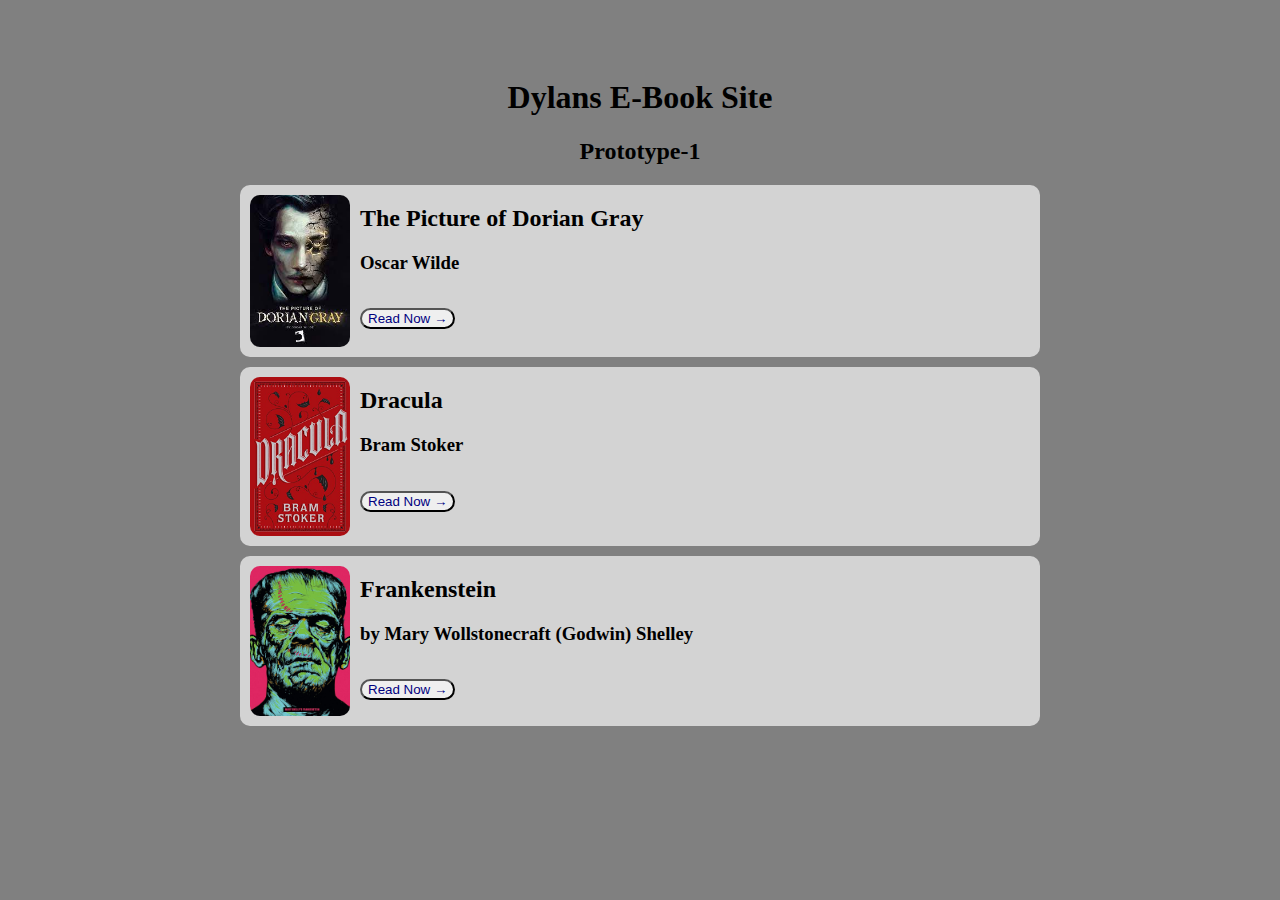
<file: index.html>
<!DOCTYPE html>
<html lang="en">
<head>
    <meta charset="UTF-8">
    <meta name="viewport" content="width=device-width, initial-scale=1.0">
    <title>Dylans E-Book Site</title>
    <link rel="stylesheet" href="site.css">
</head>
<body>

<h1>Dylans E-Book Site</h1>
<h2>Prototype-1</h2>




<!--    Book 1   -->
<div class="book_box">
    <img class="card_image" src="dorian.jpg" alt="">
        <div class="book_details">
            <h2 class="book_name">The Picture of Dorian Gray</h2>
            <h3 class="book_author">Oscar Wilde</h3>
            <a href="dorian_title.html"><button class="clickable_button">Read Now &rarr;</button></a> <br>
        </div>
</div>

<!--    Book 2   -->
<div class="book_box">
    <img class="card_image" src="dracula.jpg" alt="">
    <div class="book_details">
            <h2 class="book_name">Dracula</h2>
            <h3 class="book_author">Bram Stoker</h3>
            <a href="dracula_title.html"><button class="clickable_button">Read Now &rarr;</button></a> <br>
    </div>
</div>

<!--    Book 3   -->
<div class="book_box">
    <img class="card_image" src="frankenstein.jpg" alt="">
        <div class="book_details">
            <h2 class="book_name">Frankenstein</h2>
            <h3 class="book_auther">by Mary Wollstonecraft (Godwin) Shelley</h3>
            <a href="frankenstein_title.html"><button class="clickable_button">Read Now &rarr;</button></a> <br>
    </div>
</div>



</body>
</html>
</file>
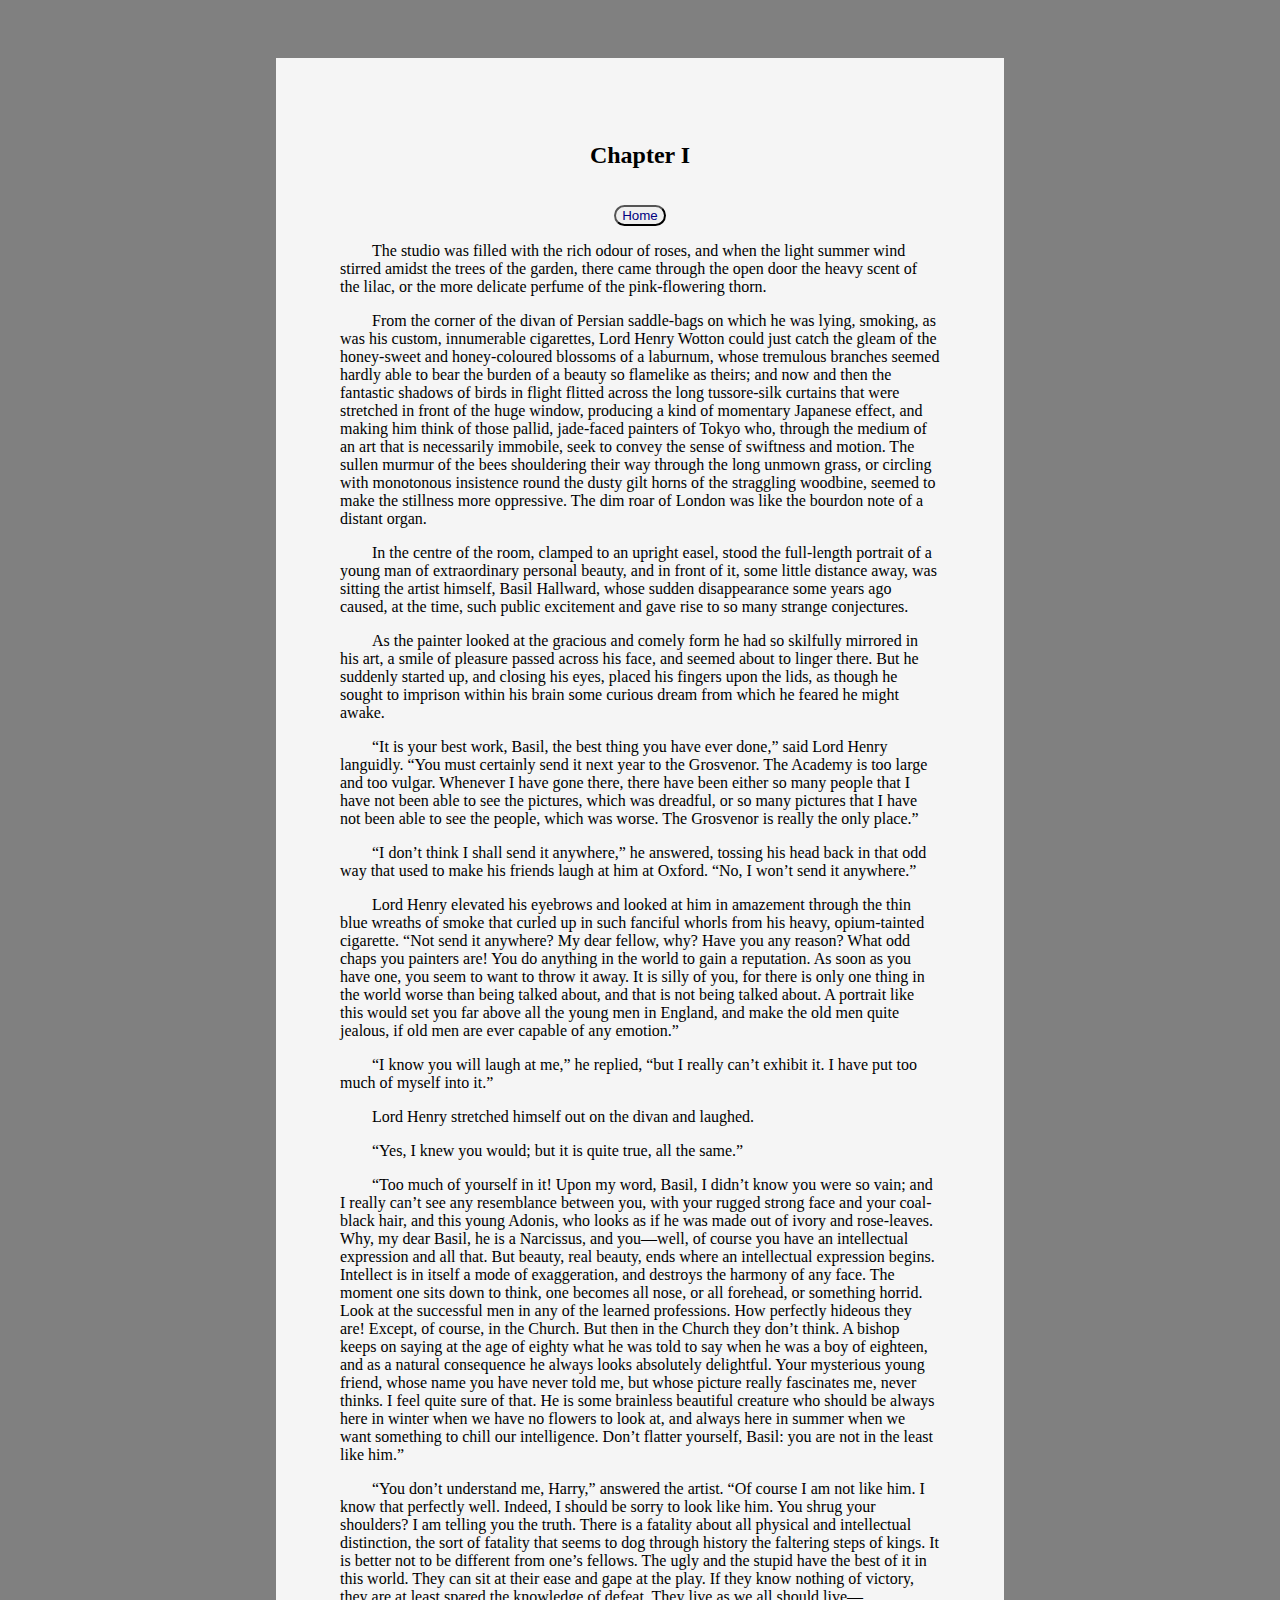
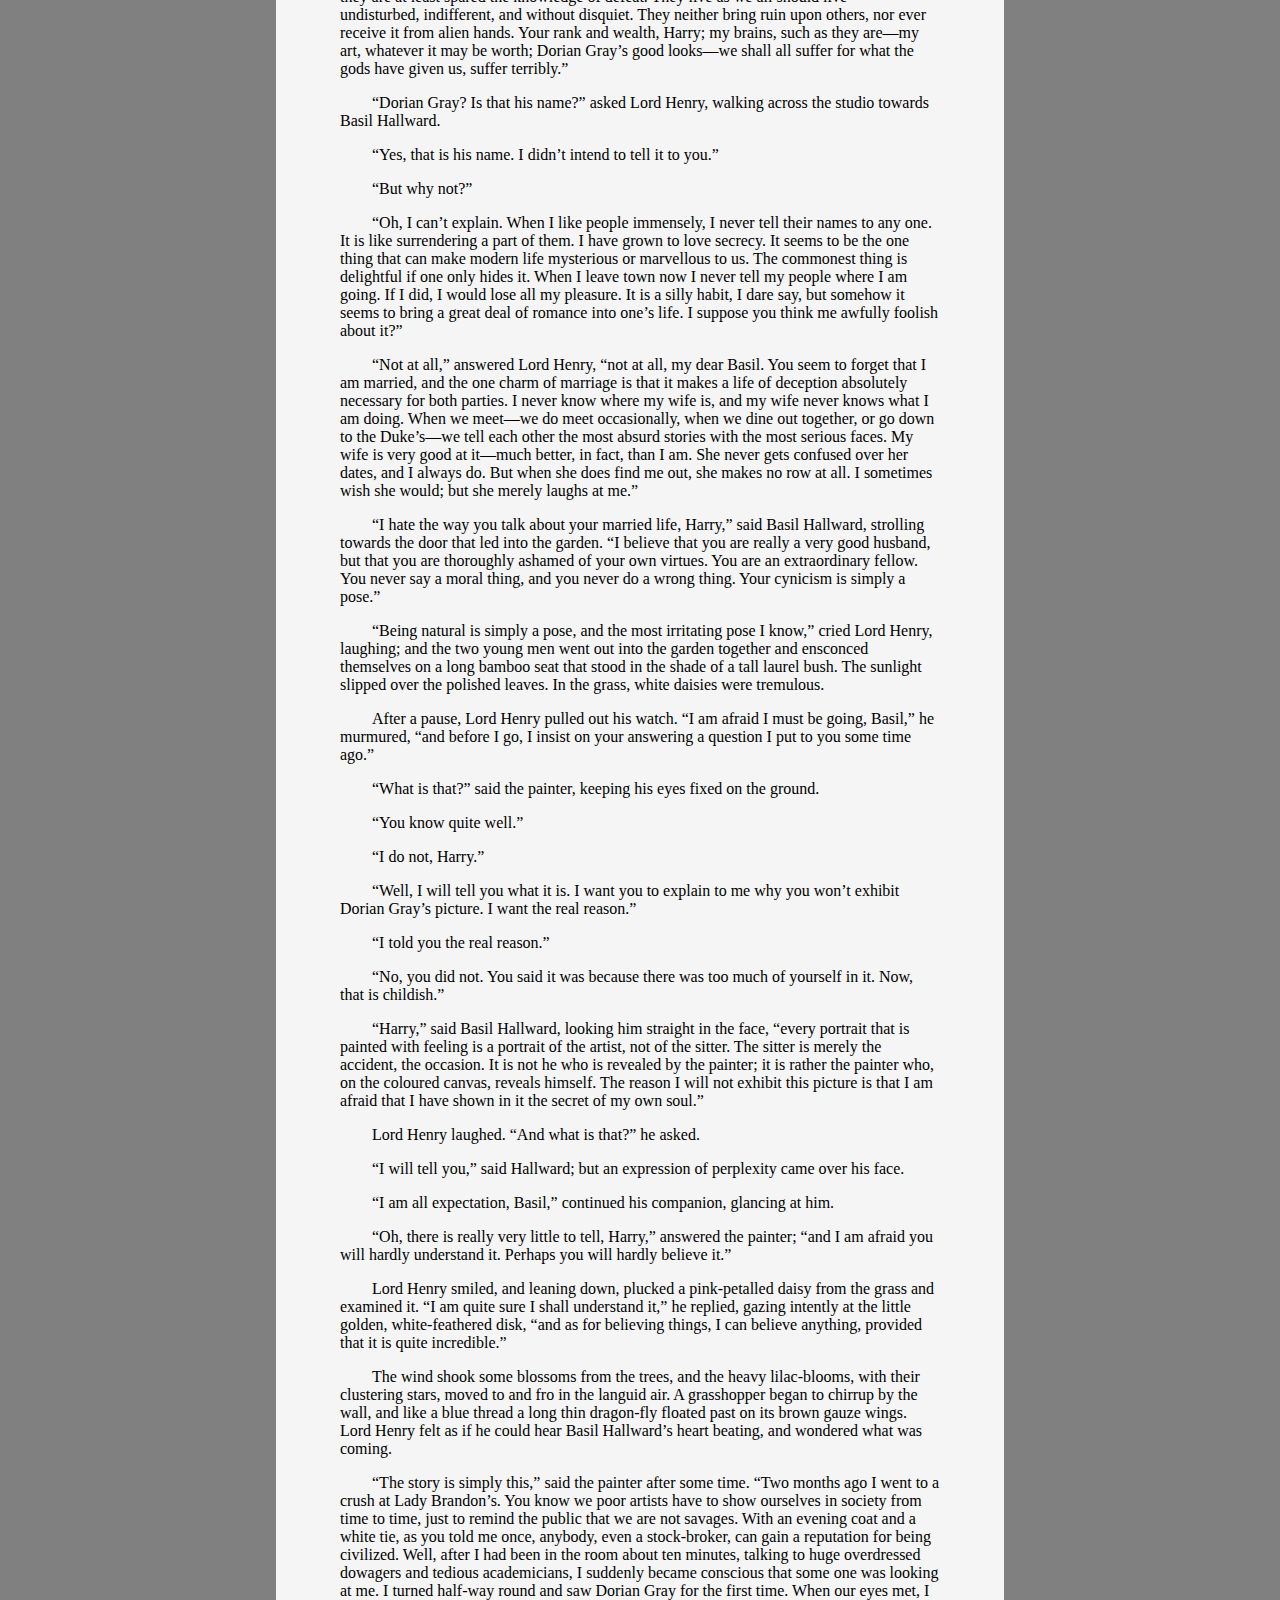
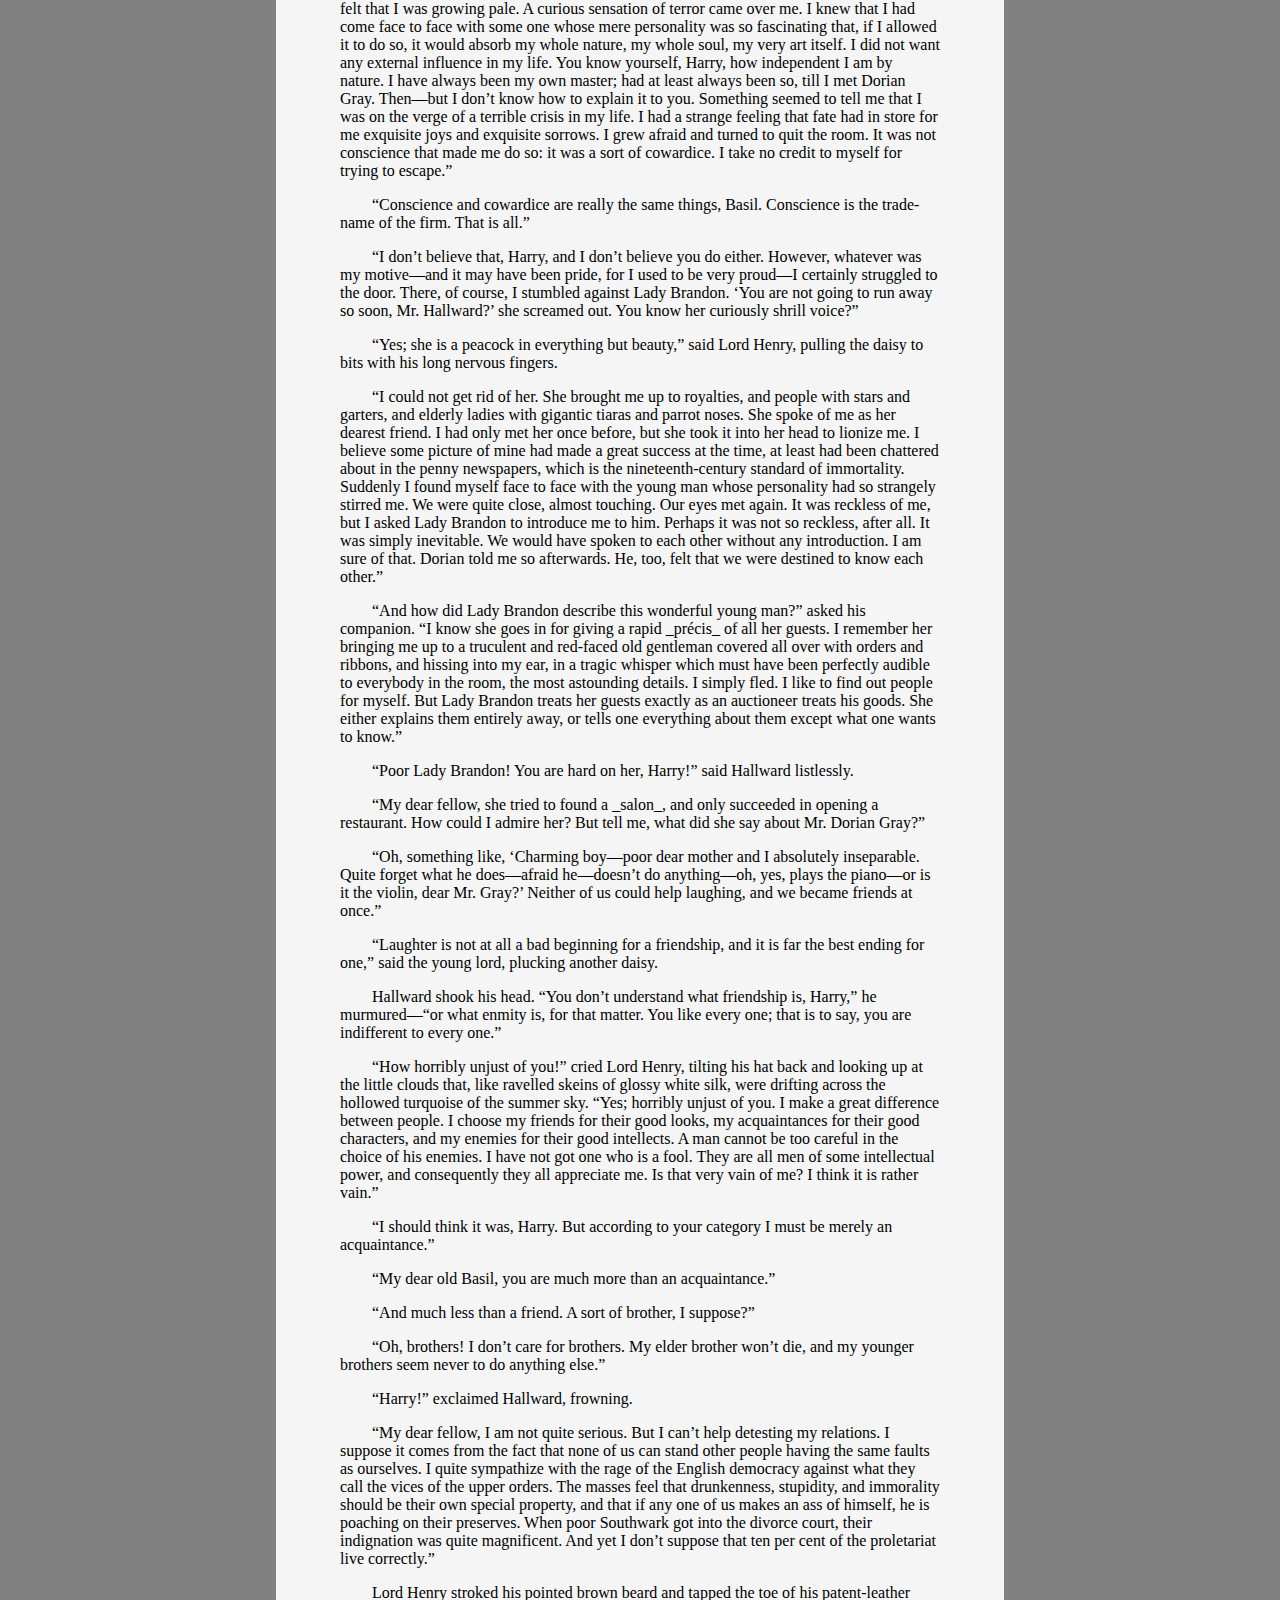
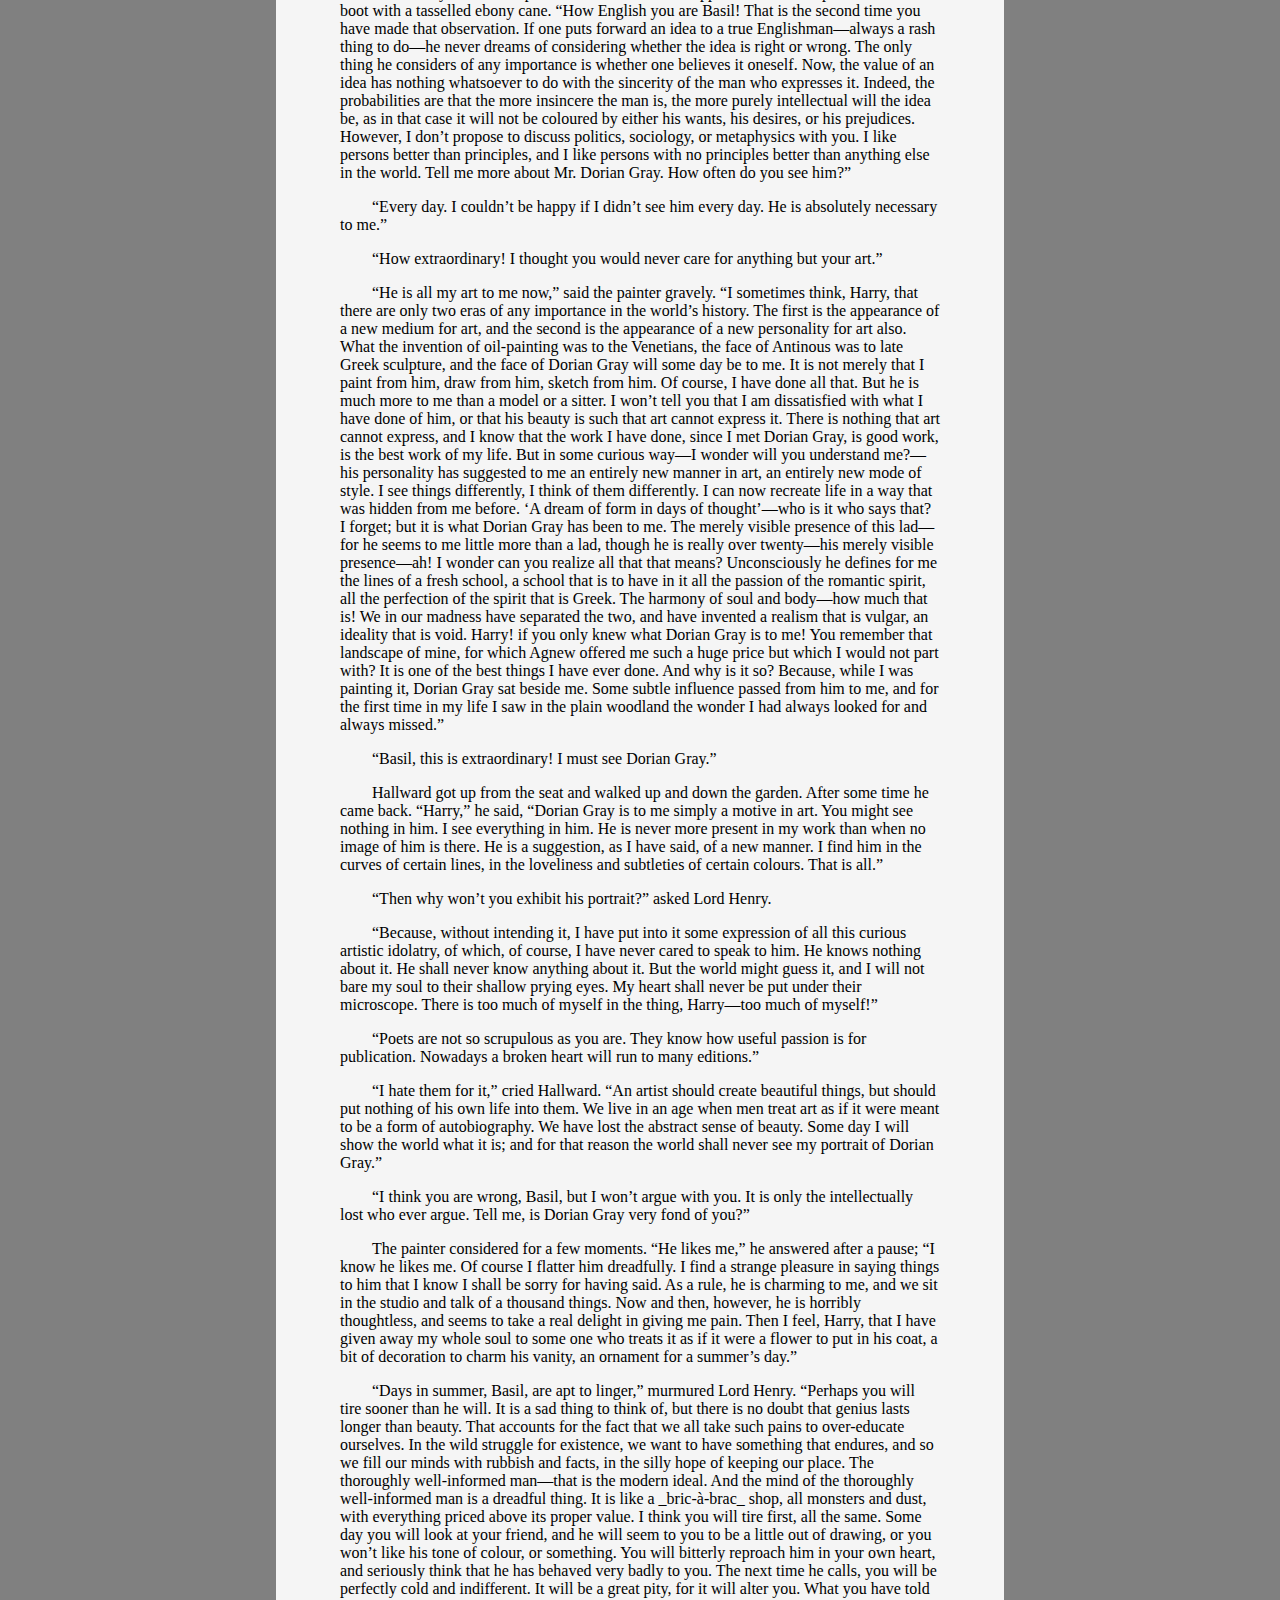
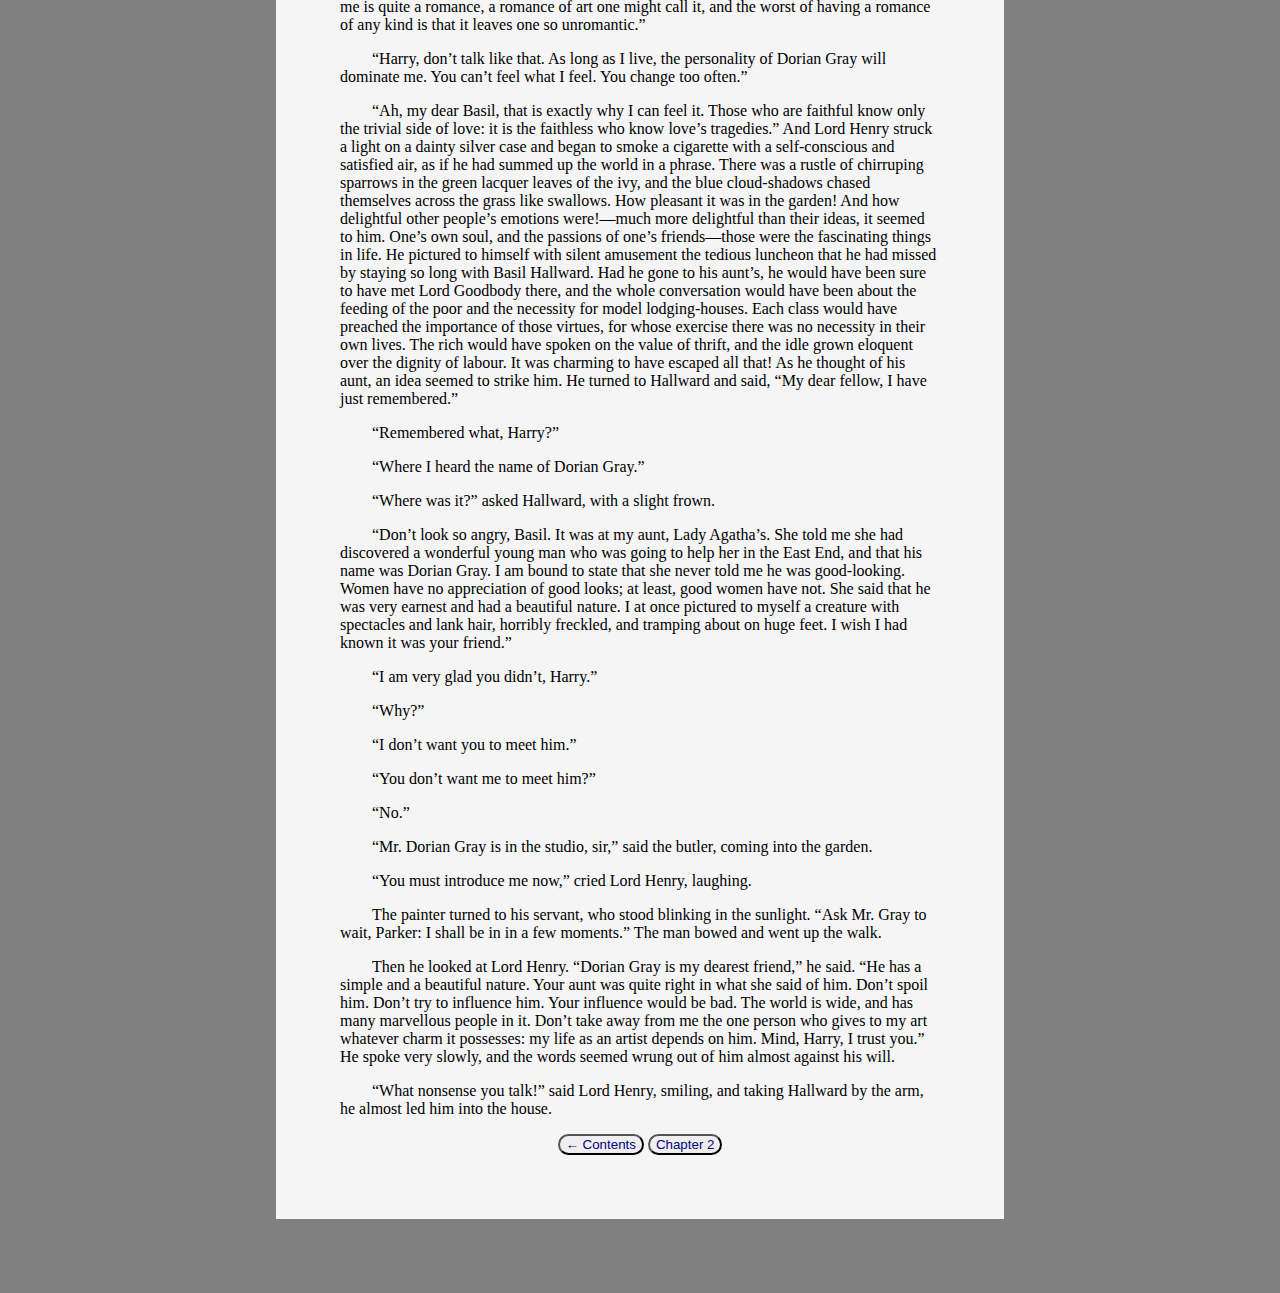
<file: dorian_chapter_1.html>
<!DOCTYPE html>
<html lang="en">
<head>
    <meta charset="UTF-8">
    <meta name="viewport" content="width=device-width, initial-scale=1.0">
    <title>Document</title>
    <link rel="stylesheet" href="site.css">
</head>
<body>
    

<div class="page">
    <h2>Chapter I</h2>
    <a href="index.html"><button class="clickable_button">Home</button></a> <br>
    <p>The studio was filled with the rich odour of roses, and when the light
        summer wind stirred amidst the trees of the garden, there came through
        the open door the heavy scent of the lilac, or the more delicate
        perfume of the pink-flowering thorn.</p>
    <p>From the corner of the divan of Persian saddle-bags on which he was
        lying, smoking, as was his custom, innumerable cigarettes, Lord Henry
        Wotton could just catch the gleam of the honey-sweet and honey-coloured
        blossoms of a laburnum, whose tremulous branches seemed hardly able to
        bear the burden of a beauty so flamelike as theirs; and now and then
        the fantastic shadows of birds in flight flitted across the long
        tussore-silk curtains that were stretched in front of the huge window,
        producing a kind of momentary Japanese effect, and making him think of
        those pallid, jade-faced painters of Tokyo who, through the medium of
        an art that is necessarily immobile, seek to convey the sense of
        swiftness and motion. The sullen murmur of the bees shouldering their
        way through the long unmown grass, or circling with monotonous
        insistence round the dusty gilt horns of the straggling woodbine,
        seemed to make the stillness more oppressive. The dim roar of London
        was like the bourdon note of a distant organ.
    </p>

    <p>
        In the centre of the room, clamped to an upright easel, stood the
        full-length portrait of a young man of extraordinary personal beauty,
        and in front of it, some little distance away, was sitting the artist
        himself, Basil Hallward, whose sudden disappearance some years ago
        caused, at the time, such public excitement and gave rise to so many
        strange conjectures.
    </p>
    <p>
        As the painter looked at the gracious and comely form he had so
        skilfully mirrored in his art, a smile of pleasure passed across his
        face, and seemed about to linger there. But he suddenly started up, and
        closing his eyes, placed his fingers upon the lids, as though he sought
        to imprison within his brain some curious dream from which he feared he
        might awake.
    </p>
    <p>
        “It is your best work, Basil, the best thing you have ever done,” said
        Lord Henry languidly. “You must certainly send it next year to the
        Grosvenor. The Academy is too large and too vulgar. Whenever I have
        gone there, there have been either so many people that I have not been
        able to see the pictures, which was dreadful, or so many pictures that
        I have not been able to see the people, which was worse. The Grosvenor
        is really the only place.”
    </p>
    <p>
        “I don’t think I shall send it anywhere,” he answered, tossing his head
        back in that odd way that used to make his friends laugh at him at
        Oxford. “No, I won’t send it anywhere.”
    </p>
    <p>
        Lord Henry elevated his eyebrows and looked at him in amazement through
        the thin blue wreaths of smoke that curled up in such fanciful whorls
        from his heavy, opium-tainted cigarette. “Not send it anywhere? My dear
        fellow, why? Have you any reason? What odd chaps you painters are! You
        do anything in the world to gain a reputation. As soon as you have one,
        you seem to want to throw it away. It is silly of you, for there is
        only one thing in the world worse than being talked about, and that is
        not being talked about. A portrait like this would set you far above
        all the young men in England, and make the old men quite jealous, if
        old men are ever capable of any emotion.”
    </p>
    <p>
        “I know you will laugh at me,” he replied, “but I really can’t exhibit
        it. I have put too much of myself into it.”
    </p>
    <p>
        Lord Henry stretched himself out on the divan and laughed.
    </p>
    <p>
        “Yes, I knew you would; but it is quite true, all the same.”
    </p>
        
    <p>
        “Too much of yourself in it! Upon my word, Basil, I didn’t know you
        were so vain; and I really can’t see any resemblance between you, with
        your rugged strong face and your coal-black hair, and this young
        Adonis, who looks as if he was made out of ivory and rose-leaves. Why,
        my dear Basil, he is a Narcissus, and you—well, of course you have an
        intellectual expression and all that. But beauty, real beauty, ends
        where an intellectual expression begins. Intellect is in itself a mode
        of exaggeration, and destroys the harmony of any face. The moment one
        sits down to think, one becomes all nose, or all forehead, or something
        horrid. Look at the successful men in any of the learned professions.
        How perfectly hideous they are! Except, of course, in the Church. But
        then in the Church they don’t think. A bishop keeps on saying at the
        age of eighty what he was told to say when he was a boy of eighteen,
        and as a natural consequence he always looks absolutely delightful.
        Your mysterious young friend, whose name you have never told me, but
        whose picture really fascinates me, never thinks. I feel quite sure of
        that. He is some brainless beautiful creature who should be always here
        in winter when we have no flowers to look at, and always here in summer
        when we want something to chill our intelligence. Don’t flatter
        yourself, Basil: you are not in the least like him.”
    </p>
    <p>
        “You don’t understand me, Harry,” answered the artist. “Of course I am
        not like him. I know that perfectly well. Indeed, I should be sorry to
        look like him. You shrug your shoulders? I am telling you the truth.
        There is a fatality about all physical and intellectual distinction,
        the sort of fatality that seems to dog through history the faltering
        steps of kings. It is better not to be different from one’s fellows.
        The ugly and the stupid have the best of it in this world. They can sit
        at their ease and gape at the play. If they know nothing of victory,
        they are at least spared the knowledge of defeat. They live as we all
        should live—undisturbed, indifferent, and without disquiet. They
        neither bring ruin upon others, nor ever receive it from alien hands.
        Your rank and wealth, Harry; my brains, such as they are—my art,
        whatever it may be worth; Dorian Gray’s good looks—we shall all suffer
        for what the gods have given us, suffer terribly.”
    </p>
    <p>
        “Dorian Gray? Is that his name?” asked Lord Henry, walking across the
        studio towards Basil Hallward.
    </p>
    <p>
        “Yes, that is his name. I didn’t intend to tell it to you.”
    </p>
    <p>
        “But why not?”
    </p>
    <p>
        “Oh, I can’t explain. When I like people immensely, I never tell their
        names to any one. It is like surrendering a part of them. I have grown
        to love secrecy. It seems to be the one thing that can make modern life
        mysterious or marvellous to us. The commonest thing is delightful if
        one only hides it. When I leave town now I never tell my people where I
        am going. If I did, I would lose all my pleasure. It is a silly habit,
        I dare say, but somehow it seems to bring a great deal of romance into
        one’s life. I suppose you think me awfully foolish about it?”
    </p>
    <p>
        “Not at all,” answered Lord Henry, “not at all, my dear Basil. You seem
        to forget that I am married, and the one charm of marriage is that it
        makes a life of deception absolutely necessary for both parties. I
        never know where my wife is, and my wife never knows what I am doing.
        When we meet—we do meet occasionally, when we dine out together, or go
        down to the Duke’s—we tell each other the most absurd stories with the
        most serious faces. My wife is very good at it—much better, in fact,
        than I am. She never gets confused over her dates, and I always do. But
        when she does find me out, she makes no row at all. I sometimes wish
        she would; but she merely laughs at me.”
    </p>
    <p>
        “I hate the way you talk about your married life, Harry,” said Basil
        Hallward, strolling towards the door that led into the garden. “I
        believe that you are really a very good husband, but that you are
        thoroughly ashamed of your own virtues. You are an extraordinary
        fellow. You never say a moral thing, and you never do a wrong thing.
        Your cynicism is simply a pose.”
    </p>
    <p>“Being natural is simply a pose, and the most irritating pose I know,”
        cried Lord Henry, laughing; and the two young men went out into the
        garden together and ensconced themselves on a long bamboo seat that
        stood in the shade of a tall laurel bush. The sunlight slipped over the
        polished leaves. In the grass, white daisies were tremulous.</p>
    <p>
        After a pause, Lord Henry pulled out his watch. “I am afraid I must be
            going, Basil,” he murmured, “and before I go, I insist on your
            answering a question I put to you some time ago.”
    </p>
    <p>
        “What is that?” said the painter, keeping his eyes fixed on the ground.
    </p>
    <p>
        “You know quite well.”
    </p>
    <p>
        “I do not, Harry.”
    </p>
    <p>
        “Well, I will tell you what it is. I want you to explain to me why you
        won’t exhibit Dorian Gray’s picture. I want the real reason.”
    </p>
    <p>
        “I told you the real reason.”
    </p>
    <p>
        “No, you did not. You said it was because there was too much of
        yourself in it. Now, that is childish.”
    </p>
    <p>
        “Harry,” said Basil Hallward, looking him straight in the face, “every
        portrait that is painted with feeling is a portrait of the artist, not
        of the sitter. The sitter is merely the accident, the occasion. It is
        not he who is revealed by the painter; it is rather the painter who, on
        the coloured canvas, reveals himself. The reason I will not exhibit
        this picture is that I am afraid that I have shown in it the secret of
        my own soul.”
    </p>

    <p>
        Lord Henry laughed. “And what is that?” he asked.
    </p>    
    <p>
        “I will tell you,” said Hallward; but an expression of perplexity came
        over his face.
    </p> 
    <p>“I am all expectation, Basil,” continued his companion, glancing at
        him.
    </p>
    <p>
        “Oh, there is really very little to tell, Harry,” answered the painter;
        “and I am afraid you will hardly understand it. Perhaps you will hardly
        believe it.”
    </p>
    <p>
        Lord Henry smiled, and leaning down, plucked a pink-petalled daisy from
        the grass and examined it. “I am quite sure I shall understand it,” he
        replied, gazing intently at the little golden, white-feathered disk,
        “and as for believing things, I can believe anything, provided that it
        is quite incredible.”
    </p>
    <p>
        The wind shook some blossoms from the trees, and the heavy
        lilac-blooms, with their clustering stars, moved to and fro in the
        languid air. A grasshopper began to chirrup by the wall, and like a
        blue thread a long thin dragon-fly floated past on its brown gauze
        wings. Lord Henry felt as if he could hear Basil Hallward’s heart
        beating, and wondered what was coming.
    </p>
    <p>“The story is simply this,” said the painter after some time. “Two
        months ago I went to a crush at Lady Brandon’s. You know we poor
        artists have to show ourselves in society from time to time, just to
        remind the public that we are not savages. With an evening coat and a
        white tie, as you told me once, anybody, even a stock-broker, can gain
        a reputation for being civilized. Well, after I had been in the room
        about ten minutes, talking to huge overdressed dowagers and tedious
        academicians, I suddenly became conscious that some one was looking at
        me. I turned half-way round and saw Dorian Gray for the first time.
        When our eyes met, I felt that I was growing pale. A curious sensation
        of terror came over me. I knew that I had come face to face with some
        one whose mere personality was so fascinating that, if I allowed it to
        do so, it would absorb my whole nature, my whole soul, my very art
        itself. I did not want any external influence in my life. You know
        yourself, Harry, how independent I am by nature. I have always been my
        own master; had at least always been so, till I met Dorian Gray.
        Then—but I don’t know how to explain it to you. Something seemed to
        tell me that I was on the verge of a terrible crisis in my life. I had
        a strange feeling that fate had in store for me exquisite joys and
        exquisite sorrows. I grew afraid and turned to quit the room. It was
        not conscience that made me do so: it was a sort of cowardice. I take
        no credit to myself for trying to escape.”
    </p>
    <p>
        “Conscience and cowardice are really the same things, Basil. Conscience
        is the trade-name of the firm. That is all.”
    </p>
    <p>
        “I don’t believe that, Harry, and I don’t believe you do either.
        However, whatever was my motive—and it may have been pride, for I used
        to be very proud—I certainly struggled to the door. There, of course, I
        stumbled against Lady Brandon. ‘You are not going to run away so soon,
        Mr. Hallward?’ she screamed out. You know her curiously shrill voice?”
    </p>
    <p>
        “Yes; she is a peacock in everything but beauty,” said Lord Henry,
        pulling the daisy to bits with his long nervous fingers.
    </p>
    <p>
        “I could not get rid of her. She brought me up to royalties, and people
        with stars and garters, and elderly ladies with gigantic tiaras and
        parrot noses. She spoke of me as her dearest friend. I had only met her
        once before, but she took it into her head to lionize me. I believe
        some picture of mine had made a great success at the time, at least had
        been chattered about in the penny newspapers, which is the
        nineteenth-century standard of immortality. Suddenly I found myself
        face to face with the young man whose personality had so strangely
        stirred me. We were quite close, almost touching. Our eyes met again.
        It was reckless of me, but I asked Lady Brandon to introduce me to him.
        Perhaps it was not so reckless, after all. It was simply inevitable. We
        would have spoken to each other without any introduction. I am sure of
        that. Dorian told me so afterwards. He, too, felt that we were destined
        to know each other.”
    </p>
    <p>
        “And how did Lady Brandon describe this wonderful young man?” asked his
        companion. “I know she goes in for giving a rapid _précis_ of all her
        guests. I remember her bringing me up to a truculent and red-faced old
        gentleman covered all over with orders and ribbons, and hissing into my
        ear, in a tragic whisper which must have been perfectly audible to
        everybody in the room, the most astounding details. I simply fled. I
        like to find out people for myself. But Lady Brandon treats her guests
        exactly as an auctioneer treats his goods. She either explains them
        entirely away, or tells one everything about them except what one wants
        to know.”
    </p>
    <p>
        “Poor Lady Brandon! You are hard on her, Harry!” said Hallward
        listlessly.
    </p>
    <p>
        “My dear fellow, she tried to found a _salon_, and only succeeded in
        opening a restaurant. How could I admire her? But tell me, what did she
        say about Mr. Dorian Gray?”
    </p>
    <p>
        “Oh, something like, ‘Charming boy—poor dear mother and I absolutely
        inseparable. Quite forget what he does—afraid he—doesn’t do
        anything—oh, yes, plays the piano—or is it the violin, dear Mr. Gray?’
        Neither of us could help laughing, and we became friends at once.”
    </p>
    <p>
        “Laughter is not at all a bad beginning for a friendship, and it is far
        the best ending for one,” said the young lord, plucking another daisy.
    </p>
    <p>
        Hallward shook his head. “You don’t understand what friendship is,
        Harry,” he murmured—“or what enmity is, for that matter. You like every
        one; that is to say, you are indifferent to every one.”
    </p>
    <p>
        “How horribly unjust of you!” cried Lord Henry, tilting his hat back
        and looking up at the little clouds that, like ravelled skeins of
        glossy white silk, were drifting across the hollowed turquoise of the
        summer sky. “Yes; horribly unjust of you. I make a great difference
        between people. I choose my friends for their good looks, my
        acquaintances for their good characters, and my enemies for their good
        intellects. A man cannot be too careful in the choice of his enemies. I
        have not got one who is a fool. They are all men of some intellectual
        power, and consequently they all appreciate me. Is that very vain of
        me? I think it is rather vain.”
    </p>
    <p>
        “I should think it was, Harry. But according to your category I must be
        merely an acquaintance.”
    </p>
    <p>
        “My dear old Basil, you are much more than an acquaintance.”
    </p>
    <p>
        “And much less than a friend. A sort of brother, I suppose?”
    </p>
    <p>
        “Oh, brothers! I don’t care for brothers. My elder brother won’t die,
        and my younger brothers seem never to do anything else.”
    </p>
    <p>
        “Harry!” exclaimed Hallward, frowning.
    </p>
    <p>
        “My dear fellow, I am not quite serious. But I can’t help detesting my
        relations. I suppose it comes from the fact that none of us can stand
        other people having the same faults as ourselves. I quite sympathize
        with the rage of the English democracy against what they call the vices
        of the upper orders. The masses feel that drunkenness, stupidity, and
        immorality should be their own special property, and that if any one of
        us makes an ass of himself, he is poaching on their preserves. When
        poor Southwark got into the divorce court, their indignation was quite
        magnificent. And yet I don’t suppose that ten per cent of the
        proletariat live correctly.”
    </p>
    <p>
        Lord Henry stroked his pointed brown beard and tapped the toe of his
        patent-leather boot with a tasselled ebony cane. “How English you are
        Basil! That is the second time you have made that observation. If one
        puts forward an idea to a true Englishman—always a rash thing to do—he
        never dreams of considering whether the idea is right or wrong. The
        only thing he considers of any importance is whether one believes it
        oneself. Now, the value of an idea has nothing whatsoever to do with
        the sincerity of the man who expresses it. Indeed, the probabilities
        are that the more insincere the man is, the more purely intellectual
        will the idea be, as in that case it will not be coloured by either his
        wants, his desires, or his prejudices. However, I don’t propose to
        discuss politics, sociology, or metaphysics with you. I like persons
        better than principles, and I like persons with no principles better
        than anything else in the world. Tell me more about Mr. Dorian Gray.
        How often do you see him?”
    </p>
    <p>
        “Every day. I couldn’t be happy if I didn’t see him every day. He is
        absolutely necessary to me.”
    </p>
    <p>
        “How extraordinary! I thought you would never care for anything but
        your art.”
    </p>
    <p>
        “He is all my art to me now,” said the painter gravely. “I sometimes
        think, Harry, that there are only two eras of any importance in the
        world’s history. The first is the appearance of a new medium for art,
        and the second is the appearance of a new personality for art also.
        What the invention of oil-painting was to the Venetians, the face of
        Antinous was to late Greek sculpture, and the face of Dorian Gray will
        some day be to me. It is not merely that I paint from him, draw from
        him, sketch from him. Of course, I have done all that. But he is much
        more to me than a model or a sitter. I won’t tell you that I am
        dissatisfied with what I have done of him, or that his beauty is such
        that art cannot express it. There is nothing that art cannot express,
        and I know that the work I have done, since I met Dorian Gray, is good
        work, is the best work of my life. But in some curious way—I wonder
        will you understand me?—his personality has suggested to me an entirely
        new manner in art, an entirely new mode of style. I see things
        differently, I think of them differently. I can now recreate life in a
        way that was hidden from me before. ‘A dream of form in days of
        thought’—who is it who says that? I forget; but it is what Dorian Gray
        has been to me. The merely visible presence of this lad—for he seems to
        me little more than a lad, though he is really over twenty—his merely
        visible presence—ah! I wonder can you realize all that that means?
        Unconsciously he defines for me the lines of a fresh school, a school
        that is to have in it all the passion of the romantic spirit, all the
        perfection of the spirit that is Greek. The harmony of soul and
        body—how much that is! We in our madness have separated the two, and
        have invented a realism that is vulgar, an ideality that is void.
        Harry! if you only knew what Dorian Gray is to me! You remember that
        landscape of mine, for which Agnew offered me such a huge price but
        which I would not part with? It is one of the best things I have ever
        done. And why is it so? Because, while I was painting it, Dorian Gray
        sat beside me. Some subtle influence passed from him to me, and for the
        first time in my life I saw in the plain woodland the wonder I had
        always looked for and always missed.”
    </p>
    <p>
        “Basil, this is extraordinary! I must see Dorian Gray.”
    </p>
    <p>
        Hallward got up from the seat and walked up and down the garden. After
        some time he came back. “Harry,” he said, “Dorian Gray is to me simply
        a motive in art. You might see nothing in him. I see everything in him.
        He is never more present in my work than when no image of him is there.
        He is a suggestion, as I have said, of a new manner. I find him in the
        curves of certain lines, in the loveliness and subtleties of certain
        colours. That is all.”
    </p>
    <p>
        “Then why won’t you exhibit his portrait?” asked Lord Henry.
    </p>
    <p>
        “Because, without intending it, I have put into it some expression of
        all this curious artistic idolatry, of which, of course, I have never
        cared to speak to him. He knows nothing about it. He shall never know
        anything about it. But the world might guess it, and I will not bare my
        soul to their shallow prying eyes. My heart shall never be put under
        their microscope. There is too much of myself in the thing, Harry—too
        much of myself!”
    </p>
    <p>
        “Poets are not so scrupulous as you are. They know how useful passion
        is for publication. Nowadays a broken heart will run to many editions.”
    </p>
    <p>
        “I hate them for it,” cried Hallward. “An artist should create
        beautiful things, but should put nothing of his own life into them. We
        live in an age when men treat art as if it were meant to be a form of
        autobiography. We have lost the abstract sense of beauty. Some day I
        will show the world what it is; and for that reason the world shall
        never see my portrait of Dorian Gray.”
    </p>
    <p>
        “I think you are wrong, Basil, but I won’t argue with you. It is only
        the intellectually lost who ever argue. Tell me, is Dorian Gray very
        fond of you?”
    </p>
    <p>
        The painter considered for a few moments. “He likes me,” he answered
        after a pause; “I know he likes me. Of course I flatter him dreadfully.
        I find a strange pleasure in saying things to him that I know I shall
        be sorry for having said. As a rule, he is charming to me, and we sit
        in the studio and talk of a thousand things. Now and then, however, he
        is horribly thoughtless, and seems to take a real delight in giving me
        pain. Then I feel, Harry, that I have given away my whole soul to some
        one who treats it as if it were a flower to put in his coat, a bit of
        decoration to charm his vanity, an ornament for a summer’s day.”
    </p>
    <p>
        “Days in summer, Basil, are apt to linger,” murmured Lord Henry.
        “Perhaps you will tire sooner than he will. It is a sad thing to think
        of, but there is no doubt that genius lasts longer than beauty. That
        accounts for the fact that we all take such pains to over-educate
        ourselves. In the wild struggle for existence, we want to have
        something that endures, and so we fill our minds with rubbish and
        facts, in the silly hope of keeping our place. The thoroughly
        well-informed man—that is the modern ideal. And the mind of the
        thoroughly well-informed man is a dreadful thing. It is like a
        _bric-à-brac_ shop, all monsters and dust, with everything priced above
        its proper value. I think you will tire first, all the same. Some day
        you will look at your friend, and he will seem to you to be a little
        out of drawing, or you won’t like his tone of colour, or something. You
        will bitterly reproach him in your own heart, and seriously think that
        he has behaved very badly to you. The next time he calls, you will be
        perfectly cold and indifferent. It will be a great pity, for it will
        alter you. What you have told me is quite a romance, a romance of art
        one might call it, and the worst of having a romance of any kind is
        that it leaves one so unromantic.”
    </p>
    <p>
        “Harry, don’t talk like that. As long as I live, the personality of
        Dorian Gray will dominate me. You can’t feel what I feel. You change
        too often.”
    </p>
    <p>
        “Ah, my dear Basil, that is exactly why I can feel it. Those who are
        faithful know only the trivial side of love: it is the faithless who
        know love’s tragedies.” And Lord Henry struck a light on a dainty
        silver case and began to smoke a cigarette with a self-conscious and
        satisfied air, as if he had summed up the world in a phrase. There was
        a rustle of chirruping sparrows in the green lacquer leaves of the ivy,
        and the blue cloud-shadows chased themselves across the grass like
        swallows. How pleasant it was in the garden! And how delightful other
        people’s emotions were!—much more delightful than their ideas, it
        seemed to him. One’s own soul, and the passions of one’s friends—those
        were the fascinating things in life. He pictured to himself with silent
        amusement the tedious luncheon that he had missed by staying so long
        with Basil Hallward. Had he gone to his aunt’s, he would have been sure
        to have met Lord Goodbody there, and the whole conversation would have
        been about the feeding of the poor and the necessity for model
        lodging-houses. Each class would have preached the importance of those
        virtues, for whose exercise there was no necessity in their own lives.
        The rich would have spoken on the value of thrift, and the idle grown
        eloquent over the dignity of labour. It was charming to have escaped
        all that! As he thought of his aunt, an idea seemed to strike him. He
        turned to Hallward and said, “My dear fellow, I have just remembered.”
    </p>
    <p>
        “Remembered what, Harry?”
    </p>
    <p>
        “Where I heard the name of Dorian Gray.”
    </p>
    <p>
        “Where was it?” asked Hallward, with a slight frown.
    </p>
    <p>
        “Don’t look so angry, Basil. It was at my aunt, Lady Agatha’s. She told
        me she had discovered a wonderful young man who was going to help her
        in the East End, and that his name was Dorian Gray. I am bound to state
        that she never told me he was good-looking. Women have no appreciation
        of good looks; at least, good women have not. She said that he was very
        earnest and had a beautiful nature. I at once pictured to myself a
        creature with spectacles and lank hair, horribly freckled, and tramping
        about on huge feet. I wish I had known it was your friend.”
    </p>
    <p>
        “I am very glad you didn’t, Harry.”
    </p>
    <p>
        “Why?”
    </p>
    <p>
        “I don’t want you to meet him.”
    </p>
    <p>
        “You don’t want me to meet him?”
    </p>
    <p>
        “No.”
    </p>
    <p>
        “Mr. Dorian Gray is in the studio, sir,” said the butler, coming into
        the garden.
    </p>
    <p>
        “You must introduce me now,” cried Lord Henry, laughing.
    </p>
    <p>
        The painter turned to his servant, who stood blinking in the sunlight.
        “Ask Mr. Gray to wait, Parker: I shall be in in a few moments.” The man
        bowed and went up the walk.
    </p>
    <p>
        Then he looked at Lord Henry. “Dorian Gray is my dearest friend,” he
        said. “He has a simple and a beautiful nature. Your aunt was quite
        right in what she said of him. Don’t spoil him. Don’t try to influence
        him. Your influence would be bad. The world is wide, and has many
        marvellous people in it. Don’t take away from me the one person who
        gives to my art whatever charm it possesses: my life as an artist
        depends on him. Mind, Harry, I trust you.” He spoke very slowly, and
        the words seemed wrung out of him almost against his will.
    </p>
    <p>
        “What nonsense you talk!” said Lord Henry, smiling, and taking Hallward
            by the arm, he almost led him into the house.
    </p>

    <!--Footer-->
    <a href="dorian_contents.html"><button class="clickable_button">&larr; Contents</button></a>
    <a href="dorian_chapter_2.html"><button class="clickable_button">Chapter 2</button></a> <br>
</div>    
    
    
    
    
    
    
    
    
    
    
    
    
    
    
    
    
   
    
    
    
</p>
</body>
</html>
</file>
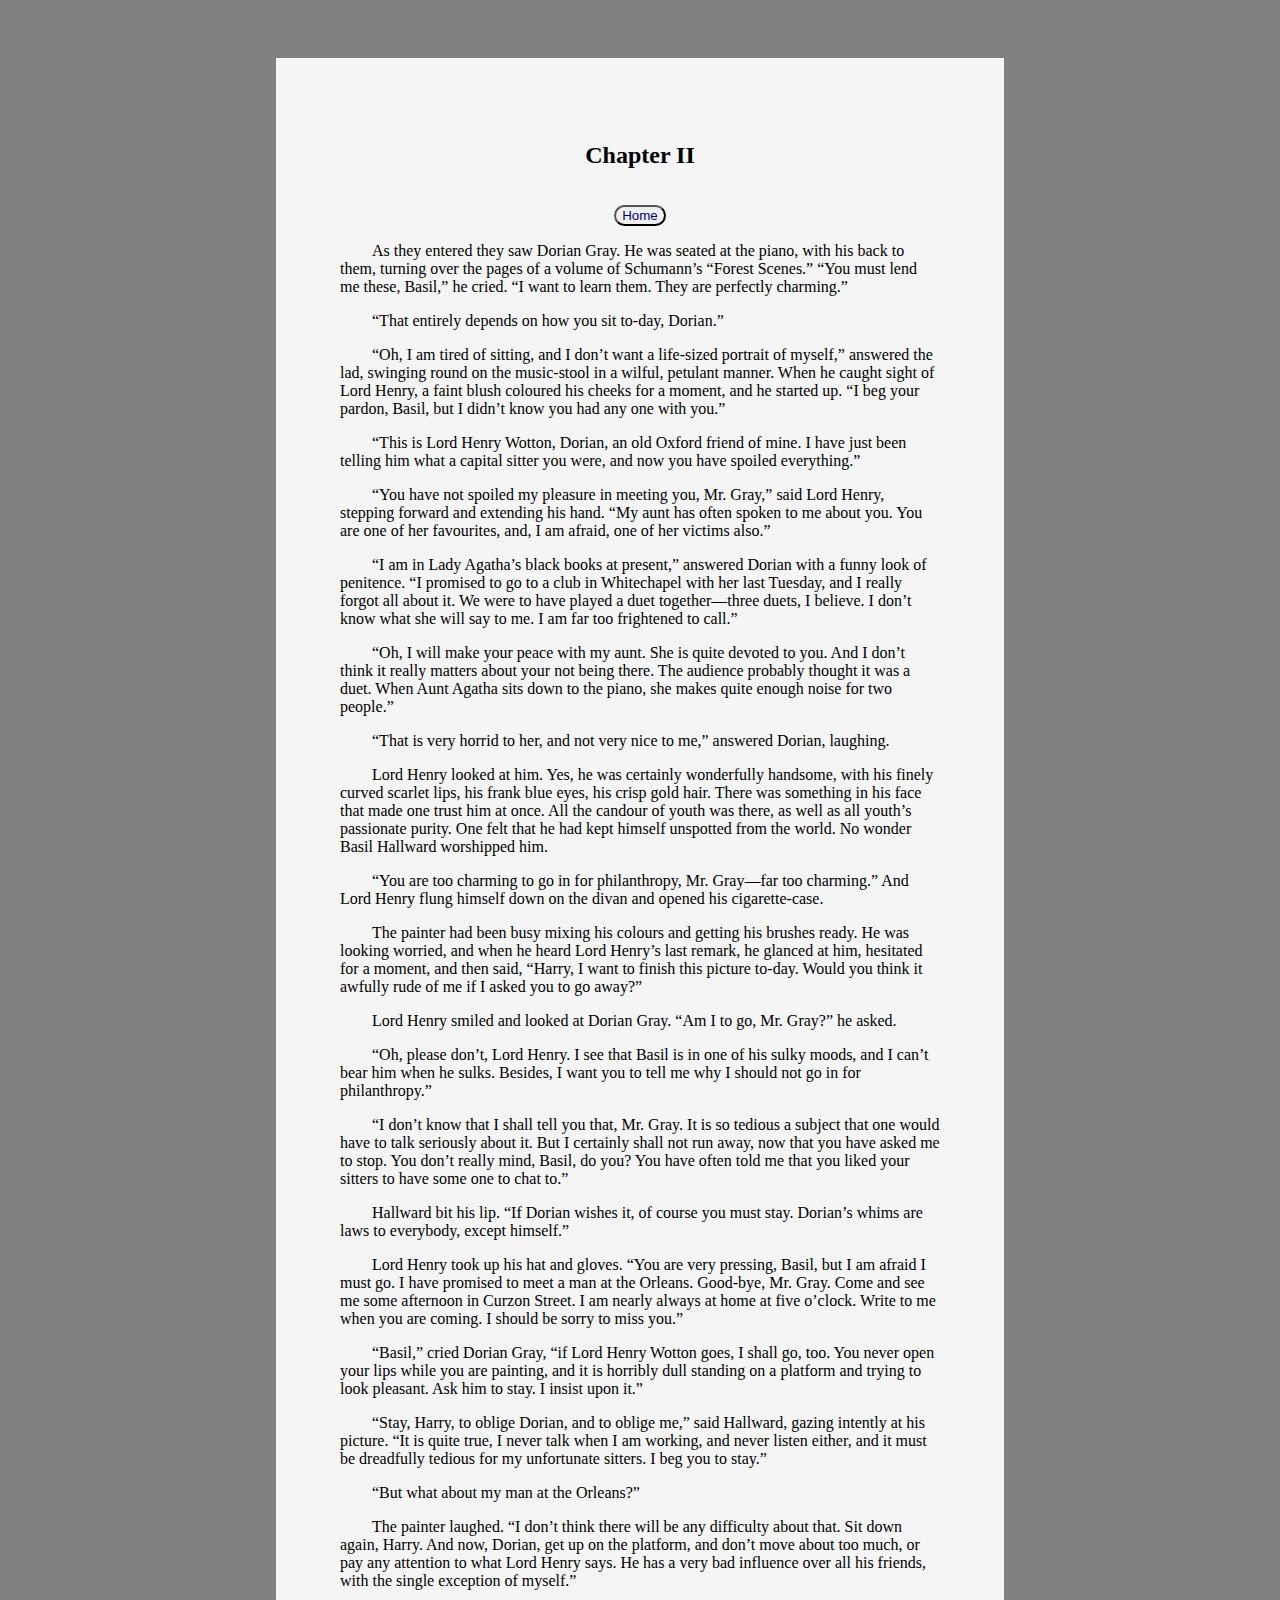
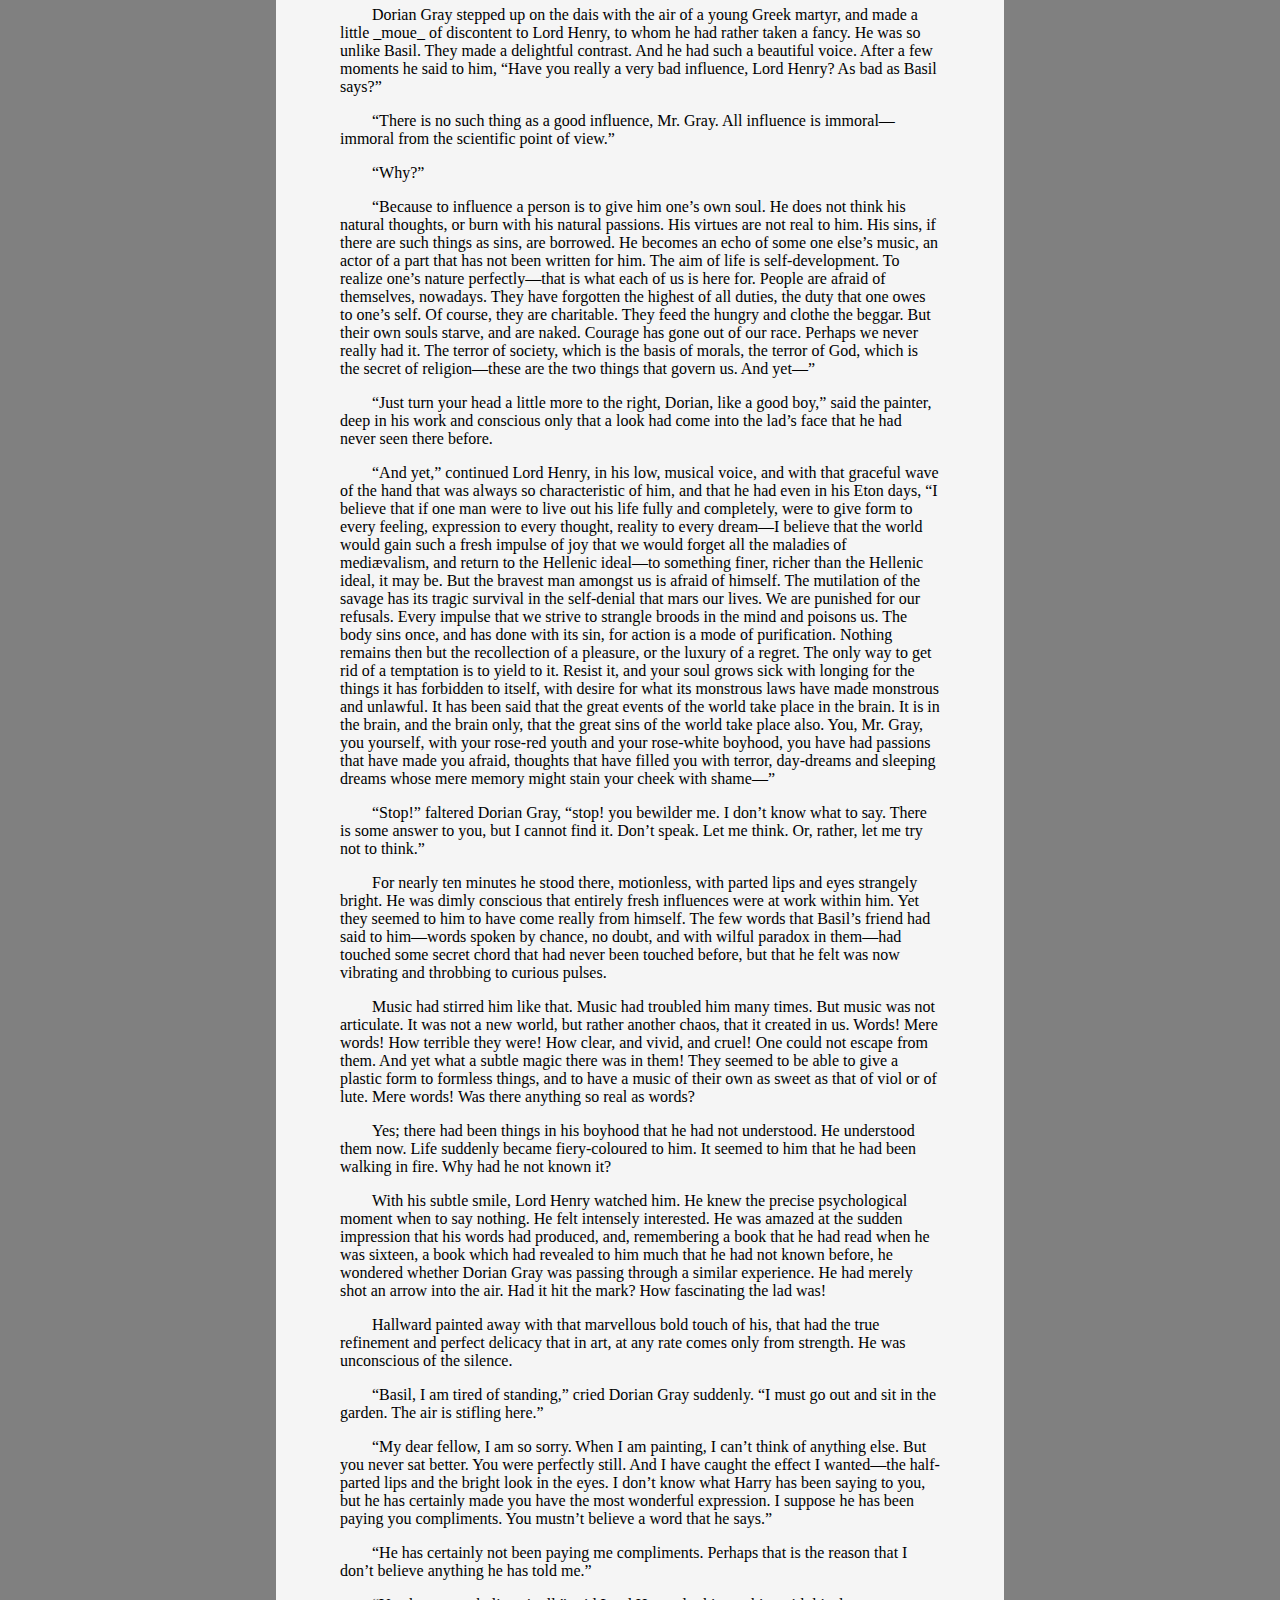
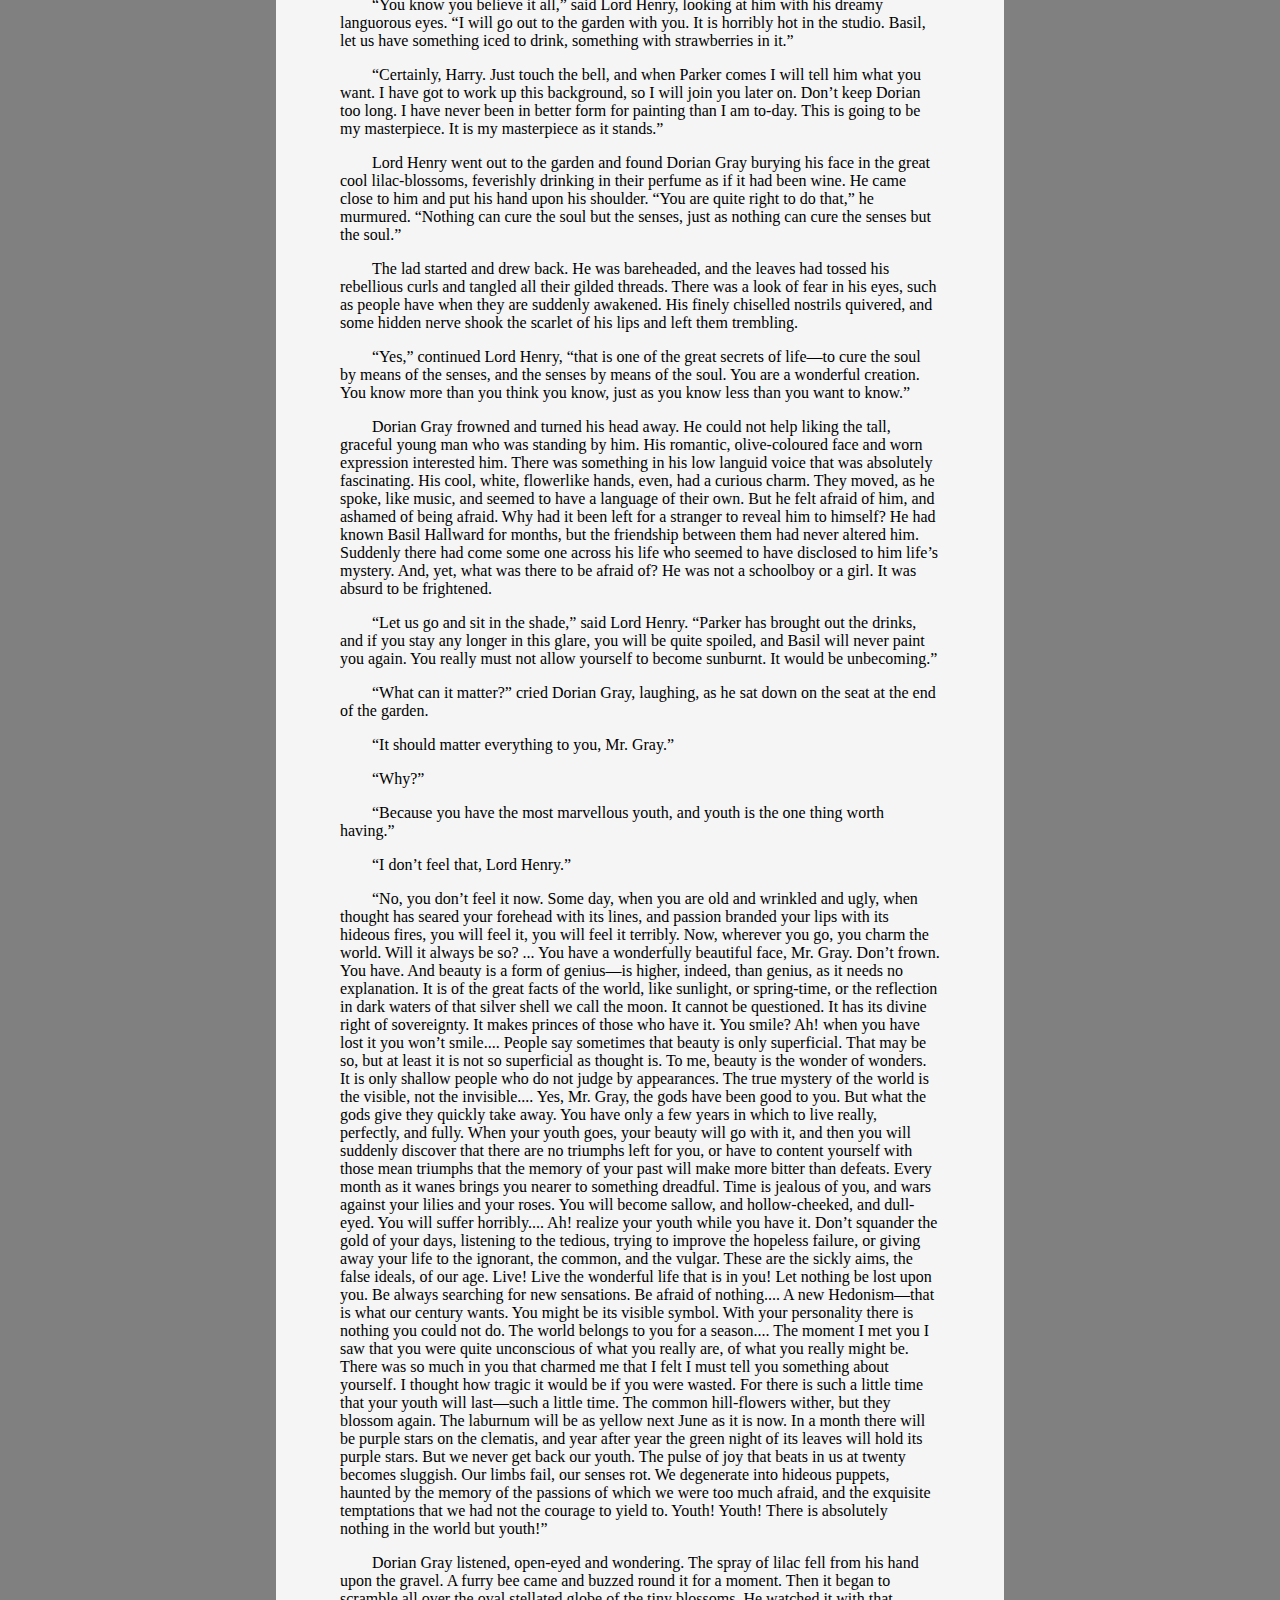
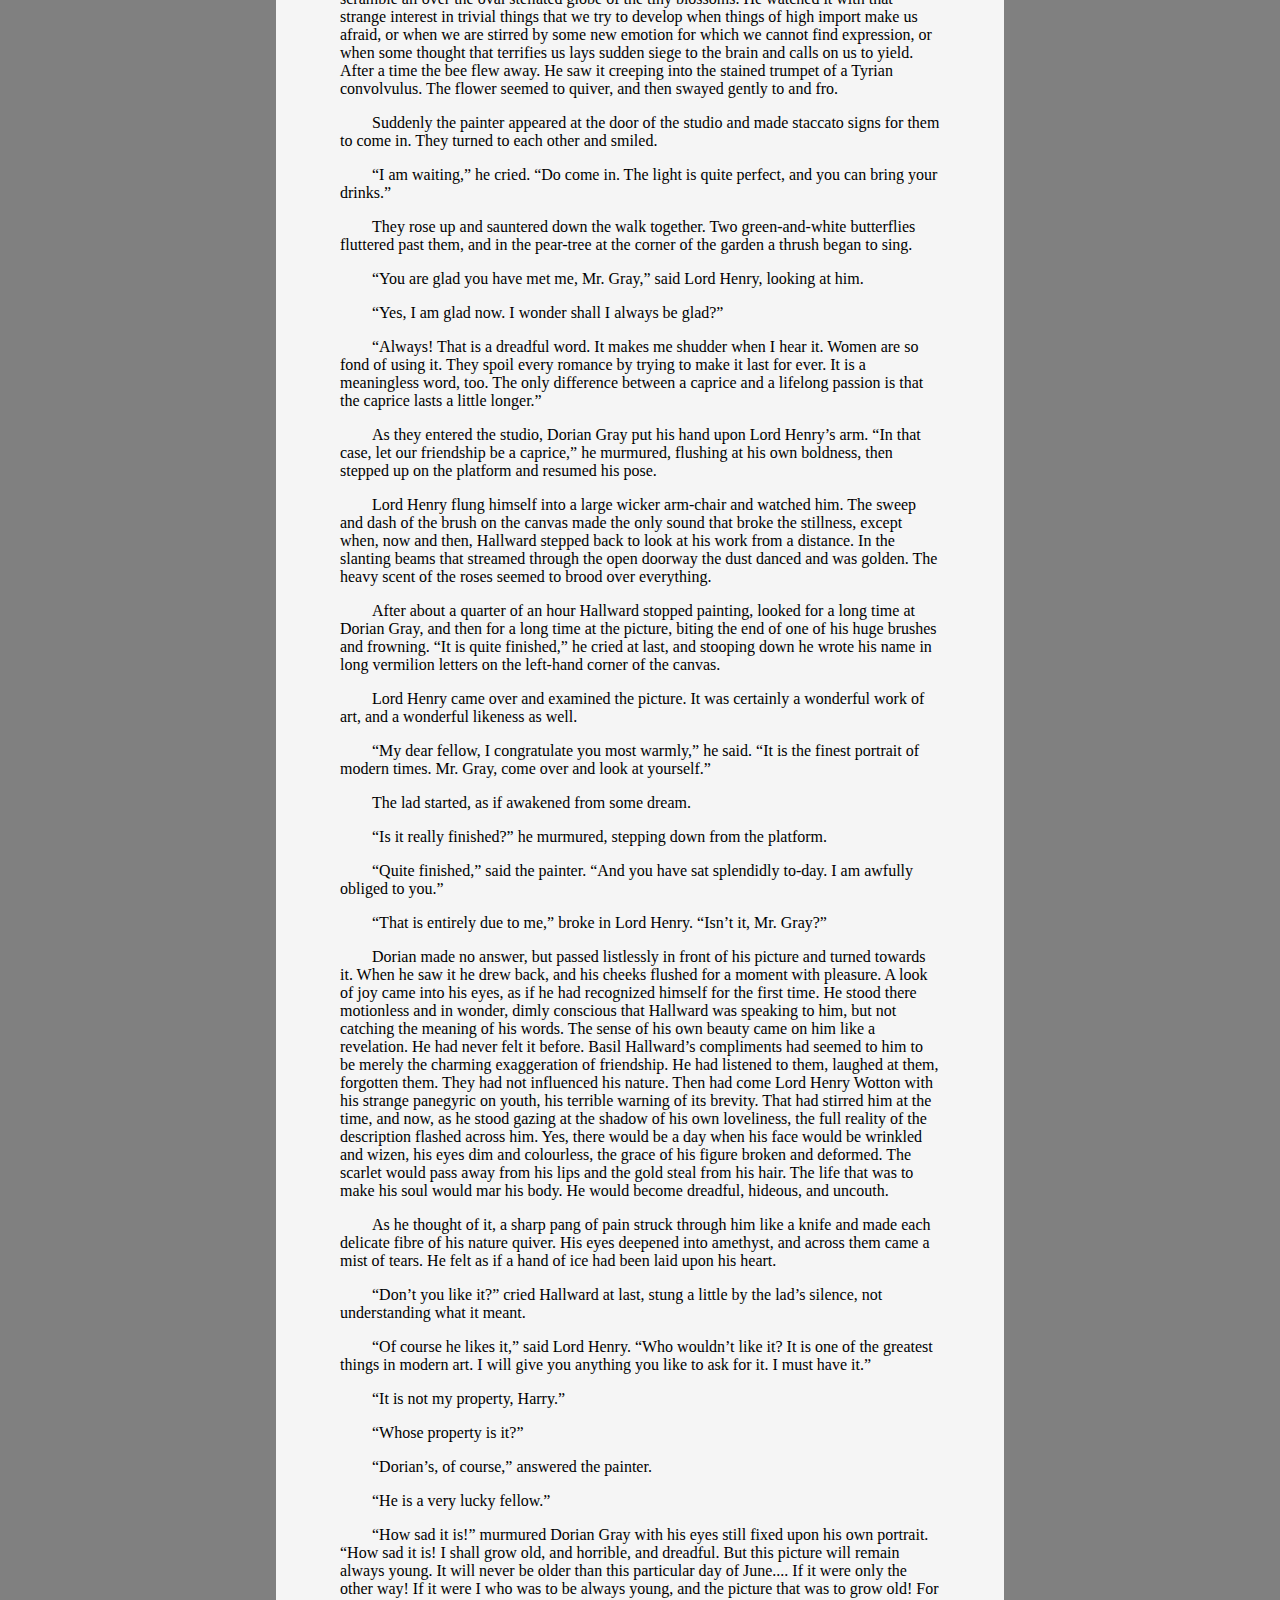
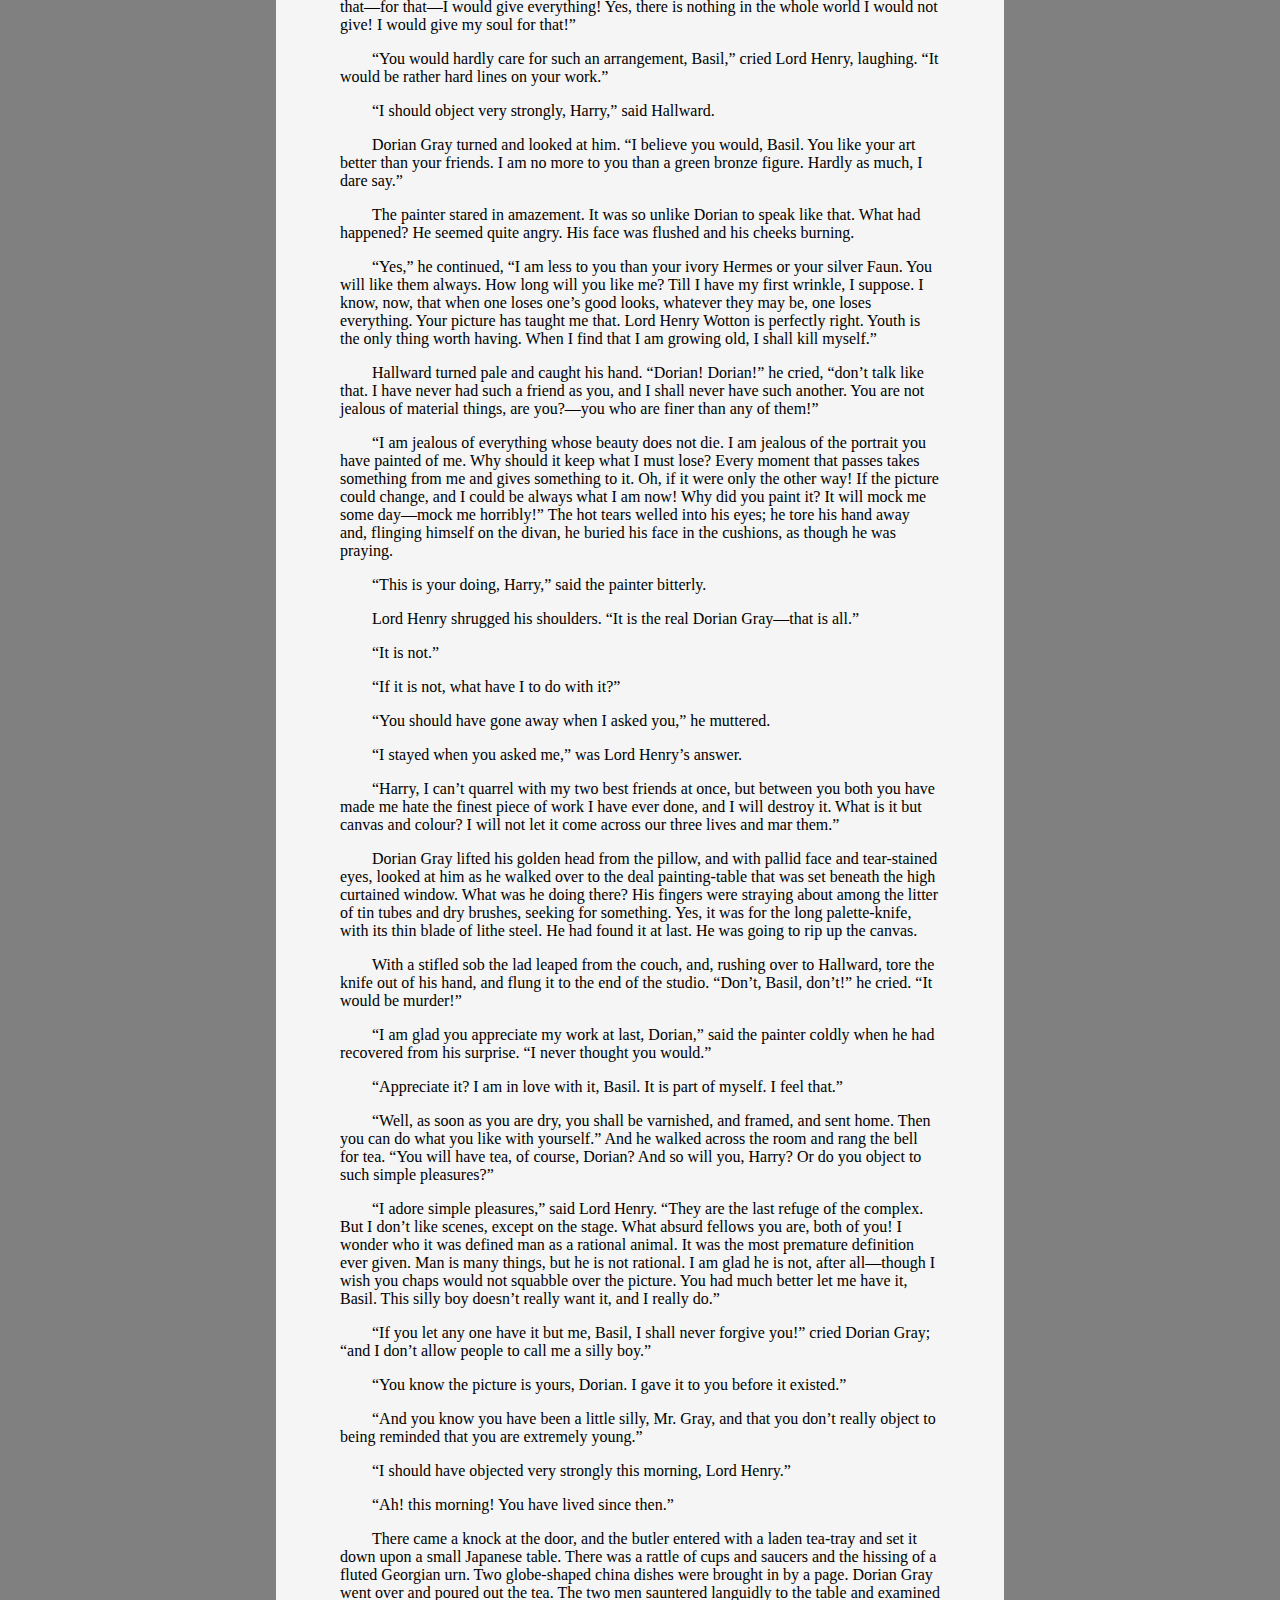
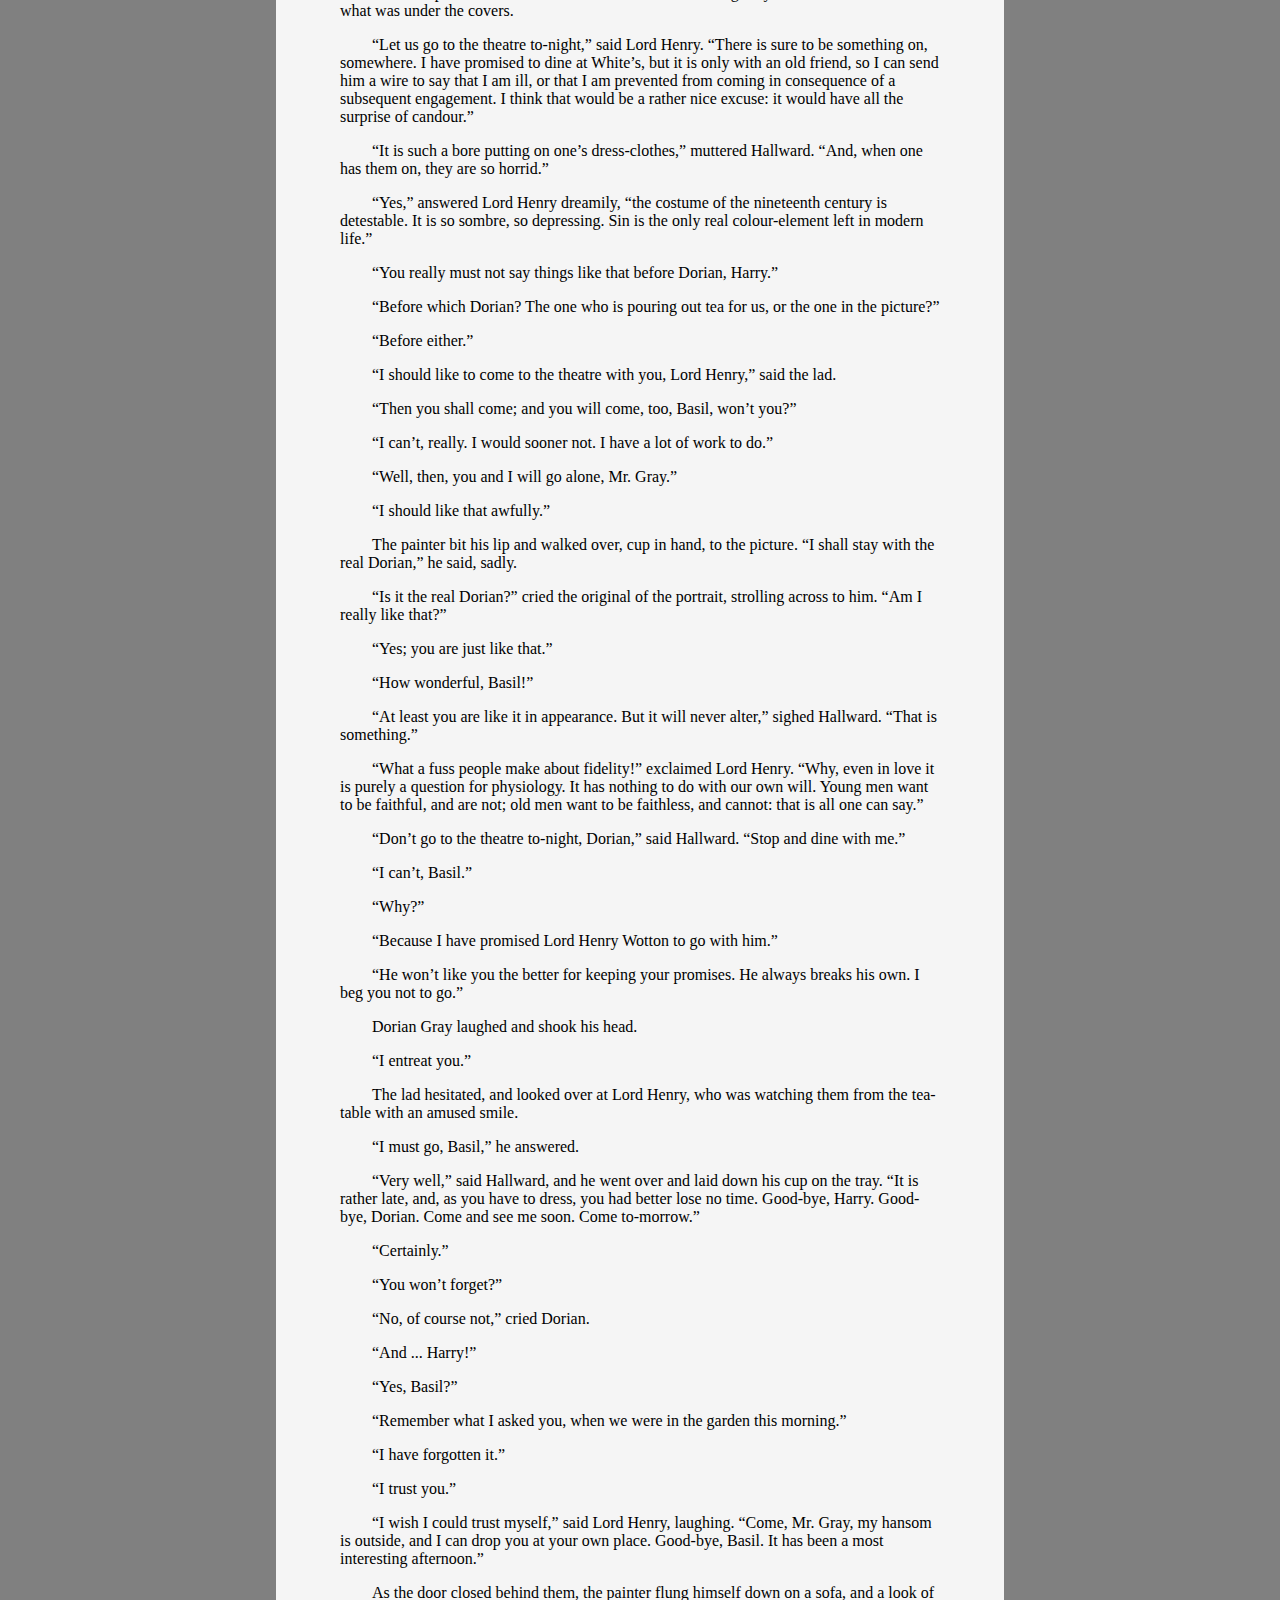
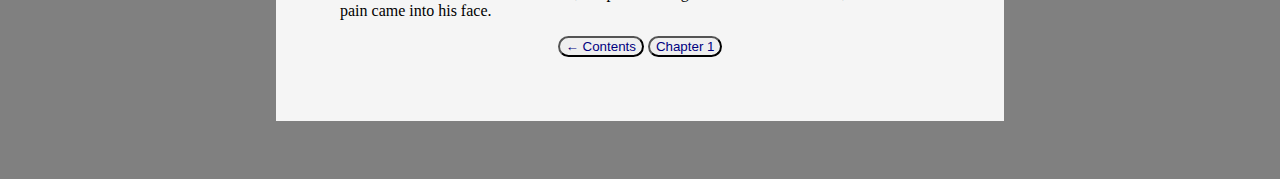
<file: dorian_chapter_2.html>
<!DOCTYPE html>
<html lang="en">
<head>
    <meta charset="UTF-8">
    <meta name="viewport" content="width=device-width, initial-scale=1.0">
    <title>Document</title>
    <link rel="stylesheet" href="site.css">
</head>
<body>
    <div class="page">
        <h2>Chapter II</h2>
        <a href="index.html"><button class="clickable_button">Home</button></a> <br>
    
        <p>
            As they entered they saw Dorian Gray. He was seated at the piano, with
            his back to them, turning over the pages of a volume of Schumann’s
            “Forest Scenes.” “You must lend me these, Basil,” he cried. “I want to
            learn them. They are perfectly charming.”
        </p>

        <p>
            “That entirely depends on how you sit to-day, Dorian.”
        </p>

        <p>
            “Oh, I am tired of sitting, and I don’t want a life-sized portrait of
            myself,” answered the lad, swinging round on the music-stool in a
            wilful, petulant manner. When he caught sight of Lord Henry, a faint
            blush coloured his cheeks for a moment, and he started up. “I beg your
            pardon, Basil, but I didn’t know you had any one with you.”
        </p>

        <p>
            “This is Lord Henry Wotton, Dorian, an old Oxford friend of mine. I
            have just been telling him what a capital sitter you were, and now you
            have spoiled everything.”
        </p>

        <p>
            “You have not spoiled my pleasure in meeting you, Mr. Gray,” said Lord
            Henry, stepping forward and extending his hand. “My aunt has often
            spoken to me about you. You are one of her favourites, and, I am
            afraid, one of her victims also.”
        </p>

        <p>
            “I am in Lady Agatha’s black books at present,” answered Dorian with a
            funny look of penitence. “I promised to go to a club in Whitechapel
            with her last Tuesday, and I really forgot all about it. We were to
            have played a duet together—three duets, I believe. I don’t know what
            she will say to me. I am far too frightened to call.”
        </p>

        <p>
            “Oh, I will make your peace with my aunt. She is quite devoted to you.
            And I don’t think it really matters about your not being there. The
            audience probably thought it was a duet. When Aunt Agatha sits down to
            the piano, she makes quite enough noise for two people.”
        </p>

        <p>
            “That is very horrid to her, and not very nice to me,” answered Dorian,
            laughing.
        </p>

        <p>
            Lord Henry looked at him. Yes, he was certainly wonderfully handsome,
            with his finely curved scarlet lips, his frank blue eyes, his crisp
            gold hair. There was something in his face that made one trust him at
            once. All the candour of youth was there, as well as all youth’s
            passionate purity. One felt that he had kept himself unspotted from the
            world. No wonder Basil Hallward worshipped him.
        </p>

        <p>
            “You are too charming to go in for philanthropy, Mr. Gray—far too
            charming.” And Lord Henry flung himself down on the divan and opened
            his cigarette-case.
        </p>

        <p>
            The painter had been busy mixing his colours and getting his brushes
            ready. He was looking worried, and when he heard Lord Henry’s last
            remark, he glanced at him, hesitated for a moment, and then said,
            “Harry, I want to finish this picture to-day. Would you think it
            awfully rude of me if I asked you to go away?”
        </p>

        <p>
            Lord Henry smiled and looked at Dorian Gray. “Am I to go, Mr. Gray?” he
            asked.
        </p>

        <p>
            “Oh, please don’t, Lord Henry. I see that Basil is in one of his sulky
            moods, and I can’t bear him when he sulks. Besides, I want you to tell
            me why I should not go in for philanthropy.”
        </p>

        <p>
            “I don’t know that I shall tell you that, Mr. Gray. It is so tedious a
            subject that one would have to talk seriously about it. But I certainly
            shall not run away, now that you have asked me to stop. You don’t
            really mind, Basil, do you? You have often told me that you liked your
            sitters to have some one to chat to.”
        </p>

        <p>
            Hallward bit his lip. “If Dorian wishes it, of course you must stay.
            Dorian’s whims are laws to everybody, except himself.”
        </p>

        <p>
            Lord Henry took up his hat and gloves. “You are very pressing, Basil,
            but I am afraid I must go. I have promised to meet a man at the
            Orleans. Good-bye, Mr. Gray. Come and see me some afternoon in Curzon
            Street. I am nearly always at home at five o’clock. Write to me when
            you are coming. I should be sorry to miss you.”
        </p>

        <p>
            “Basil,” cried Dorian Gray, “if Lord Henry Wotton goes, I shall go,
            too. You never open your lips while you are painting, and it is
            horribly dull standing on a platform and trying to look pleasant. Ask
            him to stay. I insist upon it.”
        </p>

        <p>
            “Stay, Harry, to oblige Dorian, and to oblige me,” said Hallward,
            gazing intently at his picture. “It is quite true, I never talk when I
            am working, and never listen either, and it must be dreadfully tedious
            for my unfortunate sitters. I beg you to stay.”
        </p>

        <p>
            “But what about my man at the Orleans?”
        </p>

        <p>
            The painter laughed. “I don’t think there will be any difficulty about
            that. Sit down again, Harry. And now, Dorian, get up on the platform,
            and don’t move about too much, or pay any attention to what Lord Henry
            says. He has a very bad influence over all his friends, with the single
            exception of myself.”
        </p>

        <p>
            Dorian Gray stepped up on the dais with the air of a young Greek
            martyr, and made a little _moue_ of discontent to Lord Henry, to whom
            he had rather taken a fancy. He was so unlike Basil. They made a
            delightful contrast. And he had such a beautiful voice. After a few
            moments he said to him, “Have you really a very bad influence, Lord
            Henry? As bad as Basil says?”
        </p>

        <p>
            “There is no such thing as a good influence, Mr. Gray. All influence is
            immoral—immoral from the scientific point of view.”
        </p>

        <p>
            “Why?”
        </p>

        <p>
            “Because to influence a person is to give him one’s own soul. He does
            not think his natural thoughts, or burn with his natural passions. His
            virtues are not real to him. His sins, if there are such things as
            sins, are borrowed. He becomes an echo of some one else’s music, an
            actor of a part that has not been written for him. The aim of life is
            self-development. To realize one’s nature perfectly—that is what each
            of us is here for. People are afraid of themselves, nowadays. They have
            forgotten the highest of all duties, the duty that one owes to one’s
            self. Of course, they are charitable. They feed the hungry and clothe
            the beggar. But their own souls starve, and are naked. Courage has gone
            out of our race. Perhaps we never really had it. The terror of society,
            which is the basis of morals, the terror of God, which is the secret of
            religion—these are the two things that govern us. And yet—”
        </p>

        <p>
            “Just turn your head a little more to the right, Dorian, like a good
            boy,” said the painter, deep in his work and conscious only that a look
            had come into the lad’s face that he had never seen there before.
        </p>

        <p>
            “And yet,” continued Lord Henry, in his low, musical voice, and with
            that graceful wave of the hand that was always so characteristic of
            him, and that he had even in his Eton days, “I believe that if one man
            were to live out his life fully and completely, were to give form to
            every feeling, expression to every thought, reality to every dream—I
            believe that the world would gain such a fresh impulse of joy that we
            would forget all the maladies of mediævalism, and return to the
            Hellenic ideal—to something finer, richer than the Hellenic ideal, it
            may be. But the bravest man amongst us is afraid of himself. The
            mutilation of the savage has its tragic survival in the self-denial
            that mars our lives. We are punished for our refusals. Every impulse
            that we strive to strangle broods in the mind and poisons us. The body
            sins once, and has done with its sin, for action is a mode of
            purification. Nothing remains then but the recollection of a pleasure,
            or the luxury of a regret. The only way to get rid of a temptation is
            to yield to it. Resist it, and your soul grows sick with longing for
            the things it has forbidden to itself, with desire for what its
            monstrous laws have made monstrous and unlawful. It has been said that
            the great events of the world take place in the brain. It is in the
            brain, and the brain only, that the great sins of the world take place
            also. You, Mr. Gray, you yourself, with your rose-red youth and your
            rose-white boyhood, you have had passions that have made you afraid,
            thoughts that have filled you with terror, day-dreams and sleeping
            dreams whose mere memory might stain your cheek with shame—”
        </p>

        <p>
            “Stop!” faltered Dorian Gray, “stop! you bewilder me. I don’t know what
            to say. There is some answer to you, but I cannot find it. Don’t speak.
            Let me think. Or, rather, let me try not to think.”
        </p>

        <p>
            For nearly ten minutes he stood there, motionless, with parted lips and
            eyes strangely bright. He was dimly conscious that entirely fresh
            influences were at work within him. Yet they seemed to him to have come
            really from himself. The few words that Basil’s friend had said to
            him—words spoken by chance, no doubt, and with wilful paradox in
            them—had touched some secret chord that had never been touched before,
            but that he felt was now vibrating and throbbing to curious pulses.
        </p>

        <p>
            Music had stirred him like that. Music had troubled him many times. But
            music was not articulate. It was not a new world, but rather another
            chaos, that it created in us. Words! Mere words! How terrible they
            were! How clear, and vivid, and cruel! One could not escape from them.
            And yet what a subtle magic there was in them! They seemed to be able
            to give a plastic form to formless things, and to have a music of their
            own as sweet as that of viol or of lute. Mere words! Was there anything
            so real as words?
        </p>

        <p>
            Yes; there had been things in his boyhood that he had not understood.
            He understood them now. Life suddenly became fiery-coloured to him. It
            seemed to him that he had been walking in fire. Why had he not known
            it?
        </p>

        <p>
            With his subtle smile, Lord Henry watched him. He knew the precise
            psychological moment when to say nothing. He felt intensely interested.
            He was amazed at the sudden impression that his words had produced,
            and, remembering a book that he had read when he was sixteen, a book
            which had revealed to him much that he had not known before, he
            wondered whether Dorian Gray was passing through a similar experience.
            He had merely shot an arrow into the air. Had it hit the mark? How
            fascinating the lad was!
        </p>

        <p>
            Hallward painted away with that marvellous bold touch of his, that had
            the true refinement and perfect delicacy that in art, at any rate comes
            only from strength. He was unconscious of the silence.
        </p>

        <p>
            “Basil, I am tired of standing,” cried Dorian Gray suddenly. “I must go
            out and sit in the garden. The air is stifling here.”
        </p>

        <p>
            “My dear fellow, I am so sorry. When I am painting, I can’t think of
            anything else. But you never sat better. You were perfectly still. And
            I have caught the effect I wanted—the half-parted lips and the bright
            look in the eyes. I don’t know what Harry has been saying to you, but
            he has certainly made you have the most wonderful expression. I suppose
            he has been paying you compliments. You mustn’t believe a word that he
            says.”
        </p>

        <p>
            “He has certainly not been paying me compliments. Perhaps that is the
            reason that I don’t believe anything he has told me.”
        </p>

        <p>
            “You know you believe it all,” said Lord Henry, looking at him with his
            dreamy languorous eyes. “I will go out to the garden with you. It is
            horribly hot in the studio. Basil, let us have something iced to drink,
            something with strawberries in it.”
        </p>

        <p>
            “Certainly, Harry. Just touch the bell, and when Parker comes I will
            tell him what you want. I have got to work up this background, so I
            will join you later on. Don’t keep Dorian too long. I have never been
            in better form for painting than I am to-day. This is going to be my
            masterpiece. It is my masterpiece as it stands.”
        </p>

        <p>
            Lord Henry went out to the garden and found Dorian Gray burying his
            face in the great cool lilac-blossoms, feverishly drinking in their
            perfume as if it had been wine. He came close to him and put his hand
            upon his shoulder. “You are quite right to do that,” he murmured.
            “Nothing can cure the soul but the senses, just as nothing can cure the
            senses but the soul.”
        </p>

        <p>
            The lad started and drew back. He was bareheaded, and the leaves had
            tossed his rebellious curls and tangled all their gilded threads. There
            was a look of fear in his eyes, such as people have when they are
            suddenly awakened. His finely chiselled nostrils quivered, and some
            hidden nerve shook the scarlet of his lips and left them trembling.
        </p>

        <p>
            “Yes,” continued Lord Henry, “that is one of the great secrets of
            life—to cure the soul by means of the senses, and the senses by means
            of the soul. You are a wonderful creation. You know more than you think
            you know, just as you know less than you want to know.”
        </p>

        <p>
            Dorian Gray frowned and turned his head away. He could not help liking
            the tall, graceful young man who was standing by him. His romantic,
            olive-coloured face and worn expression interested him. There was
            something in his low languid voice that was absolutely fascinating. His
            cool, white, flowerlike hands, even, had a curious charm. They moved,
            as he spoke, like music, and seemed to have a language of their own.
            But he felt afraid of him, and ashamed of being afraid. Why had it been
            left for a stranger to reveal him to himself? He had known Basil
            Hallward for months, but the friendship between them had never altered
            him. Suddenly there had come some one across his life who seemed to
            have disclosed to him life’s mystery. And, yet, what was there to be
            afraid of? He was not a schoolboy or a girl. It was absurd to be
            frightened.
        </p>

        <p>
            “Let us go and sit in the shade,” said Lord Henry. “Parker has brought
            out the drinks, and if you stay any longer in this glare, you will be
            quite spoiled, and Basil will never paint you again. You really must
            not allow yourself to become sunburnt. It would be unbecoming.”
        </p>

        <p>
            “What can it matter?” cried Dorian Gray, laughing, as he sat down on
            the seat at the end of the garden.
        </p>

        <p>
            “It should matter everything to you, Mr. Gray.”
        </p>

        <p>
            “Why?”
        </p>

        <p>
            “Because you have the most marvellous youth, and youth is the one thing
            worth having.”
        </p>

        <p>
            “I don’t feel that, Lord Henry.”
        </p>

        <p>
            “No, you don’t feel it now. Some day, when you are old and wrinkled and
            ugly, when thought has seared your forehead with its lines, and passion
            branded your lips with its hideous fires, you will feel it, you will
            feel it terribly. Now, wherever you go, you charm the world. Will it
            always be so? ... You have a wonderfully beautiful face, Mr. Gray.
            Don’t frown. You have. And beauty is a form of genius—is higher,
            indeed, than genius, as it needs no explanation. It is of the great
            facts of the world, like sunlight, or spring-time, or the reflection in
            dark waters of that silver shell we call the moon. It cannot be
            questioned. It has its divine right of sovereignty. It makes princes of
            those who have it. You smile? Ah! when you have lost it you won’t
            smile.... People say sometimes that beauty is only superficial. That
            may be so, but at least it is not so superficial as thought is. To me,
            beauty is the wonder of wonders. It is only shallow people who do not
            judge by appearances. The true mystery of the world is the visible, not
            the invisible.... Yes, Mr. Gray, the gods have been good to you. But
            what the gods give they quickly take away. You have only a few years in
            which to live really, perfectly, and fully. When your youth goes, your
            beauty will go with it, and then you will suddenly discover that there
            are no triumphs left for you, or have to content yourself with those
            mean triumphs that the memory of your past will make more bitter than
            defeats. Every month as it wanes brings you nearer to something
            dreadful. Time is jealous of you, and wars against your lilies and your
            roses. You will become sallow, and hollow-cheeked, and dull-eyed. You
            will suffer horribly.... Ah! realize your youth while you have it.
            Don’t squander the gold of your days, listening to the tedious, trying
            to improve the hopeless failure, or giving away your life to the
            ignorant, the common, and the vulgar. These are the sickly aims, the
            false ideals, of our age. Live! Live the wonderful life that is in you!
            Let nothing be lost upon you. Be always searching for new sensations.
            Be afraid of nothing.... A new Hedonism—that is what our century wants.
            You might be its visible symbol. With your personality there is nothing
            you could not do. The world belongs to you for a season.... The moment
            I met you I saw that you were quite unconscious of what you really are,
            of what you really might be. There was so much in you that charmed me
            that I felt I must tell you something about yourself. I thought how
            tragic it would be if you were wasted. For there is such a little time
            that your youth will last—such a little time. The common hill-flowers
            wither, but they blossom again. The laburnum will be as yellow next
            June as it is now. In a month there will be purple stars on the
            clematis, and year after year the green night of its leaves will hold
            its purple stars. But we never get back our youth. The pulse of joy
            that beats in us at twenty becomes sluggish. Our limbs fail, our senses
            rot. We degenerate into hideous puppets, haunted by the memory of the
            passions of which we were too much afraid, and the exquisite
            temptations that we had not the courage to yield to. Youth! Youth!
            There is absolutely nothing in the world but youth!”
        </p>

        <p>
            Dorian Gray listened, open-eyed and wondering. The spray of lilac fell
            from his hand upon the gravel. A furry bee came and buzzed round it for
            a moment. Then it began to scramble all over the oval stellated globe
            of the tiny blossoms. He watched it with that strange interest in
            trivial things that we try to develop when things of high import make
            us afraid, or when we are stirred by some new emotion for which we
            cannot find expression, or when some thought that terrifies us lays
            sudden siege to the brain and calls on us to yield. After a time the
            bee flew away. He saw it creeping into the stained trumpet of a Tyrian
            convolvulus. The flower seemed to quiver, and then swayed gently to and
            fro.
        </p>

        <p>
            Suddenly the painter appeared at the door of the studio and made
            staccato signs for them to come in. They turned to each other and
            smiled.
        </p>

        <p>
            “I am waiting,” he cried. “Do come in. The light is quite perfect, and
            you can bring your drinks.”
        </p>

        <p>
            They rose up and sauntered down the walk together. Two green-and-white
    butterflies fluttered past them, and in the pear-tree at the corner of
    the garden a thrush began to sing.

        </p>

        <p>
            “You are glad you have met me, Mr. Gray,” said Lord Henry, looking at
            him.
        </p>

        <p>
            “Yes, I am glad now. I wonder shall I always be glad?”
        </p>

        <p>
            “Always! That is a dreadful word. It makes me shudder when I hear it.
            Women are so fond of using it. They spoil every romance by trying to
            make it last for ever. It is a meaningless word, too. The only
            difference between a caprice and a lifelong passion is that the caprice
            lasts a little longer.”
        </p>

        <p>
            As they entered the studio, Dorian Gray put his hand upon Lord Henry’s
            arm. “In that case, let our friendship be a caprice,” he murmured,
            flushing at his own boldness, then stepped up on the platform and
            resumed his pose.
        </p>

        <p>
            Lord Henry flung himself into a large wicker arm-chair and watched him.
            The sweep and dash of the brush on the canvas made the only sound that
            broke the stillness, except when, now and then, Hallward stepped back
            to look at his work from a distance. In the slanting beams that
            streamed through the open doorway the dust danced and was golden. The
            heavy scent of the roses seemed to brood over everything.
        </p>

        <p>
            After about a quarter of an hour Hallward stopped painting, looked for
            a long time at Dorian Gray, and then for a long time at the picture,
            biting the end of one of his huge brushes and frowning. “It is quite
            finished,” he cried at last, and stooping down he wrote his name in
            long vermilion letters on the left-hand corner of the canvas.
        </p>

        <p>
            Lord Henry came over and examined the picture. It was certainly a
            wonderful work of art, and a wonderful likeness as well.
        </p>

        <p>
            “My dear fellow, I congratulate you most warmly,” he said. “It is the
            finest portrait of modern times. Mr. Gray, come over and look at
            yourself.”
        </p>

        <p>
            The lad started, as if awakened from some dream.
        </p>

        <p>
            “Is it really finished?” he murmured, stepping down from the platform.
        </p>

        <p>
            “Quite finished,” said the painter. “And you have sat splendidly
            to-day. I am awfully obliged to you.”
        </p>

        <p>
            “That is entirely due to me,” broke in Lord Henry. “Isn’t it, Mr.
            Gray?”
        </p>

        <p>
            Dorian made no answer, but passed listlessly in front of his picture
            and turned towards it. When he saw it he drew back, and his cheeks
            flushed for a moment with pleasure. A look of joy came into his eyes,
            as if he had recognized himself for the first time. He stood there
            motionless and in wonder, dimly conscious that Hallward was speaking to
            him, but not catching the meaning of his words. The sense of his own
            beauty came on him like a revelation. He had never felt it before.
            Basil Hallward’s compliments had seemed to him to be merely the
            charming exaggeration of friendship. He had listened to them, laughed
            at them, forgotten them. They had not influenced his nature. Then had
            come Lord Henry Wotton with his strange panegyric on youth, his
            terrible warning of its brevity. That had stirred him at the time, and
            now, as he stood gazing at the shadow of his own loveliness, the full
            reality of the description flashed across him. Yes, there would be a
            day when his face would be wrinkled and wizen, his eyes dim and
            colourless, the grace of his figure broken and deformed. The scarlet
            would pass away from his lips and the gold steal from his hair. The
            life that was to make his soul would mar his body. He would become
            dreadful, hideous, and uncouth.
        </p>

        <p>
            As he thought of it, a sharp pang of pain struck through him like a
            knife and made each delicate fibre of his nature quiver. His eyes
            deepened into amethyst, and across them came a mist of tears. He felt
            as if a hand of ice had been laid upon his heart.
        </p>
        
        <p>
            “Don’t you like it?” cried Hallward at last, stung a little by the
            lad’s silence, not understanding what it meant.
        </p>

        <p>
            “Of course he likes it,” said Lord Henry. “Who wouldn’t like it? It is
            one of the greatest things in modern art. I will give you anything you
            like to ask for it. I must have it.”
        </p>

        <p>
            “It is not my property, Harry.”
        </p>

        <p>
            “Whose property is it?”
        </p>

        <p>
            “Dorian’s, of course,” answered the painter.
        </p>

        <p>
            “He is a very lucky fellow.”
        </p>

        <p>
            “How sad it is!” murmured Dorian Gray with his eyes still fixed upon
            his own portrait. “How sad it is! I shall grow old, and horrible, and
            dreadful. But this picture will remain always young. It will never be
            older than this particular day of June.... If it were only the other
            way! If it were I who was to be always young, and the picture that was
            to grow old! For that—for that—I would give everything! Yes, there is
            nothing in the whole world I would not give! I would give my soul for
            that!”
        </p>

        <p>
            “You would hardly care for such an arrangement, Basil,” cried Lord
            Henry, laughing. “It would be rather hard lines on your work.”
        </p>

        <p>
            “I should object very strongly, Harry,” said Hallward.
        </p>

        <p>
            Dorian Gray turned and looked at him. “I believe you would, Basil. You
            like your art better than your friends. I am no more to you than a
            green bronze figure. Hardly as much, I dare say.”
        </p>

        <p>
            The painter stared in amazement. It was so unlike Dorian to speak like
            that. What had happened? He seemed quite angry. His face was flushed
            and his cheeks burning.
        </p>

        <p>
            “Yes,” he continued, “I am less to you than your ivory Hermes or your
            silver Faun. You will like them always. How long will you like me? Till
            I have my first wrinkle, I suppose. I know, now, that when one loses
            one’s good looks, whatever they may be, one loses everything. Your
            picture has taught me that. Lord Henry Wotton is perfectly right. Youth
            is the only thing worth having. When I find that I am growing old, I
            shall kill myself.”
        </p>

        <p>
            Hallward turned pale and caught his hand. “Dorian! Dorian!” he cried,
            “don’t talk like that. I have never had such a friend as you, and I
            shall never have such another. You are not jealous of material things,
            are you?—you who are finer than any of them!”
        </p>

        <p>
            “I am jealous of everything whose beauty does not die. I am jealous of
            the portrait you have painted of me. Why should it keep what I must
            lose? Every moment that passes takes something from me and gives
            something to it. Oh, if it were only the other way! If the picture
            could change, and I could be always what I am now! Why did you paint
            it? It will mock me some day—mock me horribly!” The hot tears welled
            into his eyes; he tore his hand away and, flinging himself on the
            divan, he buried his face in the cushions, as though he was praying.
        </p>

        <p>
            “This is your doing, Harry,” said the painter bitterly.
        </p>

        <p>
            Lord Henry shrugged his shoulders. “It is the real Dorian Gray—that is
            all.”
        </p>

        <p>
            “It is not.”
        </p>

        <p>
            “If it is not, what have I to do with it?”
        </p>

        <p>
            “You should have gone away when I asked you,” he muttered.
        </p>

        <p>
            “I stayed when you asked me,” was Lord Henry’s answer.
        </p>

        <p>
            “Harry, I can’t quarrel with my two best friends at once, but between
            you both you have made me hate the finest piece of work I have ever
            done, and I will destroy it. What is it but canvas and colour? I will
            not let it come across our three lives and mar them.”
        </p>
        
        <p>
            Dorian Gray lifted his golden head from the pillow, and with pallid
            face and tear-stained eyes, looked at him as he walked over to the deal
            painting-table that was set beneath the high curtained window. What was
            he doing there? His fingers were straying about among the litter of tin
            tubes and dry brushes, seeking for something. Yes, it was for the long
            palette-knife, with its thin blade of lithe steel. He had found it at
            last. He was going to rip up the canvas.
        </p>
        <p>
            With a stifled sob the lad leaped from the couch, and, rushing over to
            Hallward, tore the knife out of his hand, and flung it to the end of
            the studio. “Don’t, Basil, don’t!” he cried. “It would be murder!”
        </p>
        <p>
            “I am glad you appreciate my work at last, Dorian,” said the painter
            coldly when he had recovered from his surprise. “I never thought you
            would.”
        </p>
        <p>
            “Appreciate it? I am in love with it, Basil. It is part of myself. I
            feel that.”
        </p>
        <p>
            “Well, as soon as you are dry, you shall be varnished, and framed, and
            sent home. Then you can do what you like with yourself.” And he walked
            across the room and rang the bell for tea. “You will have tea, of
            course, Dorian? And so will you, Harry? Or do you object to such simple
            pleasures?”
        </p>
        <p>
            “I adore simple pleasures,” said Lord Henry. “They are the last refuge
            of the complex. But I don’t like scenes, except on the stage. What
            absurd fellows you are, both of you! I wonder who it was defined man as
            a rational animal. It was the most premature definition ever given. Man
            is many things, but he is not rational. I am glad he is not, after
            all—though I wish you chaps would not squabble over the picture. You
            had much better let me have it, Basil. This silly boy doesn’t really
            want it, and I really do.”
        </p>
        <p>
            “If you let any one have it but me, Basil, I shall never forgive you!”
            cried Dorian Gray; “and I don’t allow people to call me a silly boy.”
        </p>
        <p>
            “You know the picture is yours, Dorian. I gave it to you before it
            existed.”
        </p>
        <p>
            “And you know you have been a little silly, Mr. Gray, and that you
            don’t really object to being reminded that you are extremely young.”
        </p>
        <p>
            “I should have objected very strongly this morning, Lord Henry.”
        </p>
        <p>
            “Ah! this morning! You have lived since then.”
        </p>
        <p>
            There came a knock at the door, and the butler entered with a laden
            tea-tray and set it down upon a small Japanese table. There was a
            rattle of cups and saucers and the hissing of a fluted Georgian urn.
            Two globe-shaped china dishes were brought in by a page. Dorian Gray
            went over and poured out the tea. The two men sauntered languidly to
            the table and examined what was under the covers.
        </p>
        <p>
            “Let us go to the theatre to-night,” said Lord Henry. “There is sure to
            be something on, somewhere. I have promised to dine at White’s, but it
            is only with an old friend, so I can send him a wire to say that I am
            ill, or that I am prevented from coming in consequence of a subsequent
            engagement. I think that would be a rather nice excuse: it would have
            all the surprise of candour.”
        </p>
        <p>
            “It is such a bore putting on one’s dress-clothes,” muttered Hallward.
            “And, when one has them on, they are so horrid.”
        </p>
        <p>
            “Yes,” answered Lord Henry dreamily, “the costume of the nineteenth
            century is detestable. It is so sombre, so depressing. Sin is the only
            real colour-element left in modern life.”
        </p>
        <p>
            “You really must not say things like that before Dorian, Harry.”
        </p>
        <p>
            “Before which Dorian? The one who is pouring out tea for us, or the one
            in the picture?”
        </p>
        <p>
            “Before either.”
        </p>
        <p>
            “I should like to come to the theatre with you, Lord Henry,” said the
            lad.
        </p>
        <p>
            “Then you shall come; and you will come, too, Basil, won’t you?”
        </p>
        <p>
            “I can’t, really. I would sooner not. I have a lot of work to do.”
        </p>
        <p>
            “Well, then, you and I will go alone, Mr. Gray.”
        </p>
        <p>
            “I should like that awfully.”
        </p>
        <p>
            The painter bit his lip and walked over, cup in hand, to the picture.
            “I shall stay with the real Dorian,” he said, sadly.
        </p>
        <p>
            “Is it the real Dorian?” cried the original of the portrait, strolling
            across to him. “Am I really like that?”
        </p>
        <p>
            “Yes; you are just like that.”
        </p>
        <p>
            “How wonderful, Basil!”
        </p>
        <p>
            “At least you are like it in appearance. But it will never alter,”
            sighed Hallward. “That is something.”
        </p>
        <p>
            “What a fuss people make about fidelity!” exclaimed Lord Henry. “Why,
            even in love it is purely a question for physiology. It has nothing to
            do with our own will. Young men want to be faithful, and are not; old
            men want to be faithless, and cannot: that is all one can say.”
        </p>
        <p>
            “Don’t go to the theatre to-night, Dorian,” said Hallward. “Stop and
            dine with me.”
        </p>
        <p>
            “I can’t, Basil.”
        </p>
        <p>
            “Why?”
        </p>
        <p>
            “Because I have promised Lord Henry Wotton to go with him.”
        </p>
        <p>
            “He won’t like you the better for keeping your promises. He always
            breaks his own. I beg you not to go.”
        </p>
        <p>
            Dorian Gray laughed and shook his head.
        </p>
        <p>
            “I entreat you.”
        </p>
        <p>
            The lad hesitated, and looked over at Lord Henry, who was watching them
            from the tea-table with an amused smile.
            
        </p>
        <p>
            “I must go, Basil,” he answered.
        </p>
        <p>
            “Very well,” said Hallward, and he went over and laid down his cup on
            the tray. “It is rather late, and, as you have to dress, you had better
            lose no time. Good-bye, Harry. Good-bye, Dorian. Come and see me soon.
            Come to-morrow.”
        </p>
        <p>
            “Certainly.”
        </p>
        <p>
            “You won’t forget?”
        </p>
        <p>
            “No, of course not,” cried Dorian.
        </p>
        <p>
            “And ... Harry!”
        </p>
        <p>
            “Yes, Basil?”
        </p>
        <p>
            “Remember what I asked you, when we were in the garden this morning.”
        </p>
        <p>
            “I have forgotten it.”
        </p>
        <p>
            “I trust you.”
        </p>
        <p>
            “I wish I could trust myself,” said Lord Henry, laughing. “Come, Mr.
            Gray, my hansom is outside, and I can drop you at your own place.
            Good-bye, Basil. It has been a most interesting afternoon.”
        </p>
        <p>
            As the door closed behind them, the painter flung himself down on a
            sofa, and a look of pain came into his face.
        </p>

        <!--Footer-->
        <a href="dorian_contents.html"><button class="clickable_button">&larr; Contents </button></a>
        <a href="dorian_chapter_1.html"><button class="clickable_button">Chapter 1</button></a> <br>
    </div>



</body>
</html>
</file>
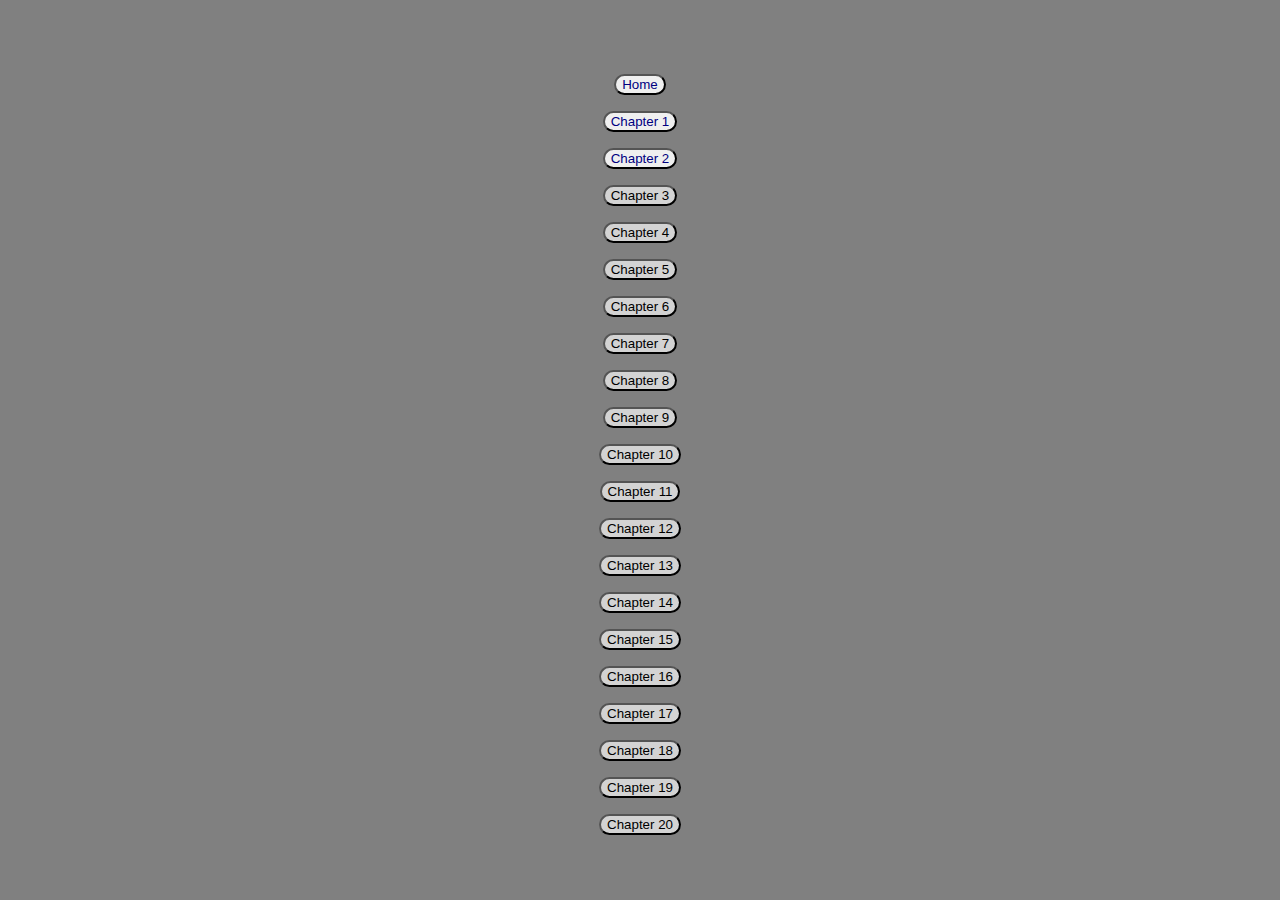
<file: dorian_contents.html>
<!DOCTYPE html>
<html lang="en">
<head>
    <meta charset="UTF-8">
    <meta name="viewport" content="width=device-width, initial-scale=1.0">
    <title>Document</title>
    <link rel="stylesheet" href="site.css">
</head>
<body>
    <a href="index.html"><button class="clickable_button">Home</button></a> <br>
    <a href="dorian_chapter_1.html"><button class="clickable_button">Chapter 1</button></a> <br>
    <a href="dorian_chapter_2.html"><button class="clickable_button">Chapter 2</button></a> <br>
    <p class="chapter"><button class="chapter_button">Chapter 3</button></p>
    <p class="chapter"><button class="chapter_button">Chapter 4</button></p>
    <p class="chapter"><button class="chapter_button">Chapter 5</button></p>
    <p class="chapter"><button class="chapter_button">Chapter 6</button></p>
    <p class="chapter"><button class="chapter_button">Chapter 7</button></p>
    <p class="chapter"><button class="chapter_button">Chapter 8</button></p>
    <p class="chapter"><button class="chapter_button">Chapter 9</button></p>
    <p class="chapter"><button class="chapter_button">Chapter 10</button></p>
    <p class="chapter"><button class="chapter_button">Chapter 11</button></p>
    <p class="chapter"><button class="chapter_button">Chapter 12</button></p>
    <p class="chapter"><button class="chapter_button">Chapter 13</button></p>
    <p class="chapter"><button class="chapter_button">Chapter 14</button></p>
    <p class="chapter"><button class="chapter_button">Chapter 15</button></p>
    <p class="chapter"><button class="chapter_button">Chapter 16</button></p>
    <p class="chapter"><button class="chapter_button">Chapter 17</button></p>
    <p class="chapter"><button class="chapter_button">Chapter 18</button></p>
    <p class="chapter"><button class="chapter_button">Chapter 19</button></p>
    <p class="chapter"><button class="chapter_button">Chapter 20</button></p>
</body>
</html>
</file>
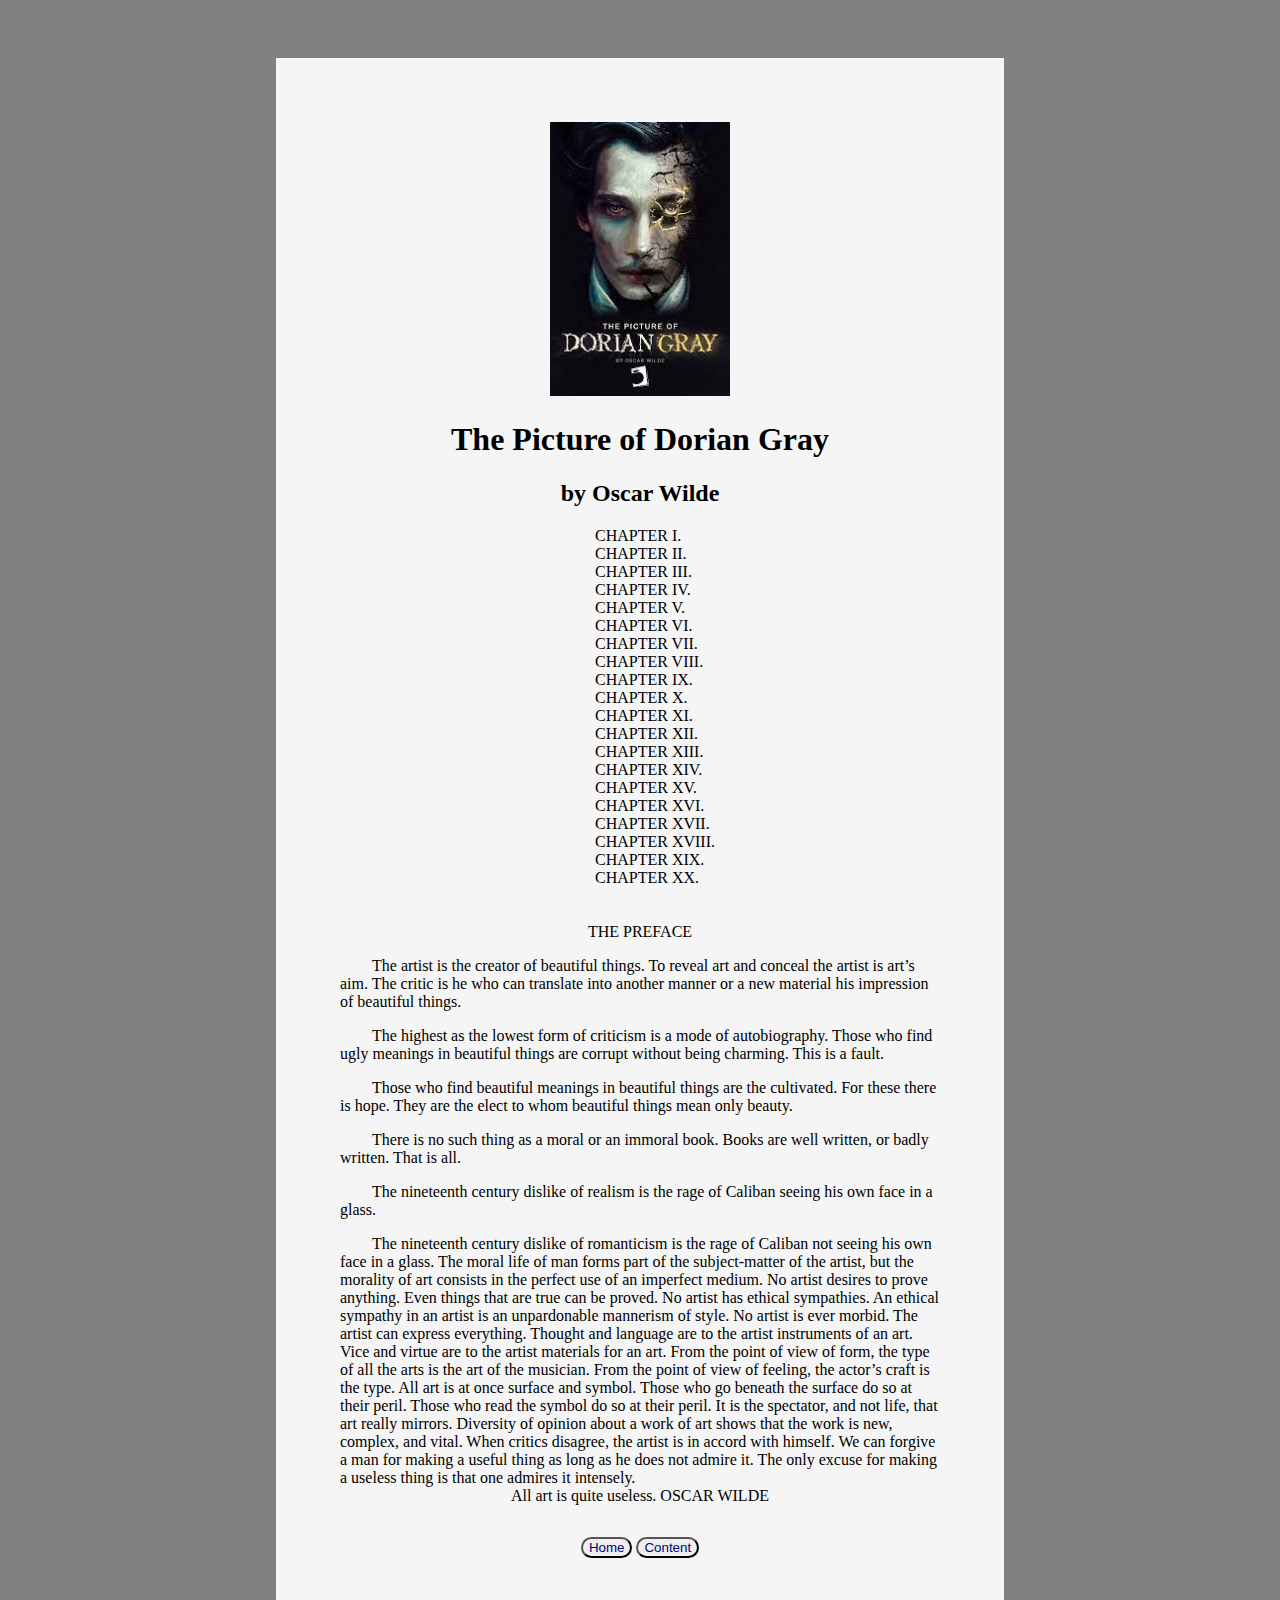
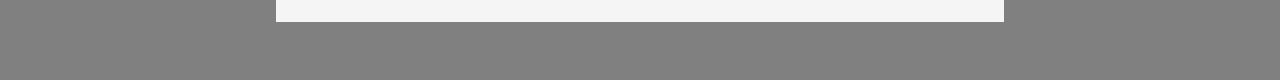
<file: dorian_title.html>
<!DOCTYPE html>
<html lang="en">
<head>
    <meta charset="UTF-8">
    <meta name="viewport" content="width=device-width, initial-scale=1.0">
    <title>Document</title>
    <link rel="stylesheet" href="site.css">
</head>
<body>
    <div class="page">
        <img src="dorian.jpg" alt="Dorian Gray Book Cover">
        <h1>The Picture of Dorian Gray</h1>
        <h2>by Oscar Wilde</h2>
        
        <p class="chapter_container">
            CHAPTER I.
            CHAPTER II.
            CHAPTER III.
            CHAPTER IV.
            CHAPTER V. <br>
            CHAPTER VI.<br>
            CHAPTER VII.<br>
            CHAPTER VIII.<br>
            CHAPTER IX.<br>
            CHAPTER X.<br>
            CHAPTER XI.<br>
            CHAPTER XII.<br>
            CHAPTER XIII.<br>
            CHAPTER XIV.<br>
            CHAPTER XV.<br>
            CHAPTER XVI.<br>
            CHAPTER XVII.<br>
            CHAPTER XVIII.<br>
            CHAPTER XIX.<br>
            CHAPTER XX.<br><br><br>
        </p>
        
        
        
        
        THE PREFACE<br>
        
        
        <p>
            The artist is the creator of beautiful things. To reveal art and
            conceal the artist is art’s aim. The critic is he who can translate
            into another manner or a new material his impression of beautiful
            things.
        </p>
        <p>
            The highest as the lowest form of criticism is a mode of autobiography.
            Those who find ugly meanings in beautiful things are corrupt without
            being charming. This is a fault.
        </p>
        <p>
            Those who find beautiful meanings in beautiful things are the
        cultivated. For these there is hope. They are the elect to whom
        beautiful things mean only beauty.
        </p>
        <p>
            There is no such thing as a moral or an immoral book. Books are well
            written, or badly written. That is all.
        </p>
        <p>
            The nineteenth century dislike of realism is the rage of Caliban seeing
            his own face in a glass.
        </p>
        <p>
            The nineteenth century dislike of romanticism is the rage of Caliban
            not seeing his own face in a glass. The moral life of man forms part of
            the subject-matter of the artist, but the morality of art consists in
            the perfect use of an imperfect medium. No artist desires to prove
            anything. Even things that are true can be proved. No artist has
            ethical sympathies. An ethical sympathy in an artist is an unpardonable
            mannerism of style. No artist is ever morbid. The artist can express
            everything. Thought and language are to the artist instruments of an
            art. Vice and virtue are to the artist materials for an art. From the
            point of view of form, the type of all the arts is the art of the
            musician. From the point of view of feeling, the actor’s craft is the
            type. All art is at once surface and symbol. Those who go beneath the
            surface do so at their peril. Those who read the symbol do so at their
            peril. It is the spectator, and not life, that art really mirrors.
            Diversity of opinion about a work of art shows that the work is new,
            complex, and vital. When critics disagree, the artist is in accord with
            himself. We can forgive a man for making a useful thing as long as he
            does not admire it. The only excuse for making a useless thing is that
            one admires it intensely.
        </p>

        All art is quite useless.
        
        OSCAR WILDE
        </p>
        <!--Footer-->
        <a href="index.html"><button class="clickable_button">Home</button></a>
        <a href="dorian_contents.html"><button class="clickable_button">Content</button></a>
    </div>

</body>
</html>
</file>
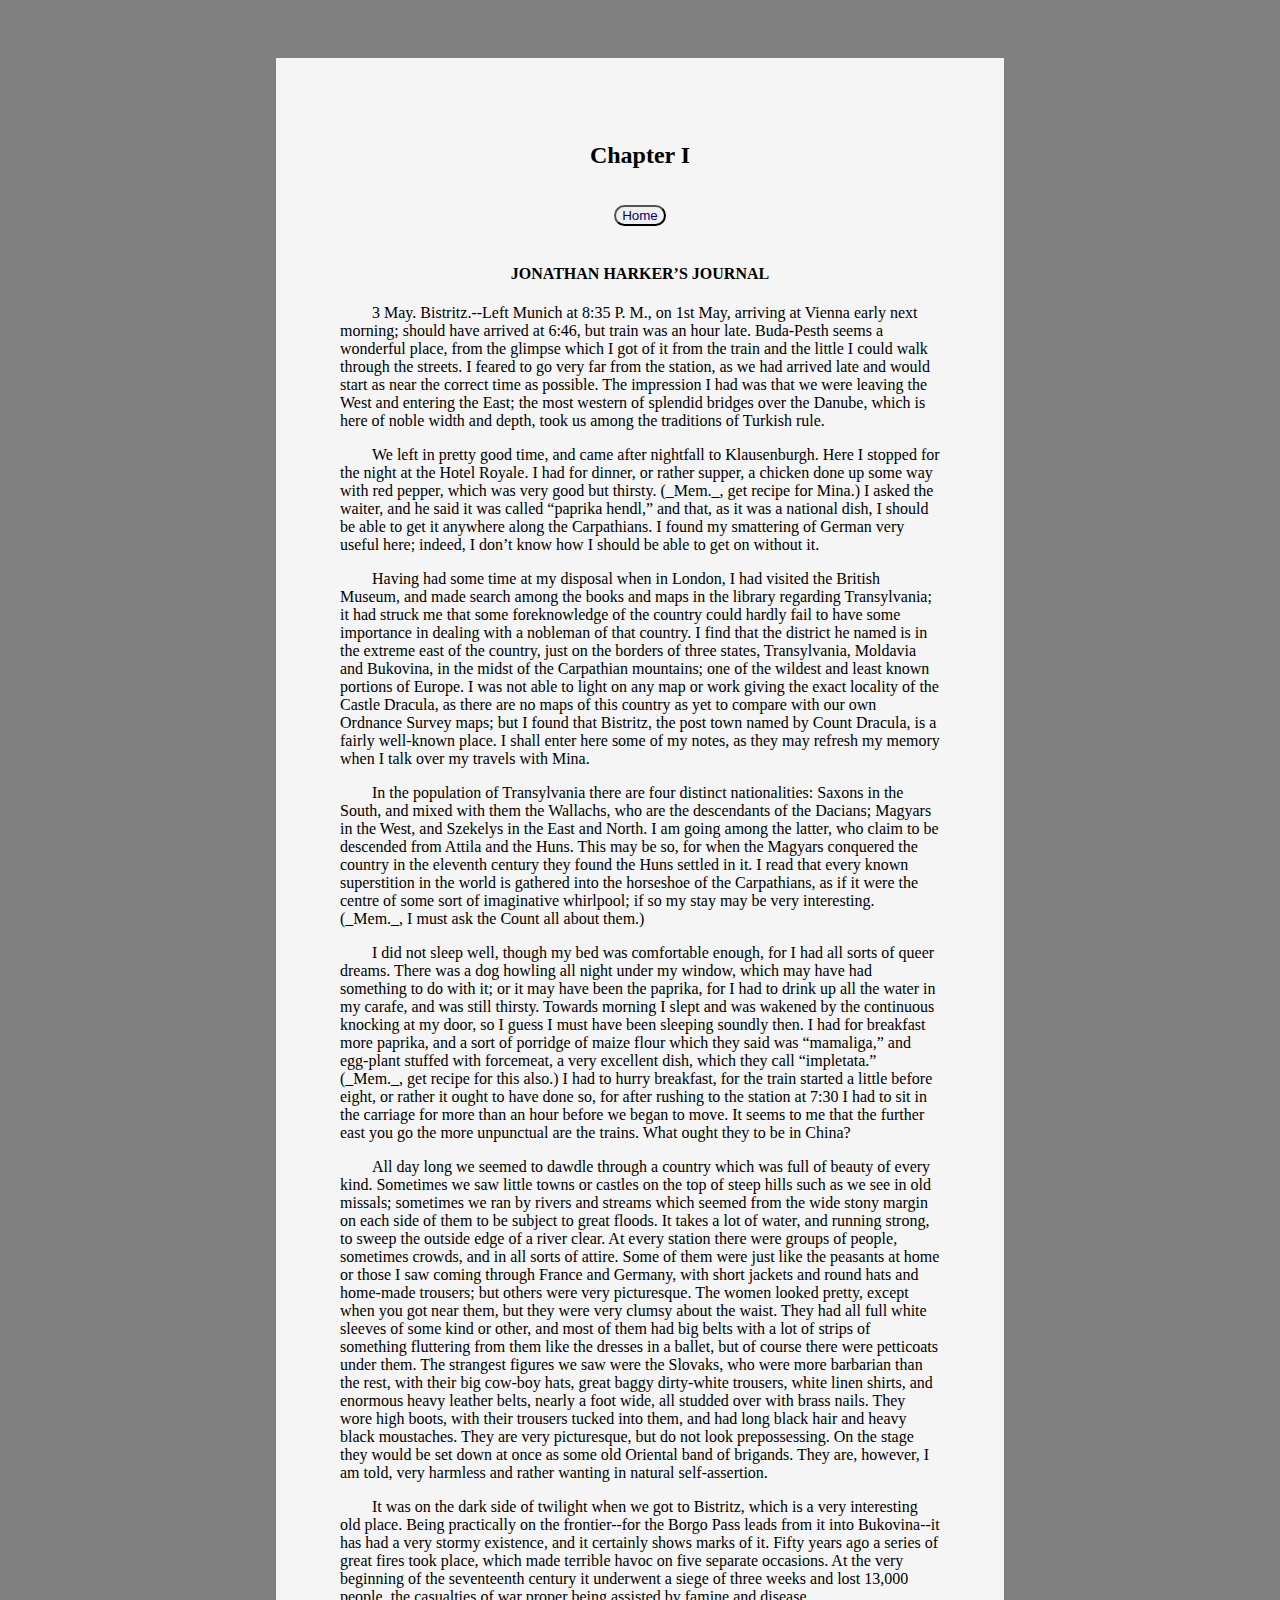
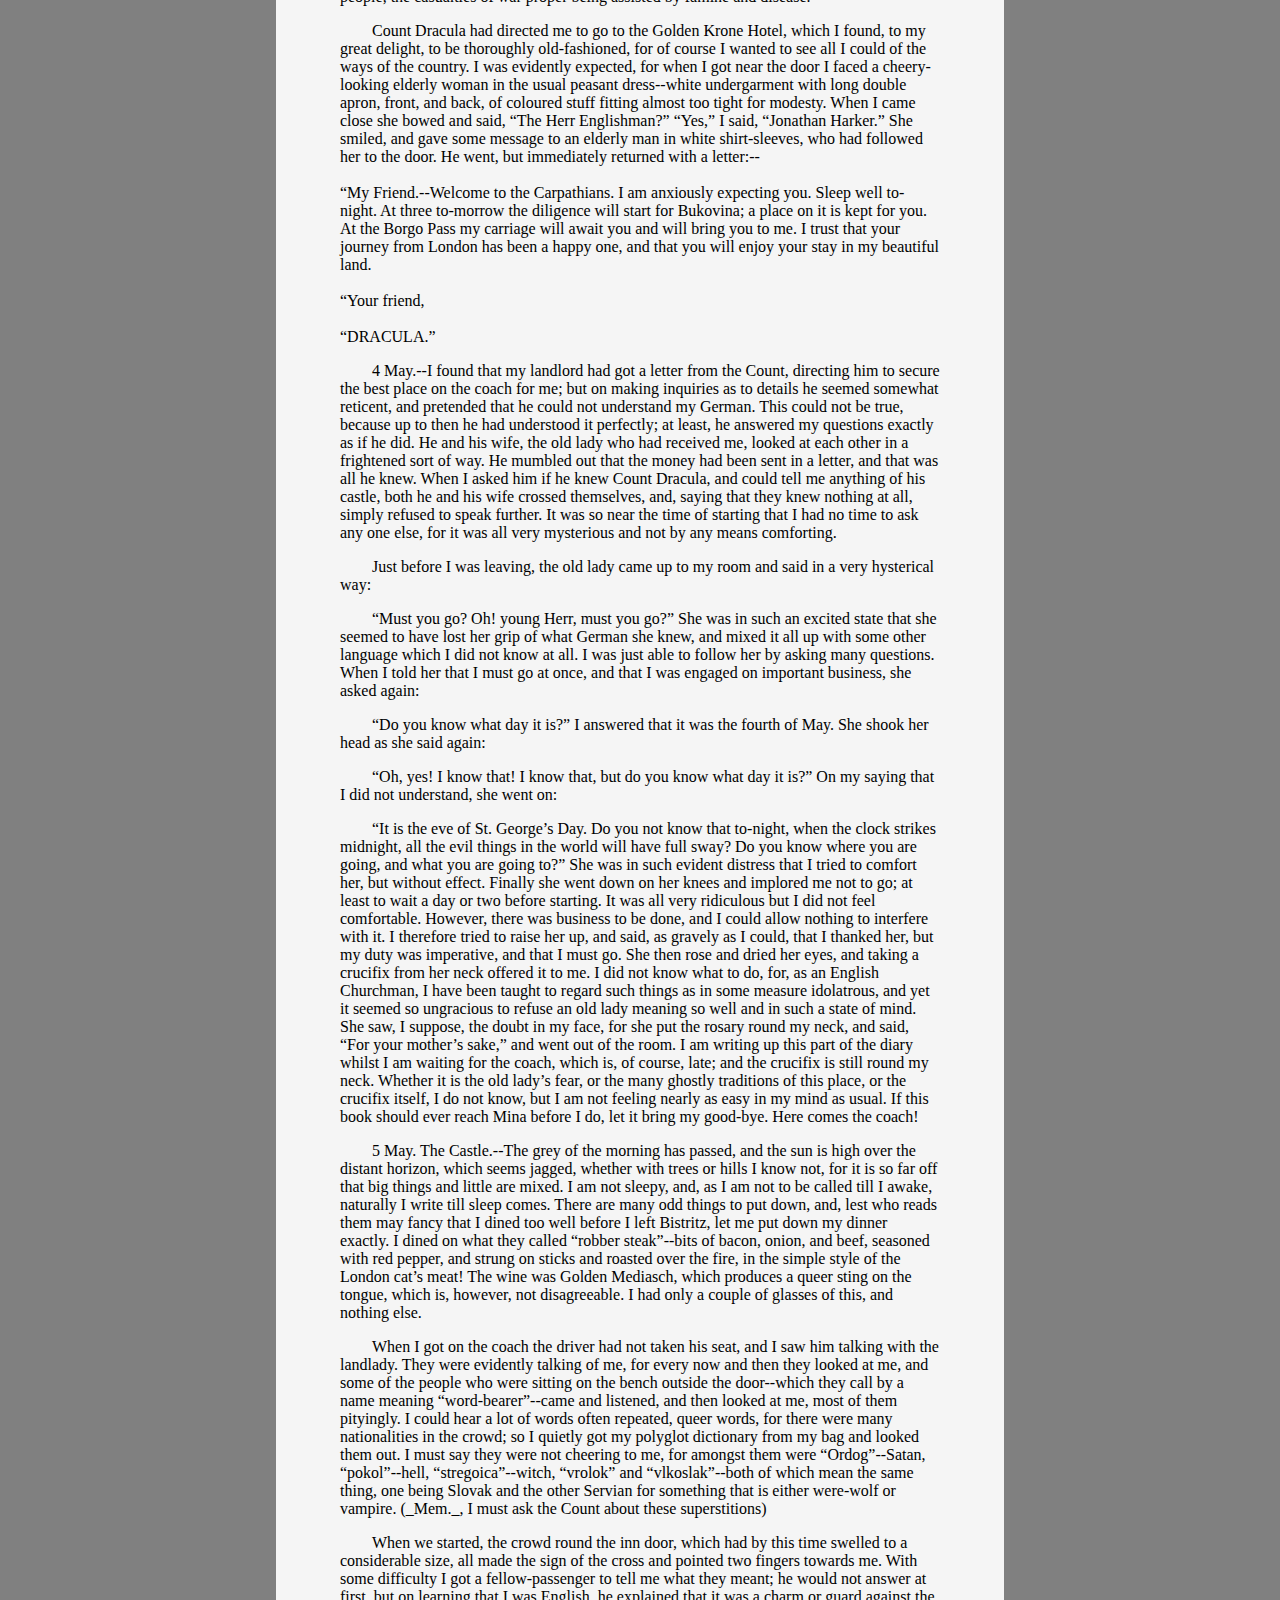
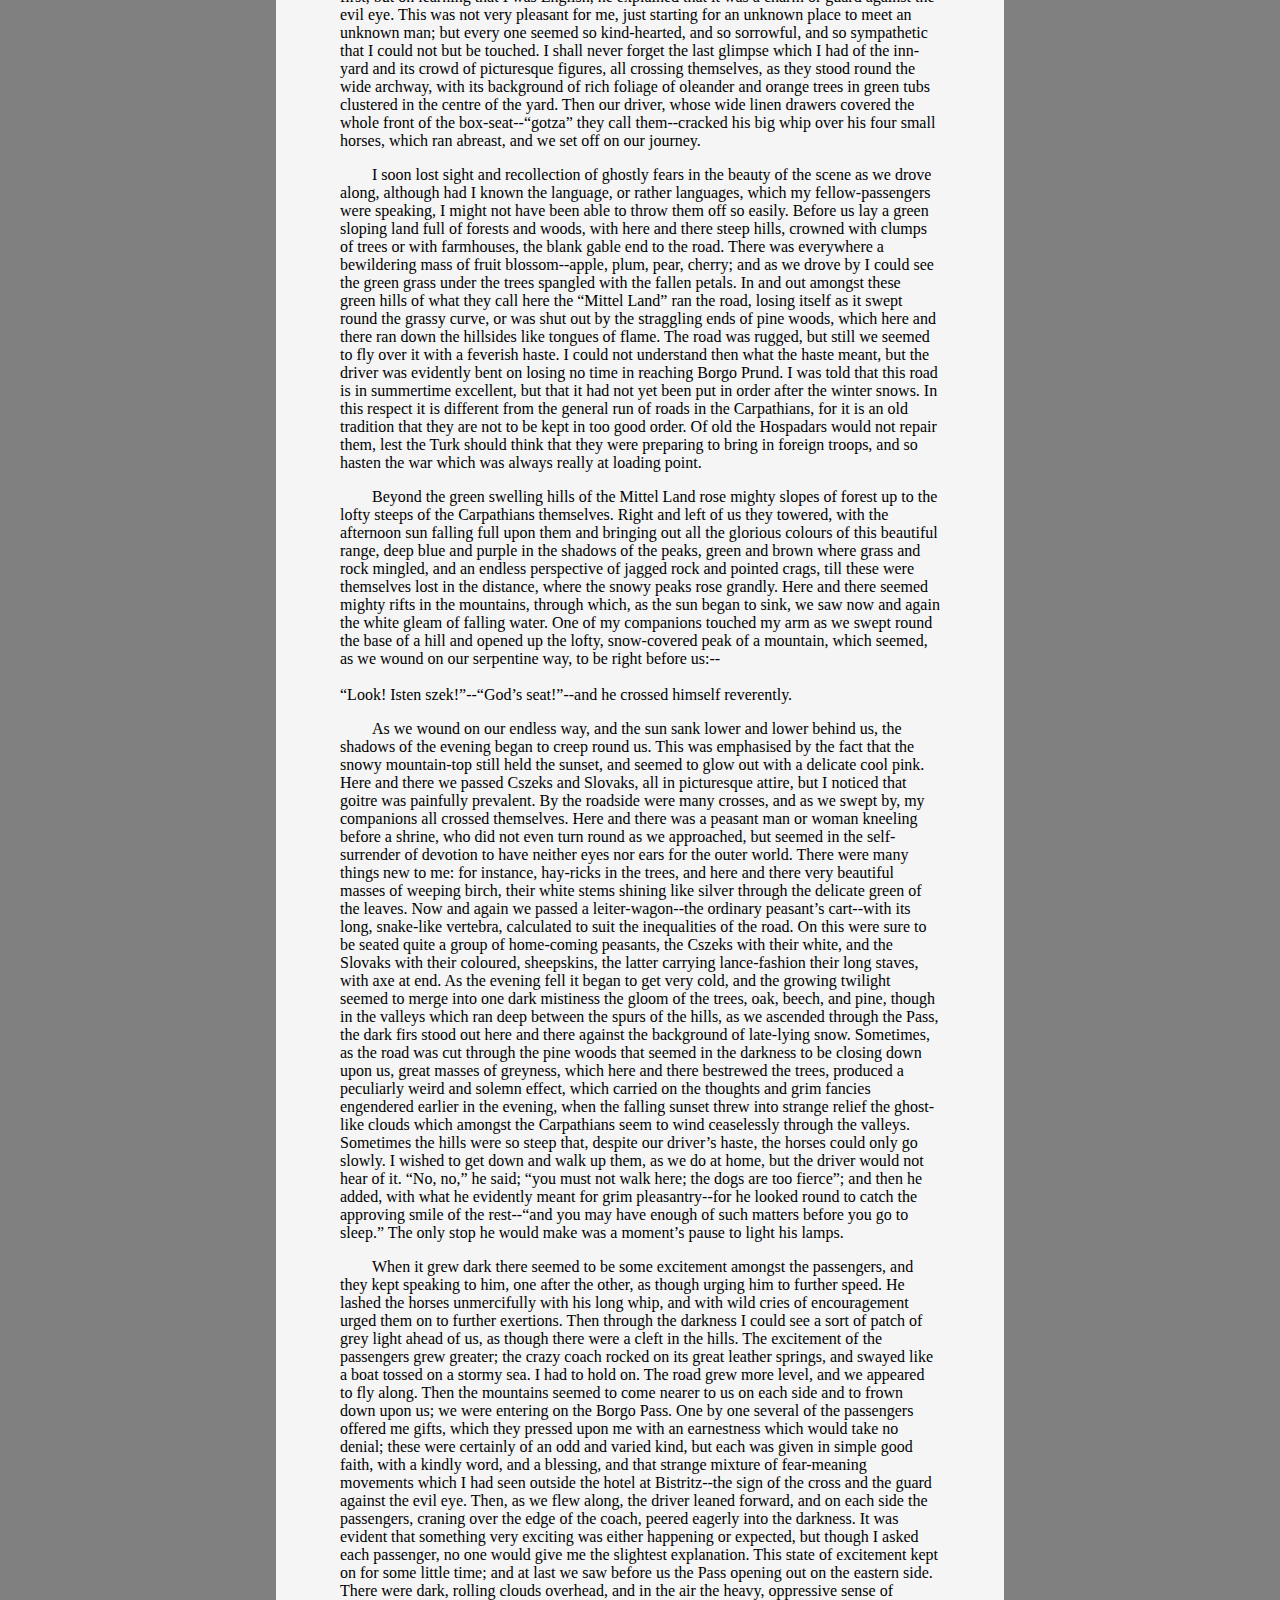
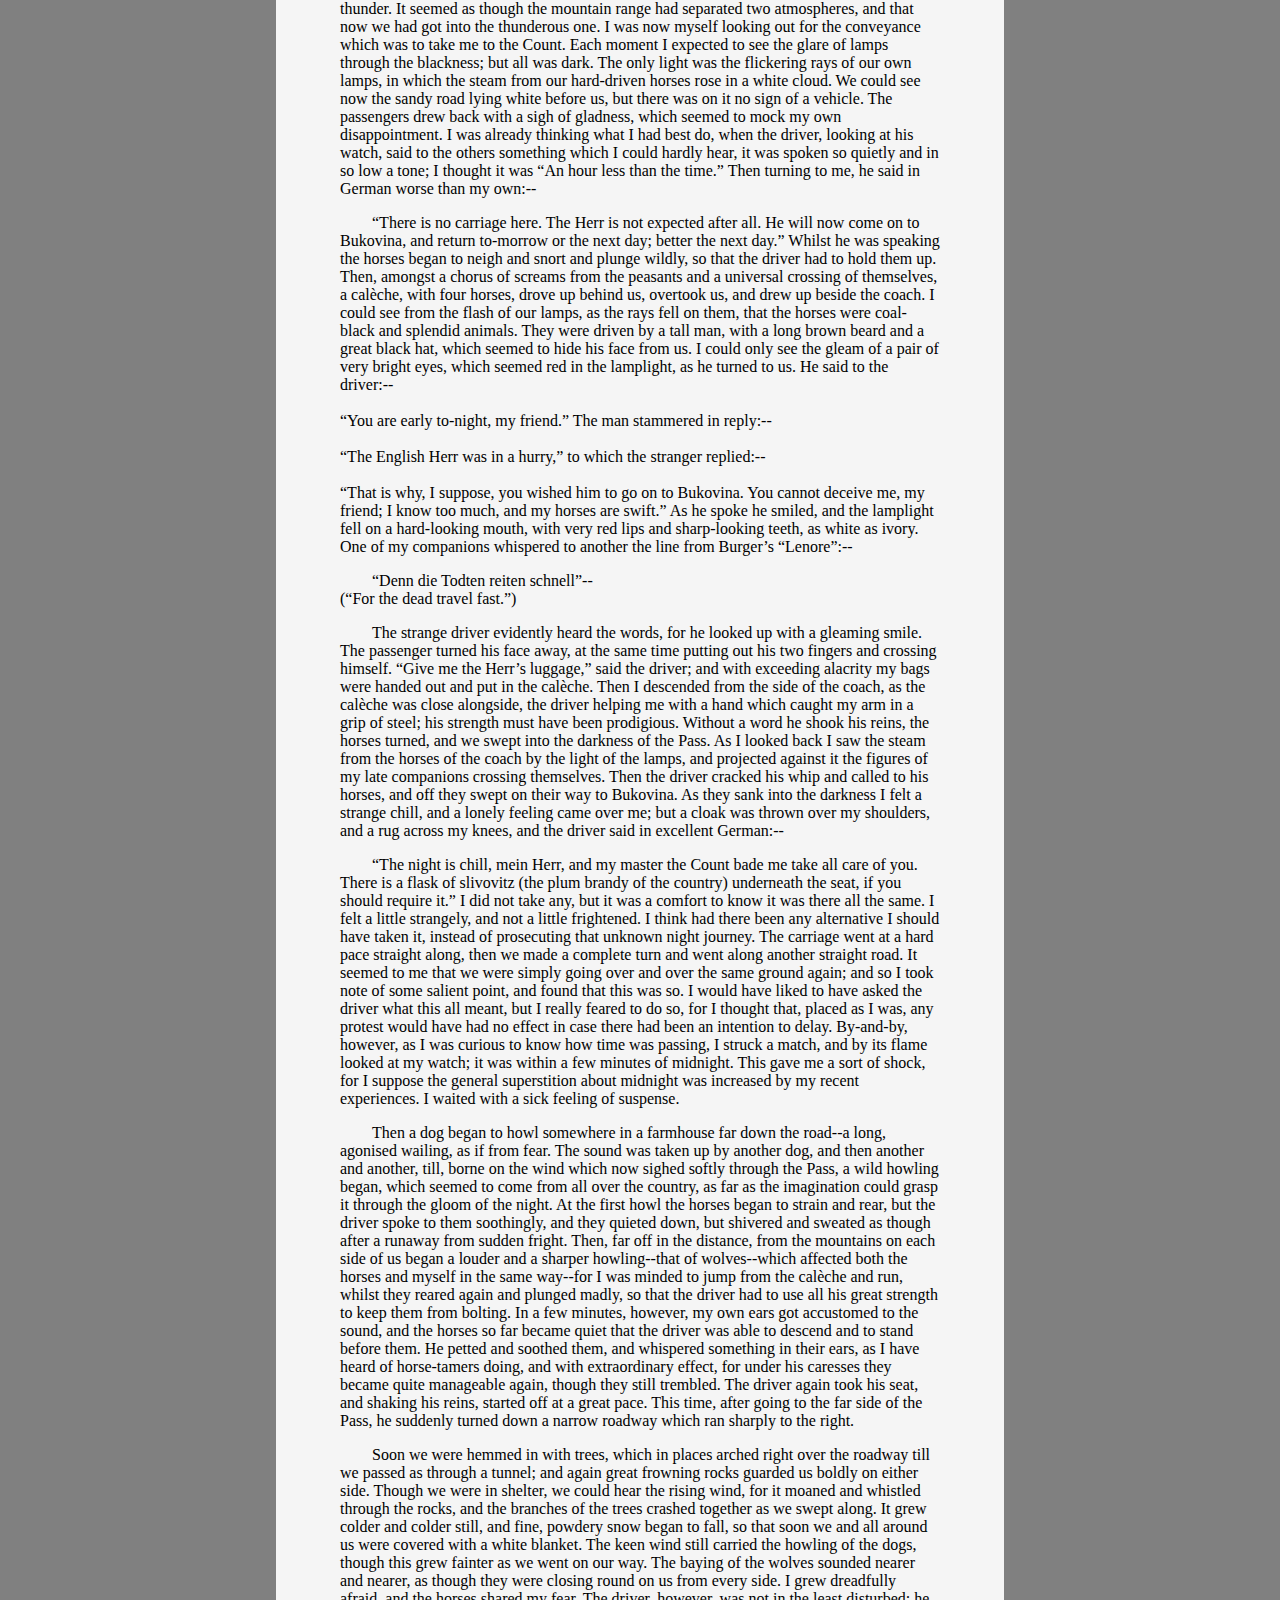
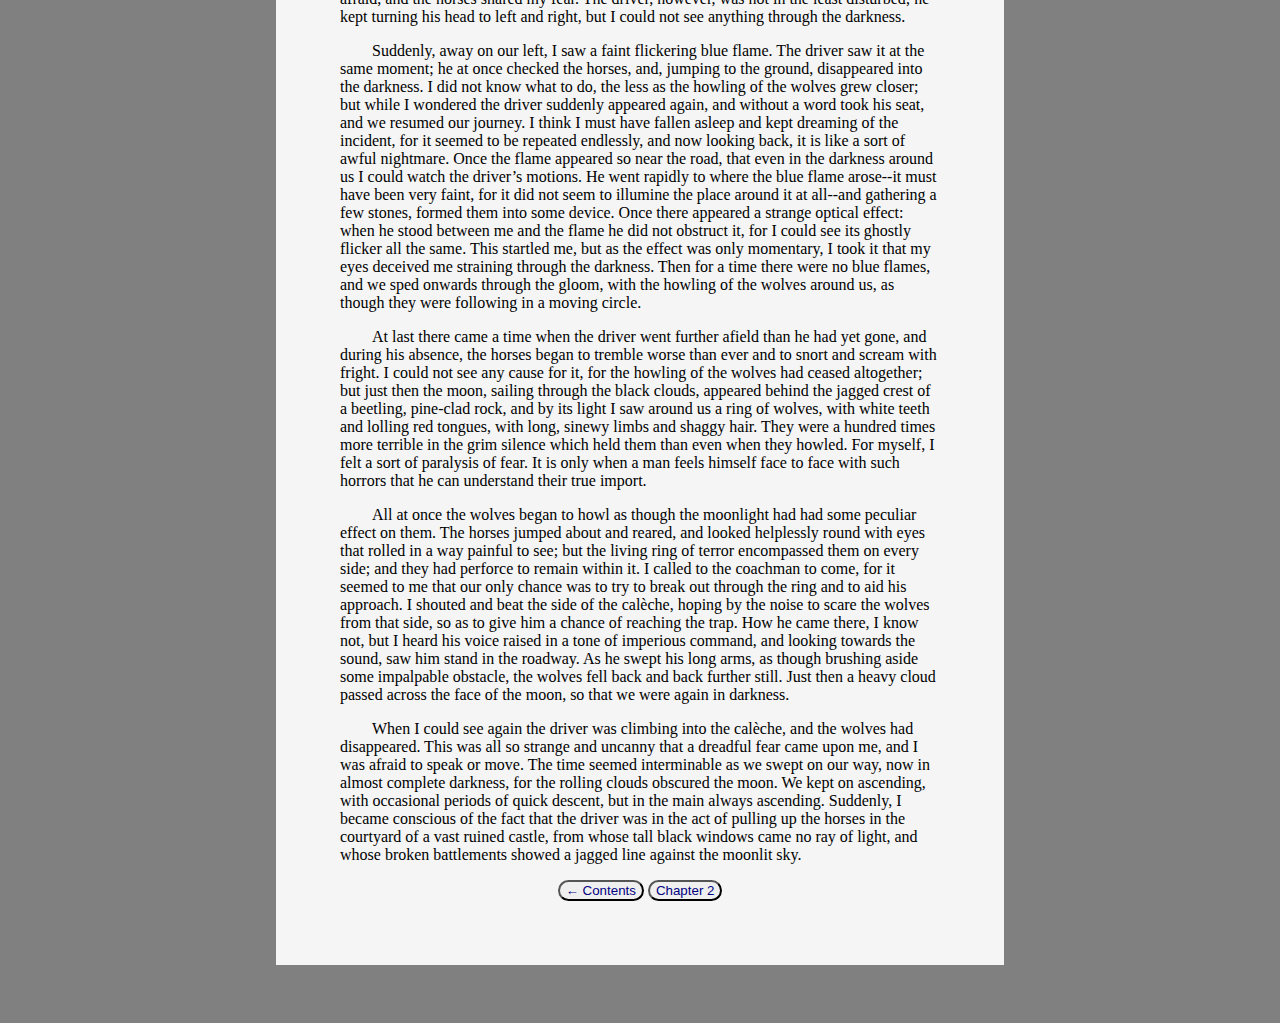
<file: dracula_chapter_1.html>
<!DOCTYPE html>
<html lang="en">
<head>
    <meta charset="UTF-8">
    <meta name="viewport" content="width=device-width, initial-scale=1.0">
    <title>Document</title>
    <link rel="stylesheet" href="site.css">
</head>
<body>
    <div class="page">
        <h2>Chapter I</h2>

        <a href="index.html"><button class="clickable_button">Home</button></a> <br><br>
        
        <h4>JONATHAN HARKER’S JOURNAL</h4>
    
        <p>
            3 May. Bistritz.--Left Munich at 8:35 P. M., on 1st May, arriving at
            Vienna early next morning; should have arrived at 6:46, but train was an
            hour late. Buda-Pesth seems a wonderful place, from the glimpse which I
            got of it from the train and the little I could walk through the
            streets. I feared to go very far from the station, as we had arrived
            late and would start as near the correct time as possible. The
            impression I had was that we were leaving the West and entering the
            East; the most western of splendid bridges over the Danube, which is
            here of noble width and depth, took us among the traditions of Turkish
            rule.</p>

        <p>
            We left in pretty good time, and came after nightfall to Klausenburgh.
            Here I stopped for the night at the Hotel Royale. I had for dinner, or
            rather supper, a chicken done up some way with red pepper, which was
            very good but thirsty. (_Mem._, get recipe for Mina.) I asked the
            waiter, and he said it was called “paprika hendl,” and that, as it was a
            national dish, I should be able to get it anywhere along the
            Carpathians. I found my smattering of German very useful here; indeed, I
            don’t know how I should be able to get on without it.
        </p>

        <p>
            Having had some time at my disposal when in London, I had visited the
            British Museum, and made search among the books and maps in the library
            regarding Transylvania; it had struck me that some foreknowledge of the
            country could hardly fail to have some importance in dealing with a
            nobleman of that country. I find that the district he named is in the
            extreme east of the country, just on the borders of three states,
            Transylvania, Moldavia and Bukovina, in the midst of the Carpathian
            mountains; one of the wildest and least known portions of Europe. I was
            not able to light on any map or work giving the exact locality of the
            Castle Dracula, as there are no maps of this country as yet to compare
            with our own Ordnance Survey maps; but I found that Bistritz, the post
            town named by Count Dracula, is a fairly well-known place. I shall enter
            here some of my notes, as they may refresh my memory when I talk over my
            travels with Mina.
        </p>

        <p>
            In the population of Transylvania there are four distinct nationalities:
            Saxons in the South, and mixed with them the Wallachs, who are the
            descendants of the Dacians; Magyars in the West, and Szekelys in the
            East and North. I am going among the latter, who claim to be descended
            from Attila and the Huns. This may be so, for when the Magyars conquered
            the country in the eleventh century they found the Huns settled in it. I
            read that every known superstition in the world is gathered into the
            horseshoe of the Carpathians, as if it were the centre of some sort of
            imaginative whirlpool; if so my stay may be very interesting. (_Mem._, I
            must ask the Count all about them.)
        </p>

        <p>
            I did not sleep well, though my bed was comfortable enough, for I had
            all sorts of queer dreams. There was a dog howling all night under my
            window, which may have had something to do with it; or it may have been
            the paprika, for I had to drink up all the water in my carafe, and was
            still thirsty. Towards morning I slept and was wakened by the continuous
            knocking at my door, so I guess I must have been sleeping soundly then.
            I had for breakfast more paprika, and a sort of porridge of maize flour
            which they said was “mamaliga,” and egg-plant stuffed with forcemeat, a
            very excellent dish, which they call “impletata.” (_Mem._, get recipe
            for this also.) I had to hurry breakfast, for the train started a little
            before eight, or rather it ought to have done so, for after rushing to
            the station at 7:30 I had to sit in the carriage for more than an hour
            before we began to move. It seems to me that the further east you go the
            more unpunctual are the trains. What ought they to be in China?
        </p>

        <p>
            All day long we seemed to dawdle through a country which was full of
            beauty of every kind. Sometimes we saw little towns or castles on the
            top of steep hills such as we see in old missals; sometimes we ran by
            rivers and streams which seemed from the wide stony margin on each side
            of them to be subject to great floods. It takes a lot of water, and
            running strong, to sweep the outside edge of a river clear. At every
            station there were groups of people, sometimes crowds, and in all sorts
            of attire. Some of them were just like the peasants at home or those I
            saw coming through France and Germany, with short jackets and round hats
            and home-made trousers; but others were very picturesque. The women
            looked pretty, except when you got near them, but they were very clumsy
            about the waist. They had all full white sleeves of some kind or other,
            and most of them had big belts with a lot of strips of something
            fluttering from them like the dresses in a ballet, but of course there
            were petticoats under them. The strangest figures we saw were the
            Slovaks, who were more barbarian than the rest, with their big cow-boy
            hats, great baggy dirty-white trousers, white linen shirts, and enormous
            heavy leather belts, nearly a foot wide, all studded over with brass
            nails. They wore high boots, with their trousers tucked into them, and
            had long black hair and heavy black moustaches. They are very
            picturesque, but do not look prepossessing. On the stage they would be
            set down at once as some old Oriental band of brigands. They are,
            however, I am told, very harmless and rather wanting in natural
            self-assertion.
        </p>

        <p>
            It was on the dark side of twilight when we got to Bistritz, which is a
            very interesting old place. Being practically on the frontier--for the
            Borgo Pass leads from it into Bukovina--it has had a very stormy
            existence, and it certainly shows marks of it. Fifty years ago a series
            of great fires took place, which made terrible havoc on five separate
            occasions. At the very beginning of the seventeenth century it underwent
            a siege of three weeks and lost 13,000 people, the casualties of war
            proper being assisted by famine and disease.
        </p>

        <p>
            Count Dracula had directed me to go to the Golden Krone Hotel, which I
            found, to my great delight, to be thoroughly old-fashioned, for of
            course I wanted to see all I could of the ways of the country. I was
            evidently expected, for when I got near the door I faced a
            cheery-looking elderly woman in the usual peasant dress--white
            undergarment with long double apron, front, and back, of coloured stuff
            fitting almost too tight for modesty. When I came close she bowed and
            said, “The Herr Englishman?” “Yes,” I said, “Jonathan Harker.” She
            smiled, and gave some message to an elderly man in white shirt-sleeves,
            who had followed her to the door. He went, but immediately returned with
            a letter:--<br><br>
            
                “My Friend.--Welcome to the Carpathians. I am anxiously expecting
                you. Sleep well to-night. At three to-morrow the diligence will
                start for Bukovina; a place on it is kept for you. At the Borgo
                Pass my carriage will await you and will bring you to me. I trust
                that your journey from London has been a happy one, and that you
                will enjoy your stay in my beautiful land.<br><br>
            
            “Your friend,<br><br>
            
            “DRACULA.”
        </p>

        <p>
            4 May.--I found that my landlord had got a letter from the Count,
            directing him to secure the best place on the coach for me; but on
            making inquiries as to details he seemed somewhat reticent, and
            pretended that he could not understand my German. This could not be
            true, because up to then he had understood it perfectly; at least, he
            answered my questions exactly as if he did. He and his wife, the old
            lady who had received me, looked at each other in a frightened sort of
            way. He mumbled out that the money had been sent in a letter, and that
            was all he knew. When I asked him if he knew Count Dracula, and could
            tell me anything of his castle, both he and his wife crossed themselves,
            and, saying that they knew nothing at all, simply refused to speak
            further. It was so near the time of starting that I had no time to ask
            any one else, for it was all very mysterious and not by any means
            comforting.
        </p>

        <p>
            Just before I was leaving, the old lady came up to my room and said in a
            very hysterical way:
        </p>

        <p>
            “Must you go? Oh! young Herr, must you go?” She was in such an excited
            state that she seemed to have lost her grip of what German she knew, and
            mixed it all up with some other language which I did not know at all. I
            was just able to follow her by asking many questions. When I told her
            that I must go at once, and that I was engaged on important business,
            she asked again:
        </p>

        <p>
            “Do you know what day it is?” I answered that it was the fourth of May.
            She shook her head as she said again:
        </p>

        <p>
            “Oh, yes! I know that! I know that, but do you know what day it is?” On
            my saying that I did not understand, she went on:
        </p>

        <p>
            “It is the eve of St. George’s Day. Do you not know that to-night, when
            the clock strikes midnight, all the evil things in the world will have
            full sway? Do you know where you are going, and what you are going to?”
            She was in such evident distress that I tried to comfort her, but
            without effect. Finally she went down on her knees and implored me not
            to go; at least to wait a day or two before starting. It was all very
            ridiculous but I did not feel comfortable. However, there was business
            to be done, and I could allow nothing to interfere with it. I therefore
            tried to raise her up, and said, as gravely as I could, that I thanked
            her, but my duty was imperative, and that I must go. She then rose and
            dried her eyes, and taking a crucifix from her neck offered it to me. I
            did not know what to do, for, as an English Churchman, I have been
            taught to regard such things as in some measure idolatrous, and yet it
            seemed so ungracious to refuse an old lady meaning so well and in such a
            state of mind. She saw, I suppose, the doubt in my face, for she put the
            rosary round my neck, and said, “For your mother’s sake,” and went out
            of the room. I am writing up this part of the diary whilst I am waiting
            for the coach, which is, of course, late; and the crucifix is still
            round my neck. Whether it is the old lady’s fear, or the many ghostly
            traditions of this place, or the crucifix itself, I do not know, but I
            am not feeling nearly as easy in my mind as usual. If this book should
            ever reach Mina before I do, let it bring my good-bye. Here comes the
            coach!
        </p>

        <p>
            5 May. The Castle.--The grey of the morning has passed, and the sun is
            high over the distant horizon, which seems jagged, whether with trees or
            hills I know not, for it is so far off that big things and little are
            mixed. I am not sleepy, and, as I am not to be called till I awake,
            naturally I write till sleep comes. There are many odd things to put
            down, and, lest who reads them may fancy that I dined too well before I
            left Bistritz, let me put down my dinner exactly. I dined on what they
            called “robber steak”--bits of bacon, onion, and beef, seasoned with red
            pepper, and strung on sticks and roasted over the fire, in the simple
            style of the London cat’s meat! The wine was Golden Mediasch, which
            produces a queer sting on the tongue, which is, however, not
            disagreeable. I had only a couple of glasses of this, and nothing else.
        </p>

        <p>
            When I got on the coach the driver had not taken his seat, and I saw him
            talking with the landlady. They were evidently talking of me, for every
            now and then they looked at me, and some of the people who were sitting
            on the bench outside the door--which they call by a name meaning
            “word-bearer”--came and listened, and then looked at me, most of them
            pityingly. I could hear a lot of words often repeated, queer words, for
            there were many nationalities in the crowd; so I quietly got my polyglot
            dictionary from my bag and looked them out. I must say they were not
            cheering to me, for amongst them were “Ordog”--Satan, “pokol”--hell,
            “stregoica”--witch, “vrolok” and “vlkoslak”--both of which mean the same
            thing, one being Slovak and the other Servian for something that is
            either were-wolf or vampire. (_Mem._, I must ask the Count about these
            superstitions)
        </p>

        <p
        >When we started, the crowd round the inn door, which had by this time
            swelled to a considerable size, all made the sign of the cross and
            pointed two fingers towards me. With some difficulty I got a
            fellow-passenger to tell me what they meant; he would not answer at
            first, but on learning that I was English, he explained that it was a
            charm or guard against the evil eye. This was not very pleasant for me,
            just starting for an unknown place to meet an unknown man; but every one
            seemed so kind-hearted, and so sorrowful, and so sympathetic that I
            could not but be touched. I shall never forget the last glimpse which I
            had of the inn-yard and its crowd of picturesque figures, all crossing
            themselves, as they stood round the wide archway, with its background of
            rich foliage of oleander and orange trees in green tubs clustered in the
            centre of the yard. Then our driver, whose wide linen drawers covered
            the whole front of the box-seat--“gotza” they call them--cracked his big
            whip over his four small horses, which ran abreast, and we set off on
            our journey.
        </p>

        <p>
            I soon lost sight and recollection of ghostly fears in the beauty of the
            scene as we drove along, although had I known the language, or rather
            languages, which my fellow-passengers were speaking, I might not have
            been able to throw them off so easily. Before us lay a green sloping
            land full of forests and woods, with here and there steep hills, crowned
            with clumps of trees or with farmhouses, the blank gable end to the
            road. There was everywhere a bewildering mass of fruit blossom--apple,
            plum, pear, cherry; and as we drove by I could see the green grass under
            the trees spangled with the fallen petals. In and out amongst these
            green hills of what they call here the “Mittel Land” ran the road,
            losing itself as it swept round the grassy curve, or was shut out by the
            straggling ends of pine woods, which here and there ran down the
            hillsides like tongues of flame. The road was rugged, but still we
            seemed to fly over it with a feverish haste. I could not understand then
            what the haste meant, but the driver was evidently bent on losing no
            time in reaching Borgo Prund. I was told that this road is in summertime
            excellent, but that it had not yet been put in order after the winter
            snows. In this respect it is different from the general run of roads in
            the Carpathians, for it is an old tradition that they are not to be kept
            in too good order. Of old the Hospadars would not repair them, lest the
            Turk should think that they were preparing to bring in foreign troops,
            and so hasten the war which was always really at loading point.
        </p>

        <p>
            Beyond the green swelling hills of the Mittel Land rose mighty slopes
            of forest up to the lofty steeps of the Carpathians themselves. Right
            and left of us they towered, with the afternoon sun falling full upon
            them and bringing out all the glorious colours of this beautiful range,
            deep blue and purple in the shadows of the peaks, green and brown where
            grass and rock mingled, and an endless perspective of jagged rock and
            pointed crags, till these were themselves lost in the distance, where
            the snowy peaks rose grandly. Here and there seemed mighty rifts in the
            mountains, through which, as the sun began to sink, we saw now and again
            the white gleam of falling water. One of my companions touched my arm as
            we swept round the base of a hill and opened up the lofty, snow-covered
            peak of a mountain, which seemed, as we wound on our serpentine way, to
            be right before us:--<br><br>
            
            “Look! Isten szek!”--“God’s seat!”--and he crossed himself reverently.
        </p>

        <p>
            As we wound on our endless way, and the sun sank lower and lower behind
            us, the shadows of the evening began to creep round us. This was
            emphasised by the fact that the snowy mountain-top still held the
            sunset, and seemed to glow out with a delicate cool pink. Here and there
            we passed Cszeks and Slovaks, all in picturesque attire, but I noticed
            that goitre was painfully prevalent. By the roadside were many crosses,
            and as we swept by, my companions all crossed themselves. Here and there
            was a peasant man or woman kneeling before a shrine, who did not even
            turn round as we approached, but seemed in the self-surrender of
            devotion to have neither eyes nor ears for the outer world. There were
            many things new to me: for instance, hay-ricks in the trees, and here
            and there very beautiful masses of weeping birch, their white stems
            shining like silver through the delicate green of the leaves. Now and
            again we passed a leiter-wagon--the ordinary peasant’s cart--with its
            long, snake-like vertebra, calculated to suit the inequalities of the
            road. On this were sure to be seated quite a group of home-coming
            peasants, the Cszeks with their white, and the Slovaks with their
            coloured, sheepskins, the latter carrying lance-fashion their long
            staves, with axe at end. As the evening fell it began to get very cold,
            and the growing twilight seemed to merge into one dark mistiness the
            gloom of the trees, oak, beech, and pine, though in the valleys which
            ran deep between the spurs of the hills, as we ascended through the
            Pass, the dark firs stood out here and there against the background of
            late-lying snow. Sometimes, as the road was cut through the pine woods
            that seemed in the darkness to be closing down upon us, great masses of
            greyness, which here and there bestrewed the trees, produced a
            peculiarly weird and solemn effect, which carried on the thoughts and
            grim fancies engendered earlier in the evening, when the falling sunset
            threw into strange relief the ghost-like clouds which amongst the
            Carpathians seem to wind ceaselessly through the valleys. Sometimes the
            hills were so steep that, despite our driver’s haste, the horses could
            only go slowly. I wished to get down and walk up them, as we do at home,
            but the driver would not hear of it. “No, no,” he said; “you must not
            walk here; the dogs are too fierce”; and then he added, with what he
            evidently meant for grim pleasantry--for he looked round to catch the
            approving smile of the rest--“and you may have enough of such matters
            before you go to sleep.” The only stop he would make was a moment’s
            pause to light his lamps.
        </p>

        <p>
            When it grew dark there seemed to be some excitement amongst the
            passengers, and they kept speaking to him, one after the other, as
            though urging him to further speed. He lashed the horses unmercifully
            with his long whip, and with wild cries of encouragement urged them on
            to further exertions. Then through the darkness I could see a sort of
            patch of grey light ahead of us, as though there were a cleft in the
            hills. The excitement of the passengers grew greater; the crazy coach
            rocked on its great leather springs, and swayed like a boat tossed on a
            stormy sea. I had to hold on. The road grew more level, and we appeared
            to fly along. Then the mountains seemed to come nearer to us on each
            side and to frown down upon us; we were entering on the Borgo Pass. One
            by one several of the passengers offered me gifts, which they pressed
            upon me with an earnestness which would take no denial; these were
            certainly of an odd and varied kind, but each was given in simple good
            faith, with a kindly word, and a blessing, and that strange mixture of
            fear-meaning movements which I had seen outside the hotel at
            Bistritz--the sign of the cross and the guard against the evil eye.
            Then, as we flew along, the driver leaned forward, and on each side the
            passengers, craning over the edge of the coach, peered eagerly into the
            darkness. It was evident that something very exciting was either
            happening or expected, but though I asked each passenger, no one would
            give me the slightest explanation. This state of excitement kept on for
            some little time; and at last we saw before us the Pass opening out on
            the eastern side. There were dark, rolling clouds overhead, and in the
            air the heavy, oppressive sense of thunder. It seemed as though the
            mountain range had separated two atmospheres, and that now we had got
            into the thunderous one. I was now myself looking out for the conveyance
            which was to take me to the Count. Each moment I expected to see the
            glare of lamps through the blackness; but all was dark. The only light
            was the flickering rays of our own lamps, in which the steam from our
            hard-driven horses rose in a white cloud. We could see now the sandy
            road lying white before us, but there was on it no sign of a vehicle.
            The passengers drew back with a sigh of gladness, which seemed to mock
            my own disappointment. I was already thinking what I had best do, when
            the driver, looking at his watch, said to the others something which I
            could hardly hear, it was spoken so quietly and in so low a tone; I
            thought it was “An hour less than the time.” Then turning to me, he said
            in German worse than my own:--</p>
        <p>“There is no carriage here. The Herr is not expected after all. He will
            now come on to Bukovina, and return to-morrow or the next day; better
            the next day.” Whilst he was speaking the horses began to neigh and
            snort and plunge wildly, so that the driver had to hold them up. Then,
            amongst a chorus of screams from the peasants and a universal crossing
            of themselves, a calèche, with four horses, drove up behind us, overtook
            us, and drew up beside the coach. I could see from the flash of our
            lamps, as the rays fell on them, that the horses were coal-black and
            splendid animals. They were driven by a tall man, with a long brown
            beard and a great black hat, which seemed to hide his face from us. I
            could only see the gleam of a pair of very bright eyes, which seemed red
            in the lamplight, as he turned to us. He said to the driver:--<br><br>
            
            “You are early to-night, my friend.” The man stammered in reply:--<br><br>
            
            “The English Herr was in a hurry,” to which the stranger replied:--<br><br>
            
            “That is why, I suppose, you wished him to go on to Bukovina. You cannot
            deceive me, my friend; I know too much, and my horses are swift.” As he
            spoke he smiled, and the lamplight fell on a hard-looking mouth, with
            very red lips and sharp-looking teeth, as white as ivory. One of my
            companions whispered to another the line from Burger’s “Lenore”:--
        </p>

        <p>
            “Denn die Todten reiten schnell”--<br>
            (“For the dead travel fast.”)
        </p>

        <p>
            The strange driver evidently heard the words, for he looked up with a
            gleaming smile. The passenger turned his face away, at the same time
            putting out his two fingers and crossing himself. “Give me the Herr’s
            luggage,” said the driver; and with exceeding alacrity my bags were
            handed out and put in the calèche. Then I descended from the side of the
            coach, as the calèche was close alongside, the driver helping me with a
            hand which caught my arm in a grip of steel; his strength must have been
            prodigious. Without a word he shook his reins, the horses turned, and we
            swept into the darkness of the Pass. As I looked back I saw the steam
            from the horses of the coach by the light of the lamps, and projected
            against it the figures of my late companions crossing themselves. Then
            the driver cracked his whip and called to his horses, and off they swept
            on their way to Bukovina. As they sank into the darkness I felt a
            strange chill, and a lonely feeling came over me; but a cloak was thrown
            over my shoulders, and a rug across my knees, and the driver said in
            excellent German:--
        </p>

        <p>
            “The night is chill, mein Herr, and my master the Count bade me take all
            care of you. There is a flask of slivovitz (the plum brandy of the
            country) underneath the seat, if you should require it.” I did not take
            any, but it was a comfort to know it was there all the same. I felt a
            little strangely, and not a little frightened. I think had there been
            any alternative I should have taken it, instead of prosecuting that
            unknown night journey. The carriage went at a hard pace straight along,
            then we made a complete turn and went along another straight road. It
            seemed to me that we were simply going over and over the same ground
            again; and so I took note of some salient point, and found that this was
            so. I would have liked to have asked the driver what this all meant, but
            I really feared to do so, for I thought that, placed as I was, any
            protest would have had no effect in case there had been an intention to
            delay. By-and-by, however, as I was curious to know how time was
            passing, I struck a match, and by its flame looked at my watch; it was
            within a few minutes of midnight. This gave me a sort of shock, for I
            suppose the general superstition about midnight was increased by my
            recent experiences. I waited with a sick feeling of suspense.
        </p>
        <p>
            Then a dog began to howl somewhere in a farmhouse far down the road--a
            long, agonised wailing, as if from fear. The sound was taken up by
            another dog, and then another and another, till, borne on the wind which
            now sighed softly through the Pass, a wild howling began, which seemed
            to come from all over the country, as far as the imagination could grasp
            it through the gloom of the night. At the first howl the horses began to
            strain and rear, but the driver spoke to them soothingly, and they
            quieted down, but shivered and sweated as though after a runaway from
            sudden fright. Then, far off in the distance, from the mountains on each
            side of us began a louder and a sharper howling--that of wolves--which
            affected both the horses and myself in the same way--for I was minded to
            jump from the calèche and run, whilst they reared again and plunged
            madly, so that the driver had to use all his great strength to keep them
            from bolting. In a few minutes, however, my own ears got accustomed to
            the sound, and the horses so far became quiet that the driver was able
            to descend and to stand before them. He petted and soothed them, and
            whispered something in their ears, as I have heard of horse-tamers
            doing, and with extraordinary effect, for under his caresses they became
            quite manageable again, though they still trembled. The driver again
            took his seat, and shaking his reins, started off at a great pace. This
            time, after going to the far side of the Pass, he suddenly turned down a
            narrow roadway which ran sharply to the right.</p>
        <p>Soon we were hemmed in with trees, which in places arched right over the
            roadway till we passed as through a tunnel; and again great frowning
            rocks guarded us boldly on either side. Though we were in shelter, we
            could hear the rising wind, for it moaned and whistled through the
            rocks, and the branches of the trees crashed together as we swept along.
            It grew colder and colder still, and fine, powdery snow began to fall,
            so that soon we and all around us were covered with a white blanket. The
            keen wind still carried the howling of the dogs, though this grew
            fainter as we went on our way. The baying of the wolves sounded nearer
            and nearer, as though they were closing round on us from every side. I
            grew dreadfully afraid, and the horses shared my fear. The driver,
            however, was not in the least disturbed; he kept turning his head to
            left and right, but I could not see anything through the darkness.
        </p>

        <p>
            Suddenly, away on our left, I saw a faint flickering blue flame. The
            driver saw it at the same moment; he at once checked the horses, and,
            jumping to the ground, disappeared into the darkness. I did not know
            what to do, the less as the howling of the wolves grew closer; but while
            I wondered the driver suddenly appeared again, and without a word took
            his seat, and we resumed our journey. I think I must have fallen asleep
            and kept dreaming of the incident, for it seemed to be repeated
            endlessly, and now looking back, it is like a sort of awful nightmare.
            Once the flame appeared so near the road, that even in the darkness
            around us I could watch the driver’s motions. He went rapidly to where
            the blue flame arose--it must have been very faint, for it did not seem
            to illumine the place around it at all--and gathering a few stones,
            formed them into some device. Once there appeared a strange optical
            effect: when he stood between me and the flame he did not obstruct it,
            for I could see its ghostly flicker all the same. This startled me, but
            as the effect was only momentary, I took it that my eyes deceived me
            straining through the darkness. Then for a time there were no blue
            flames, and we sped onwards through the gloom, with the howling of the
            wolves around us, as though they were following in a moving circle.
        </p>

        <p>
            At last there came a time when the driver went further afield than he
            had yet gone, and during his absence, the horses began to tremble worse
            than ever and to snort and scream with fright. I could not see any cause
            for it, for the howling of the wolves had ceased altogether; but just
            then the moon, sailing through the black clouds, appeared behind the
            jagged crest of a beetling, pine-clad rock, and by its light I saw
            around us a ring of wolves, with white teeth and lolling red tongues,
            with long, sinewy limbs and shaggy hair. They were a hundred times more
            terrible in the grim silence which held them than even when they howled.
            For myself, I felt a sort of paralysis of fear. It is only when a man
            feels himself face to face with such horrors that he can understand
            their true import.
        </p>
        <p>
            All at once the wolves began to howl as though the moonlight had had
            some peculiar effect on them. The horses jumped about and reared, and
            looked helplessly round with eyes that rolled in a way painful to see;
            but the living ring of terror encompassed them on every side; and they
            had perforce to remain within it. I called to the coachman to come, for
            it seemed to me that our only chance was to try to break out through the
            ring and to aid his approach. I shouted and beat the side of the
            calèche, hoping by the noise to scare the wolves from that side, so as
            to give him a chance of reaching the trap. How he came there, I know
            not, but I heard his voice raised in a tone of imperious command, and
            looking towards the sound, saw him stand in the roadway. As he swept his
            long arms, as though brushing aside some impalpable obstacle, the wolves
            fell back and back further still. Just then a heavy cloud passed across
            the face of the moon, so that we were again in darkness.
        </p>
        <p>
            When I could see again the driver was climbing into the calèche, and the
            wolves had disappeared. This was all so strange and uncanny that a
            dreadful fear came upon me, and I was afraid to speak or move. The time
            seemed interminable as we swept on our way, now in almost complete
            darkness, for the rolling clouds obscured the moon. We kept on
            ascending, with occasional periods of quick descent, but in the main
            always ascending. Suddenly, I became conscious of the fact that the
            driver was in the act of pulling up the horses in the courtyard of a
            vast ruined castle, from whose tall black windows came no ray of light,
            and whose broken battlements showed a jagged line against the moonlit
            sky.
        </p>

        <!--Footer-->
            <a href="dracula_contents.html"><button class="clickable_button">&larr; Contents</button></a>
            <a href="dracula_chapter_2.html"><button class="clickable_button">Chapter 2</button></a> <br>
    </div>
</body>
</html>
</file>
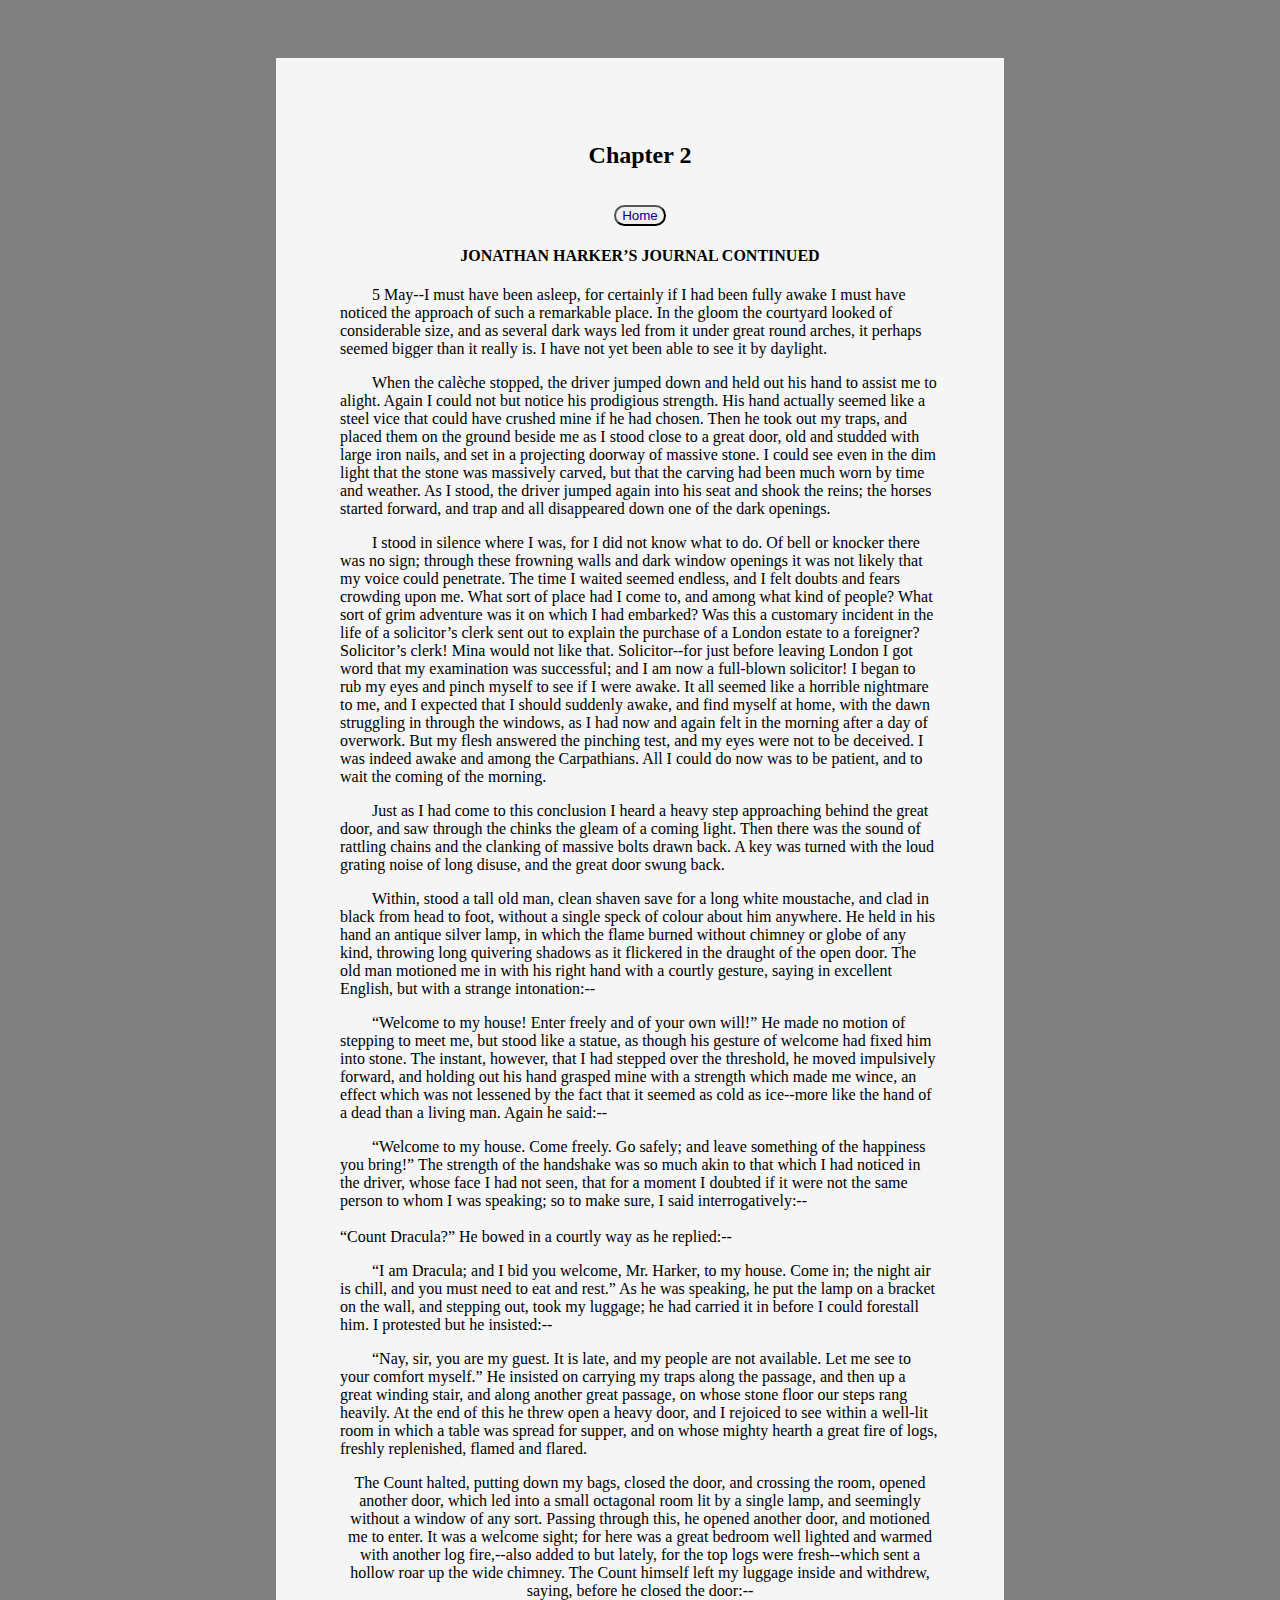
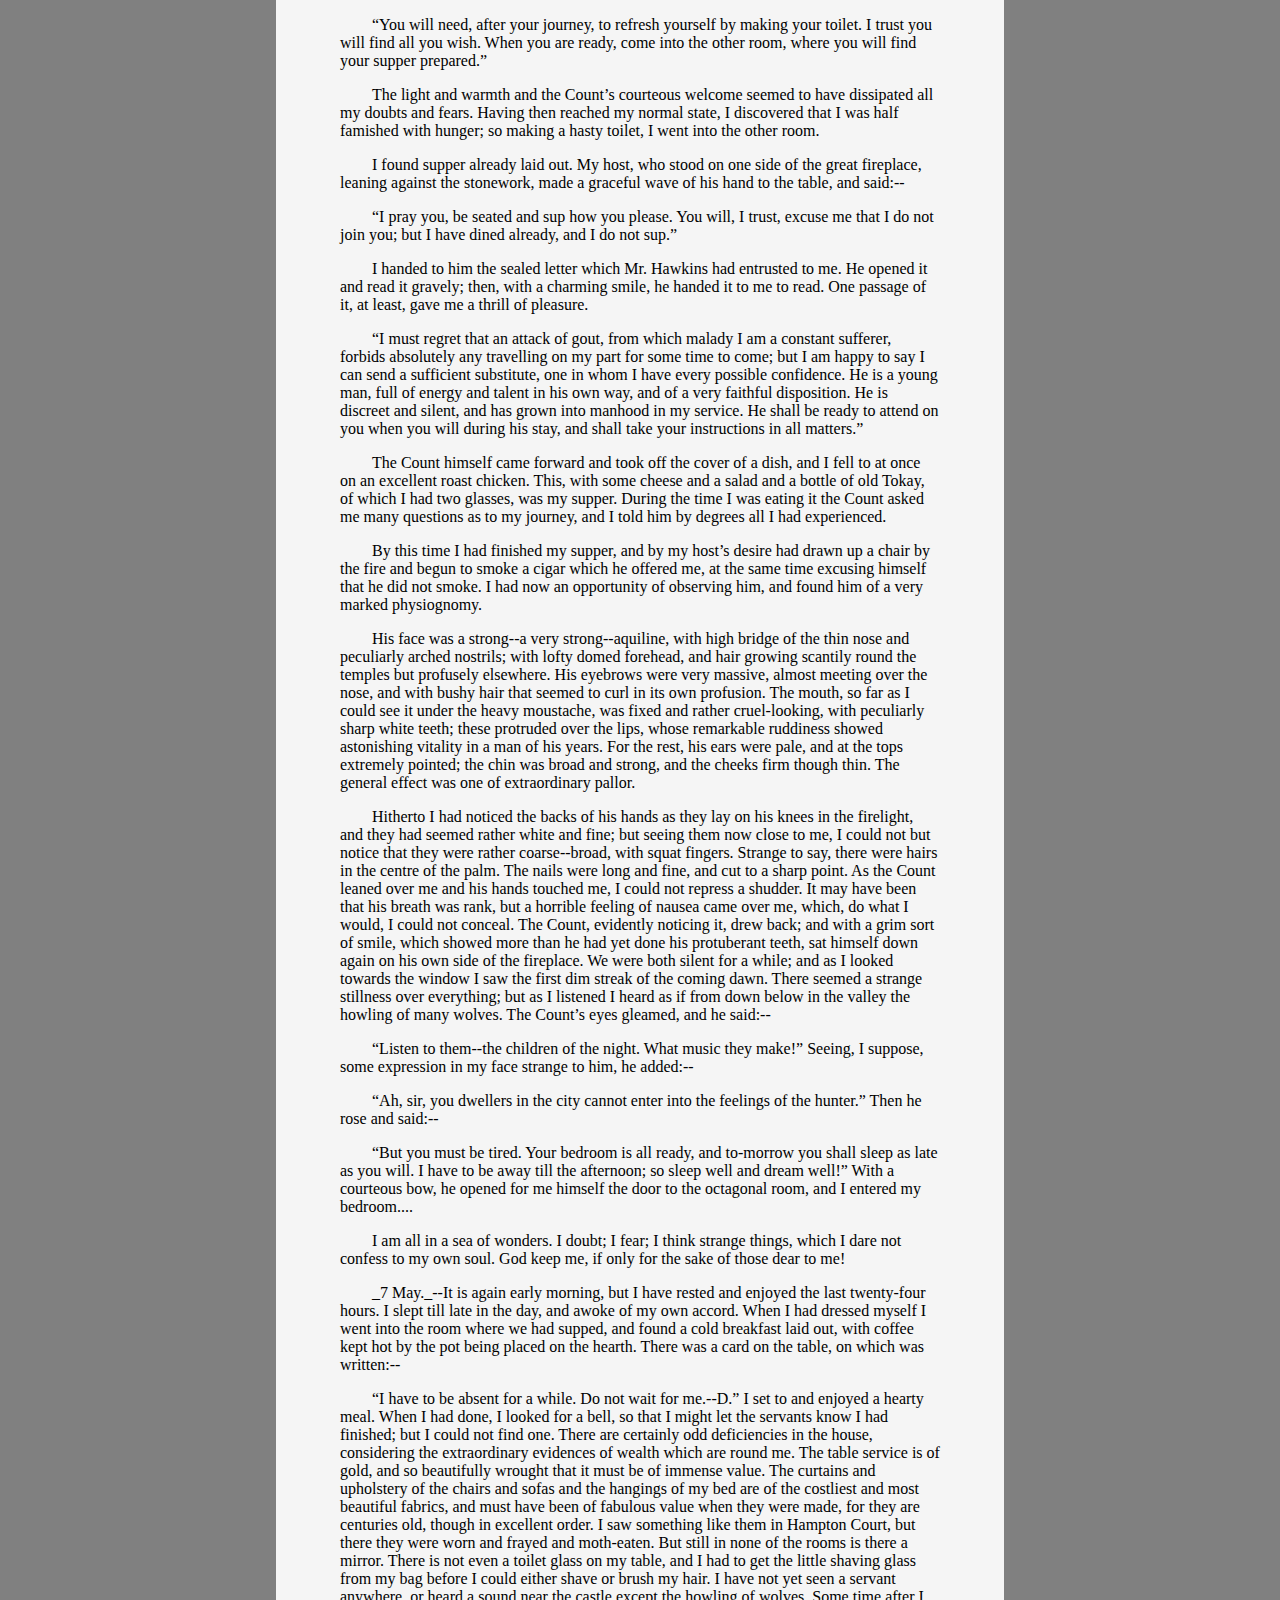
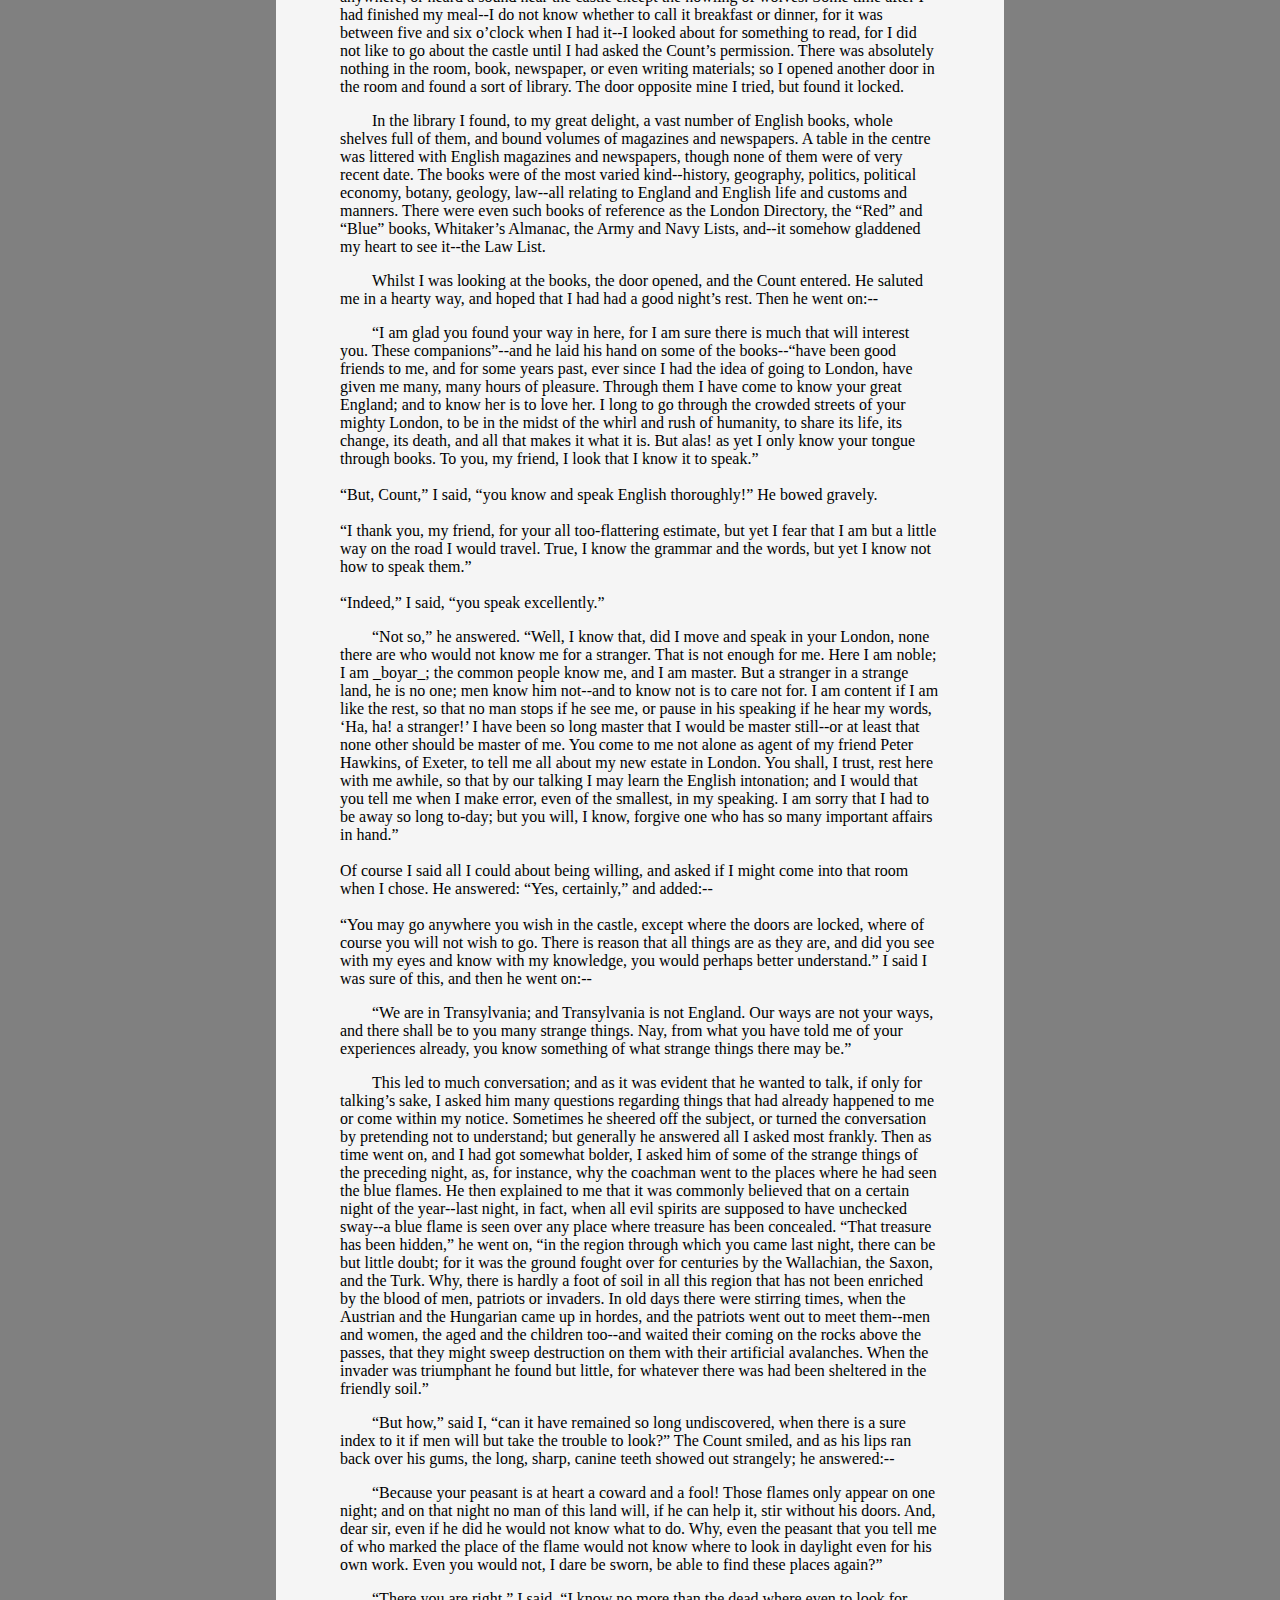
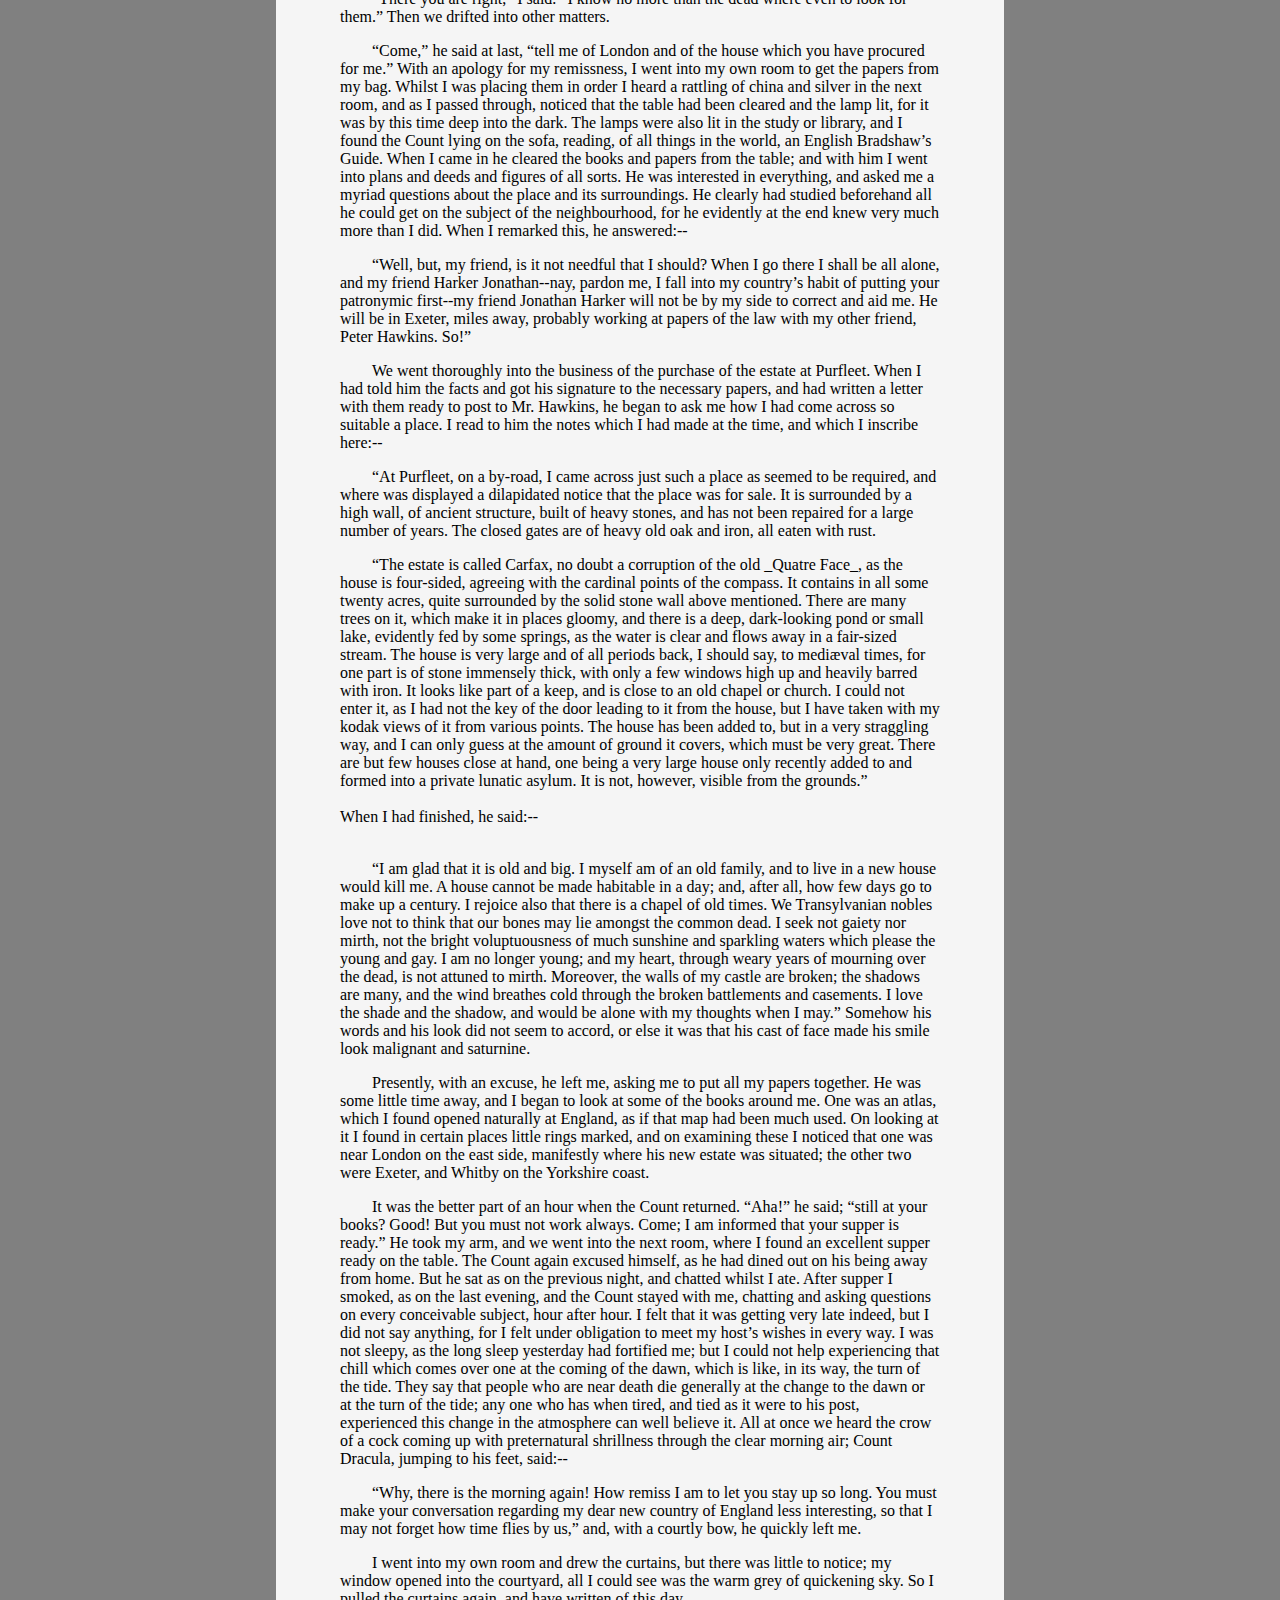
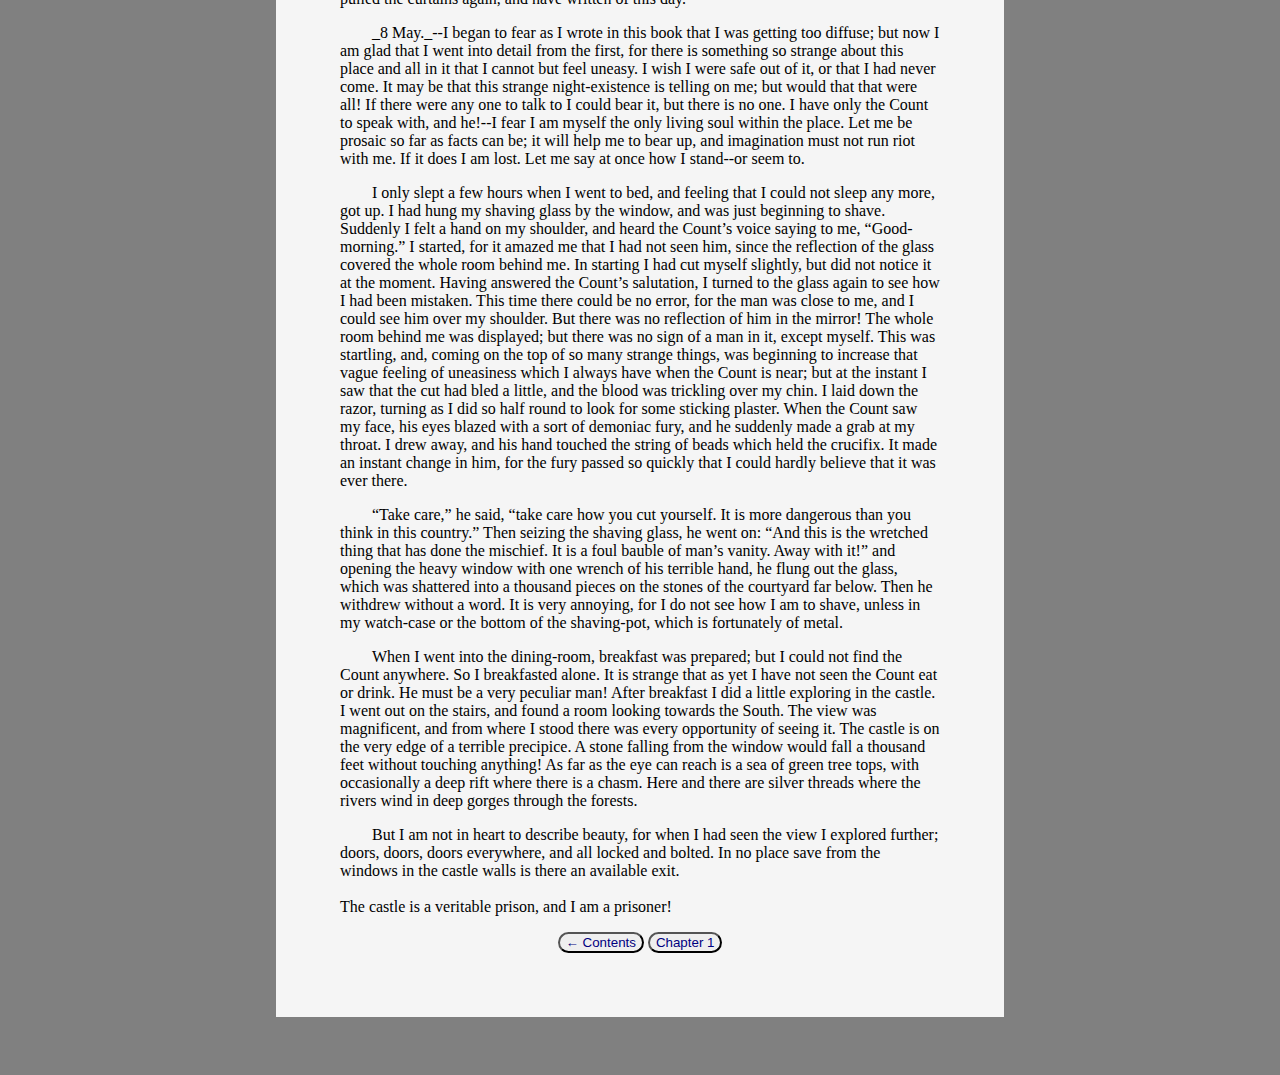
<file: dracula_chapter_2.html>
<!DOCTYPE html>
<html lang="en">
<head>
    <meta charset="UTF-8">
    <meta name="viewport" content="width=device-width, initial-scale=1.0">
    <title>Document</title>
    <link rel="stylesheet" href="site.css">
</head>
<body>
    <div class="page">
        <h2>Chapter 2</h2>
        <a href="index.html"><button class="clickable_button">Home</button></a> <br>
        <h4>JONATHAN HARKER’S JOURNAL CONTINUED</h4>
        <p>
            5 May--I must have been asleep, for certainly if I had been fully
            awake I must have noticed the approach of such a remarkable place. In
            the gloom the courtyard looked of considerable size, and as several dark
            ways led from it under great round arches, it perhaps seemed bigger than
            it really is. I have not yet been able to see it by daylight.
        </p>

        <p>
            When the calèche stopped, the driver jumped down and held out his hand
            to assist me to alight. Again I could not but notice his prodigious
            strength. His hand actually seemed like a steel vice that could have
            crushed mine if he had chosen. Then he took out my traps, and placed
            them on the ground beside me as I stood close to a great door, old and
            studded with large iron nails, and set in a projecting doorway of
            massive stone. I could see even in the dim light that the stone was
            massively carved, but that the carving had been much worn by time and
            weather. As I stood, the driver jumped again into his seat and shook the
            reins; the horses started forward, and trap and all disappeared down one
            of the dark openings.
        </p>

        <p>
            I stood in silence where I was, for I did not know what to do. Of bell
            or knocker there was no sign; through these frowning walls and dark
            window openings it was not likely that my voice could penetrate. The
            time I waited seemed endless, and I felt doubts and fears crowding upon
            me. What sort of place had I come to, and among what kind of people?
            What sort of grim adventure was it on which I had embarked? Was this a
            customary incident in the life of a solicitor’s clerk sent out to
            explain the purchase of a London estate to a foreigner? Solicitor’s
            clerk! Mina would not like that. Solicitor--for just before leaving
            London I got word that my examination was successful; and I am now a
            full-blown solicitor! I began to rub my eyes and pinch myself to see if
            I were awake. It all seemed like a horrible nightmare to me, and I
            expected that I should suddenly awake, and find myself at home, with
            the dawn struggling in through the windows, as I had now and again felt
            in the morning after a day of overwork. But my flesh answered the
            pinching test, and my eyes were not to be deceived. I was indeed awake
            and among the Carpathians. All I could do now was to be patient, and to
            wait the coming of the morning.
        </p>

        <p>
            Just as I had come to this conclusion I heard a heavy step approaching
            behind the great door, and saw through the chinks the gleam of a coming
            light. Then there was the sound of rattling chains and the clanking of
            massive bolts drawn back. A key was turned with the loud grating noise
            of long disuse, and the great door swung back.
        </p>

        <p>
            Within, stood a tall old man, clean shaven save for a long white
            moustache, and clad in black from head to foot, without a single speck
            of colour about him anywhere. He held in his hand an antique silver
            lamp, in which the flame burned without chimney or globe of any kind,
            throwing long quivering shadows as it flickered in the draught of the
            open door. The old man motioned me in with his right hand with a courtly
            gesture, saying in excellent English, but with a strange intonation:--
        </p>

        <p>
            “Welcome to my house! Enter freely and of your own will!” He made no
            motion of stepping to meet me, but stood like a statue, as though his
            gesture of welcome had fixed him into stone. The instant, however, that
            I had stepped over the threshold, he moved impulsively forward, and
            holding out his hand grasped mine with a strength which made me wince,
            an effect which was not lessened by the fact that it seemed as cold as
            ice--more like the hand of a dead than a living man. Again he said:--
        </p>

        <p>
            “Welcome to my house. Come freely. Go safely; and leave something of the
            happiness you bring!” The strength of the handshake was so much akin to
            that which I had noticed in the driver, whose face I had not seen, that
            for a moment I doubted if it were not the same person to whom I was
            speaking; so to make sure, I said interrogatively:--<br><br>

            “Count Dracula?” He bowed in a courtly way as he replied:--
        </p>

        <p>
            “I am Dracula; and I bid you welcome, Mr. Harker, to my house. Come in;
            the night air is chill, and you must need to eat and rest.” As he was
            speaking, he put the lamp on a bracket on the wall, and stepping out,
            took my luggage; he had carried it in before I could forestall him. I
            protested but he insisted:--
        </p>

        <p>
            “Nay, sir, you are my guest. It is late, and my people are not
            available. Let me see to your comfort myself.” He insisted on carrying
            my traps along the passage, and then up a great winding stair, and
            along another great passage, on whose stone floor our steps rang
            heavily. At the end of this he threw open a heavy door, and I rejoiced
            to see within a well-lit room in which a table was spread for supper,
            and on whose mighty hearth a great fire of logs, freshly replenished,
            flamed and flared.
        </p>

        <p></p>
            The Count halted, putting down my bags, closed the door, and crossing
            the room, opened another door, which led into a small octagonal room lit
            by a single lamp, and seemingly without a window of any sort. Passing
            through this, he opened another door, and motioned me to enter. It was a
            welcome sight; for here was a great bedroom well lighted and warmed with
            another log fire,--also added to but lately, for the top logs were
            fresh--which sent a hollow roar up the wide chimney. The Count himself
            left my luggage inside and withdrew, saying, before he closed the
            door:--
        </p>

        <p>
            “You will need, after your journey, to refresh yourself by making your
            toilet. I trust you will find all you wish. When you are ready, come
            into the other room, where you will find your supper prepared.”
        </p>

        <p>
            The light and warmth and the Count’s courteous welcome seemed to have
            dissipated all my doubts and fears. Having then reached my normal state,
            I discovered that I was half famished with hunger; so making a hasty
            toilet, I went into the other room.
        </p>

        <p>
            I found supper already laid out. My host, who stood on one side of the
            great fireplace, leaning against the stonework, made a graceful wave of
            his hand to the table, and said:--
        </p>

        <p>
            “I pray you, be seated and sup how you please. You will, I trust, excuse
            me that I do not join you; but I have dined already, and I do not sup.”
        </p>

        <p>
            I handed to him the sealed letter which Mr. Hawkins had entrusted to me.
            He opened it and read it gravely; then, with a charming smile, he handed
            it to me to read. One passage of it, at least, gave me a thrill of
            pleasure.
        </p>

        <p>
            “I must regret that an attack of gout, from which malady I am a constant
            sufferer, forbids absolutely any travelling on my part for some time to
            come; but I am happy to say I can send a sufficient substitute, one in
            whom I have every possible confidence. He is a young man, full of energy
            and talent in his own way, and of a very faithful disposition. He is
            discreet and silent, and has grown into manhood in my service. He shall
            be ready to attend on you when you will during his stay, and shall take
            your instructions in all matters.”
        </p>

        <p>
            The Count himself came forward and took off the cover of a dish, and I
            fell to at once on an excellent roast chicken. This, with some cheese
            and a salad and a bottle of old Tokay, of which I had two glasses, was
            my supper. During the time I was eating it the Count asked me many
            questions as to my journey, and I told him by degrees all I had
            experienced.
        </p>

        <p>
            By this time I had finished my supper, and by my host’s desire had drawn
            up a chair by the fire and begun to smoke a cigar which he offered me,
            at the same time excusing himself that he did not smoke. I had now an
            opportunity of observing him, and found him of a very marked
            physiognomy.
        </p>

        <p>
            His face was a strong--a very strong--aquiline, with high bridge of the
            thin nose and peculiarly arched nostrils; with lofty domed forehead, and
            hair growing scantily round the temples but profusely elsewhere. His
            eyebrows were very massive, almost meeting over the nose, and with bushy
            hair that seemed to curl in its own profusion. The mouth, so far as I
            could see it under the heavy moustache, was fixed and rather
            cruel-looking, with peculiarly sharp white teeth; these protruded over
            the lips, whose remarkable ruddiness showed astonishing vitality in a
            man of his years. For the rest, his ears were pale, and at the tops
            extremely pointed; the chin was broad and strong, and the cheeks firm
            though thin. The general effect was one of extraordinary pallor.
        </p>

        <p>
            Hitherto I had noticed the backs of his hands as they lay on his knees
            in the firelight, and they had seemed rather white and fine; but seeing
            them now close to me, I could not but notice that they were rather
            coarse--broad, with squat fingers. Strange to say, there were hairs in
            the centre of the palm. The nails were long and fine, and cut to a sharp
            point. As the Count leaned over me and his hands touched me, I could not
            repress a shudder. It may have been that his breath was rank, but a
            horrible feeling of nausea came over me, which, do what I would, I could
            not conceal. The Count, evidently noticing it, drew back; and with a
            grim sort of smile, which showed more than he had yet done his
            protuberant teeth, sat himself down again on his own side of the
            fireplace. We were both silent for a while; and as I looked towards the
            window I saw the first dim streak of the coming dawn. There seemed a
            strange stillness over everything; but as I listened I heard as if from
            down below in the valley the howling of many wolves. The Count’s eyes
            gleamed, and he said:--
        </p>

        <p>
            “Listen to them--the children of the night. What music they make!”
            Seeing, I suppose, some expression in my face strange to him, he
            added:--
        </p>
        
        <p>
            “Ah, sir, you dwellers in the city cannot enter into the feelings of the
            hunter.” Then he rose and said:--
        </p>

        <p>
            “But you must be tired. Your bedroom is all ready, and to-morrow you
            shall sleep as late as you will. I have to be away till the afternoon;
            so sleep well and dream well!” With a courteous bow, he opened for me
            himself the door to the octagonal room, and I entered my bedroom....
        </p>

        <p>
            I am all in a sea of wonders. I doubt; I fear; I think strange things,
            which I dare not confess to my own soul. God keep me, if only for the
            sake of those dear to me!
        </p>

        <p>
            _7 May._--It is again early morning, but I have rested and enjoyed the
            last twenty-four hours. I slept till late in the day, and awoke of my
            own accord. When I had dressed myself I went into the room where we had
            supped, and found a cold breakfast laid out, with coffee kept hot by the
            pot being placed on the hearth. There was a card on the table, on which
            was written:--
        </p>

        <p>
            “I have to be absent for a while. Do not wait for me.--D.” I set to and
            enjoyed a hearty meal. When I had done, I looked for a bell, so that I
            might let the servants know I had finished; but I could not find one.
            There are certainly odd deficiencies in the house, considering the
            extraordinary evidences of wealth which are round me. The table service
            is of gold, and so beautifully wrought that it must be of immense value.
            The curtains and upholstery of the chairs and sofas and the hangings of
            my bed are of the costliest and most beautiful fabrics, and must have
            been of fabulous value when they were made, for they are centuries old,
            though in excellent order. I saw something like them in Hampton Court,
            but there they were worn and frayed and moth-eaten. But still in none of
            the rooms is there a mirror. There is not even a toilet glass on my
            table, and I had to get the little shaving glass from my bag before I
            could either shave or brush my hair. I have not yet seen a servant
            anywhere, or heard a sound near the castle except the howling of wolves.
            Some time after I had finished my meal--I do not know whether to call it
            breakfast or dinner, for it was between five and six o’clock when I had
            it--I looked about for something to read, for I did not like to go about
            the castle until I had asked the Count’s permission. There was
            absolutely nothing in the room, book, newspaper, or even writing
            materials; so I opened another door in the room and found a sort of
            library. The door opposite mine I tried, but found it locked.
        </p>

        <p>
            In the library I found, to my great delight, a vast number of English
            books, whole shelves full of them, and bound volumes of magazines and
            newspapers. A table in the centre was littered with English magazines
            and newspapers, though none of them were of very recent date. The books
            were of the most varied kind--history, geography, politics, political
            economy, botany, geology, law--all relating to England and English life
            and customs and manners. There were even such books of reference as the
            London Directory, the “Red” and “Blue” books, Whitaker’s Almanac, the
            Army and Navy Lists, and--it somehow gladdened my heart to see it--the
            Law List.
        </p>

        <p>
            Whilst I was looking at the books, the door opened, and the Count
            entered. He saluted me in a hearty way, and hoped that I had had a good
            night’s rest. Then he went on:--
        </p>

        <p>
            “I am glad you found your way in here, for I am sure there is much that
            will interest you. These companions”--and he laid his hand on some of
            the books--“have been good friends to me, and for some years past, ever
            since I had the idea of going to London, have given me many, many hours
            of pleasure. Through them I have come to know your great England; and to
            know her is to love her. I long to go through the crowded streets of
            your mighty London, to be in the midst of the whirl and rush of
            humanity, to share its life, its change, its death, and all that makes
            it what it is. But alas! as yet I only know your tongue through books.
            To you, my friend, I look that I know it to speak.”<br><br>

            “But, Count,” I said, “you know and speak English thoroughly!” He bowed
            gravely.<br><br>

            “I thank you, my friend, for your all too-flattering estimate, but yet I
            fear that I am but a little way on the road I would travel. True, I know
            the grammar and the words, but yet I know not how to speak them.”<br><br>

            “Indeed,” I said, “you speak excellently.”<br>

        </p>

        <p>
            “Not so,” he answered. “Well, I know that, did I move and speak in your
            London, none there are who would not know me for a stranger. That is not
            enough for me. Here I am noble; I am _boyar_; the common people know me,
            and I am master. But a stranger in a strange land, he is no one; men
            know him not--and to know not is to care not for. I am content if I am
            like the rest, so that no man stops if he see me, or pause in his
            speaking if he hear my words, ‘Ha, ha! a stranger!’ I have been so long
            master that I would be master still--or at least that none other should
            be master of me. You come to me not alone as agent of my friend Peter
            Hawkins, of Exeter, to tell me all about my new estate in London. You
            shall, I trust, rest here with me awhile, so that by our talking I may
            learn the English intonation; and I would that you tell me when I make
            error, even of the smallest, in my speaking. I am sorry that I had to be
            away so long to-day; but you will, I know, forgive one who has so many
            important affairs in hand.”<br><br>

            Of course I said all I could about being willing, and asked if I might
            come into that room when I chose. He answered: “Yes, certainly,” and
            added:--<br><br>

            “You may go anywhere you wish in the castle, except where the doors are
            locked, where of course you will not wish to go. There is reason that
            all things are as they are, and did you see with my eyes and know with
            my knowledge, you would perhaps better understand.” I said I was sure of
            this, and then he went on:--
            
        </p>

        <p>
            “We are in Transylvania; and Transylvania is not England. Our ways are
            not your ways, and there shall be to you many strange things. Nay, from
            what you have told me of your experiences already, you know something of
            what strange things there may be.”
        </p>

        <p>This led to much conversation; and as it was evident that he wanted to
            talk, if only for talking’s sake, I asked him many questions regarding
            things that had already happened to me or come within my notice.
            Sometimes he sheered off the subject, or turned the conversation by
            pretending not to understand; but generally he answered all I asked most
            frankly. Then as time went on, and I had got somewhat bolder, I asked
            him of some of the strange things of the preceding night, as, for
            instance, why the coachman went to the places where he had seen the blue
            flames. He then explained to me that it was commonly believed that on a
            certain night of the year--last night, in fact, when all evil spirits
            are supposed to have unchecked sway--a blue flame is seen over any place
            where treasure has been concealed. “That treasure has been hidden,” he
            went on, “in the region through which you came last night, there can be
            but little doubt; for it was the ground fought over for centuries by the
            Wallachian, the Saxon, and the Turk. Why, there is hardly a foot of soil
            in all this region that has not been enriched by the blood of men,
            patriots or invaders. In old days there were stirring times, when the
            Austrian and the Hungarian came up in hordes, and the patriots went out
            to meet them--men and women, the aged and the children too--and waited
            their coming on the rocks above the passes, that they might sweep
            destruction on them with their artificial avalanches. When the invader
            was triumphant he found but little, for whatever there was had been
            sheltered in the friendly soil.”</p>
        <p>“But how,” said I, “can it have remained so long undiscovered, when
            there is a sure index to it if men will but take the trouble to look?”
            The Count smiled, and as his lips ran back over his gums, the long,
            sharp, canine teeth showed out strangely; he answered:--</p>
        <p>“Because your peasant is at heart a coward and a fool! Those flames only
            appear on one night; and on that night no man of this land will, if he
            can help it, stir without his doors. And, dear sir, even if he did he
            would not know what to do. Why, even the peasant that you tell me of who
            marked the place of the flame would not know where to look in daylight
            even for his own work. Even you would not, I dare be sworn, be able to
            find these places again?”</p>
        <p>“There you are right,” I said. “I know no more than the dead where even
            to look for them.” Then we drifted into other matters.</p>
        <p>“Come,” he said at last, “tell me of London and of the house which you
            have procured for me.” With an apology for my remissness, I went into my
            own room to get the papers from my bag. Whilst I was placing them in
            order I heard a rattling of china and silver in the next room, and as I
            passed through, noticed that the table had been cleared and the lamp
            lit, for it was by this time deep into the dark. The lamps were also lit
            in the study or library, and I found the Count lying on the sofa,
            reading, of all things in the world, an English Bradshaw’s Guide. When I
            came in he cleared the books and papers from the table; and with him I
            went into plans and deeds and figures of all sorts. He was interested in
            everything, and asked me a myriad questions about the place and its
            surroundings. He clearly had studied beforehand all he could get on the
            subject of the neighbourhood, for he evidently at the end knew very much
            more than I did. When I remarked this, he answered:--</p>
        <p>“Well, but, my friend, is it not needful that I should? When I go there
            I shall be all alone, and my friend Harker Jonathan--nay, pardon me, I
            fall into my country’s habit of putting your patronymic first--my friend
            Jonathan Harker will not be by my side to correct and aid me. He will be
            in Exeter, miles away, probably working at papers of the law with my
            other friend, Peter Hawkins. So!”</p>
        <p>We went thoroughly into the business of the purchase of the estate at
            Purfleet. When I had told him the facts and got his signature to the
            necessary papers, and had written a letter with them ready to post to
            Mr. Hawkins, he began to ask me how I had come across so suitable a
            place. I read to him the notes which I had made at the time, and which I
            inscribe here:--</p>
        <p>“At Purfleet, on a by-road, I came across just such a place as seemed to
            be required, and where was displayed a dilapidated notice that the place
            was for sale. It is surrounded by a high wall, of ancient structure,
            built of heavy stones, and has not been repaired for a large number of
            years. The closed gates are of heavy old oak and iron, all eaten with
            rust.</p>
        <p>“The estate is called Carfax, no doubt a corruption of the old _Quatre
            Face_, as the house is four-sided, agreeing with the cardinal points of
            the compass. It contains in all some twenty acres, quite surrounded by
            the solid stone wall above mentioned. There are many trees on it, which
            make it in places gloomy, and there is a deep, dark-looking pond or
            small lake, evidently fed by some springs, as the water is clear and
            flows away in a fair-sized stream. The house is very large and of all
            periods back, I should say, to mediæval times, for one part is of stone
            immensely thick, with only a few windows high up and heavily barred with
            iron. It looks like part of a keep, and is close to an old chapel or
            church. I could not enter it, as I had not the key of the door leading
            to it from the house, but I have taken with my kodak views of it from
            various points. The house has been added to, but in a very straggling
            way, and I can only guess at the amount of ground it covers, which must
            be very great. There are but few houses close at hand, one being a very
            large house only recently added to and formed into a private lunatic
            asylum. It is not, however, visible from the grounds.”<br><br>

            When I had finished, he said:--<br><br>
        </p>
        <p>“I am glad that it is old and big. I myself am of an old family, and to
            live in a new house would kill me. A house cannot be made habitable in a
            day; and, after all, how few days go to make up a century. I rejoice
            also that there is a chapel of old times. We Transylvanian nobles love
            not to think that our bones may lie amongst the common dead. I seek not
            gaiety nor mirth, not the bright voluptuousness of much sunshine and
            sparkling waters which please the young and gay. I am no longer young;
            and my heart, through weary years of mourning over the dead, is not
            attuned to mirth. Moreover, the walls of my castle are broken; the
            shadows are many, and the wind breathes cold through the broken
            battlements and casements. I love the shade and the shadow, and would
            be alone with my thoughts when I may.” Somehow his words and his look
            did not seem to accord, or else it was that his cast of face made his
            smile look malignant and saturnine.</p>
        <p>Presently, with an excuse, he left me, asking me to put all my papers
            together. He was some little time away, and I began to look at some of
            the books around me. One was an atlas, which I found opened naturally at
            England, as if that map had been much used. On looking at it I found in
            certain places little rings marked, and on examining these I noticed
            that one was near London on the east side, manifestly where his new
            estate was situated; the other two were Exeter, and Whitby on the
            Yorkshire coast.</p>
        <p>It was the better part of an hour when the Count returned. “Aha!” he
            said; “still at your books? Good! But you must not work always. Come; I
            am informed that your supper is ready.” He took my arm, and we went into
            the next room, where I found an excellent supper ready on the table. The
            Count again excused himself, as he had dined out on his being away from
            home. But he sat as on the previous night, and chatted whilst I ate.
            After supper I smoked, as on the last evening, and the Count stayed with
            me, chatting and asking questions on every conceivable subject, hour
            after hour. I felt that it was getting very late indeed, but I did not
            say anything, for I felt under obligation to meet my host’s wishes in
            every way. I was not sleepy, as the long sleep yesterday had fortified
            me; but I could not help experiencing that chill which comes over one at
            the coming of the dawn, which is like, in its way, the turn of the tide.
            They say that people who are near death die generally at the change to
            the dawn or at the turn of the tide; any one who has when tired, and
            tied as it were to his post, experienced this change in the atmosphere
            can well believe it. All at once we heard the crow of a cock coming up
            with preternatural shrillness through the clear morning air; Count
            Dracula, jumping to his feet, said:--</p>
        <p>“Why, there is the morning again! How remiss I am to let you stay up so
            long. You must make your conversation regarding my dear new country of
            England less interesting, so that I may not forget how time flies by
            us,” and, with a courtly bow, he quickly left me.</p>
        <p>I went into my own room and drew the curtains, but there was little to
            notice; my window opened into the courtyard, all I could see was the
            warm grey of quickening sky. So I pulled the curtains again, and have
            written of this day.</p>
        <p>_8 May._--I began to fear as I wrote in this book that I was getting too
            diffuse; but now I am glad that I went into detail from the first, for
            there is something so strange about this place and all in it that I
            cannot but feel uneasy. I wish I were safe out of it, or that I had
            never come. It may be that this strange night-existence is telling on
            me; but would that that were all! If there were any one to talk to I
            could bear it, but there is no one. I have only the Count to speak with,
            and he!--I fear I am myself the only living soul within the place. Let
            me be prosaic so far as facts can be; it will help me to bear up, and
            imagination must not run riot with me. If it does I am lost. Let me say
            at once how I stand--or seem to.</p>
        <p>I only slept a few hours when I went to bed, and feeling that I could
            not sleep any more, got up. I had hung my shaving glass by the window,
            and was just beginning to shave. Suddenly I felt a hand on my shoulder,
            and heard the Count’s voice saying to me, “Good-morning.” I started, for
            it amazed me that I had not seen him, since the reflection of the glass
            covered the whole room behind me. In starting I had cut myself slightly,
            but did not notice it at the moment. Having answered the Count’s
            salutation, I turned to the glass again to see how I had been mistaken.
            This time there could be no error, for the man was close to me, and I
            could see him over my shoulder. But there was no reflection of him in
            the mirror! The whole room behind me was displayed; but there was no
            sign of a man in it, except myself. This was startling, and, coming on
            the top of so many strange things, was beginning to increase that vague
            feeling of uneasiness which I always have when the Count is near; but at
            the instant I saw that the cut had bled a little, and the blood was
            trickling over my chin. I laid down the razor, turning as I did so half
            round to look for some sticking plaster. When the Count saw my face, his
            eyes blazed with a sort of demoniac fury, and he suddenly made a grab at
            my throat. I drew away, and his hand touched the string of beads which
            held the crucifix. It made an instant change in him, for the fury passed
            so quickly that I could hardly believe that it was ever there.</p>
        <p>“Take care,” he said, “take care how you cut yourself. It is more
            dangerous than you think in this country.” Then seizing the shaving
            glass, he went on: “And this is the wretched thing that has done the
            mischief. It is a foul bauble of man’s vanity. Away with it!” and
            opening the heavy window with one wrench of his terrible hand, he flung
            out the glass, which was shattered into a thousand pieces on the stones
            of the courtyard far below. Then he withdrew without a word. It is very
            annoying, for I do not see how I am to shave, unless in my watch-case or
            the bottom of the shaving-pot, which is fortunately of metal.</p>
        <p>When I went into the dining-room, breakfast was prepared; but I could
            not find the Count anywhere. So I breakfasted alone. It is strange that
            as yet I have not seen the Count eat or drink. He must be a very
            peculiar man! After breakfast I did a little exploring in the castle. I
            went out on the stairs, and found a room looking towards the South. The
            view was magnificent, and from where I stood there was every opportunity
            of seeing it. The castle is on the very edge of a terrible precipice. A
            stone falling from the window would fall a thousand feet without
            touching anything! As far as the eye can reach is a sea of green tree
            tops, with occasionally a deep rift where there is a chasm. Here and
            there are silver threads where the rivers wind in deep gorges through
            the forests.</p>
        <p>But I am not in heart to describe beauty, for when I had seen the view I
            explored further; doors, doors, doors everywhere, and all locked and
            bolted. In no place save from the windows in the castle walls is there
            an available exit.<br><br>

            The castle is a veritable prison, and I am a prisoner!
        
        </p>
        <!--Footer-->
        <a href="dracula_contents.html"><button class="clickable_button">&larr; Contents</button></a>
        <a href="dracula_chapter_1.html"><button class="clickable_button">Chapter 1</button></a> <br>
    </div>

</body>
</html>
</file>
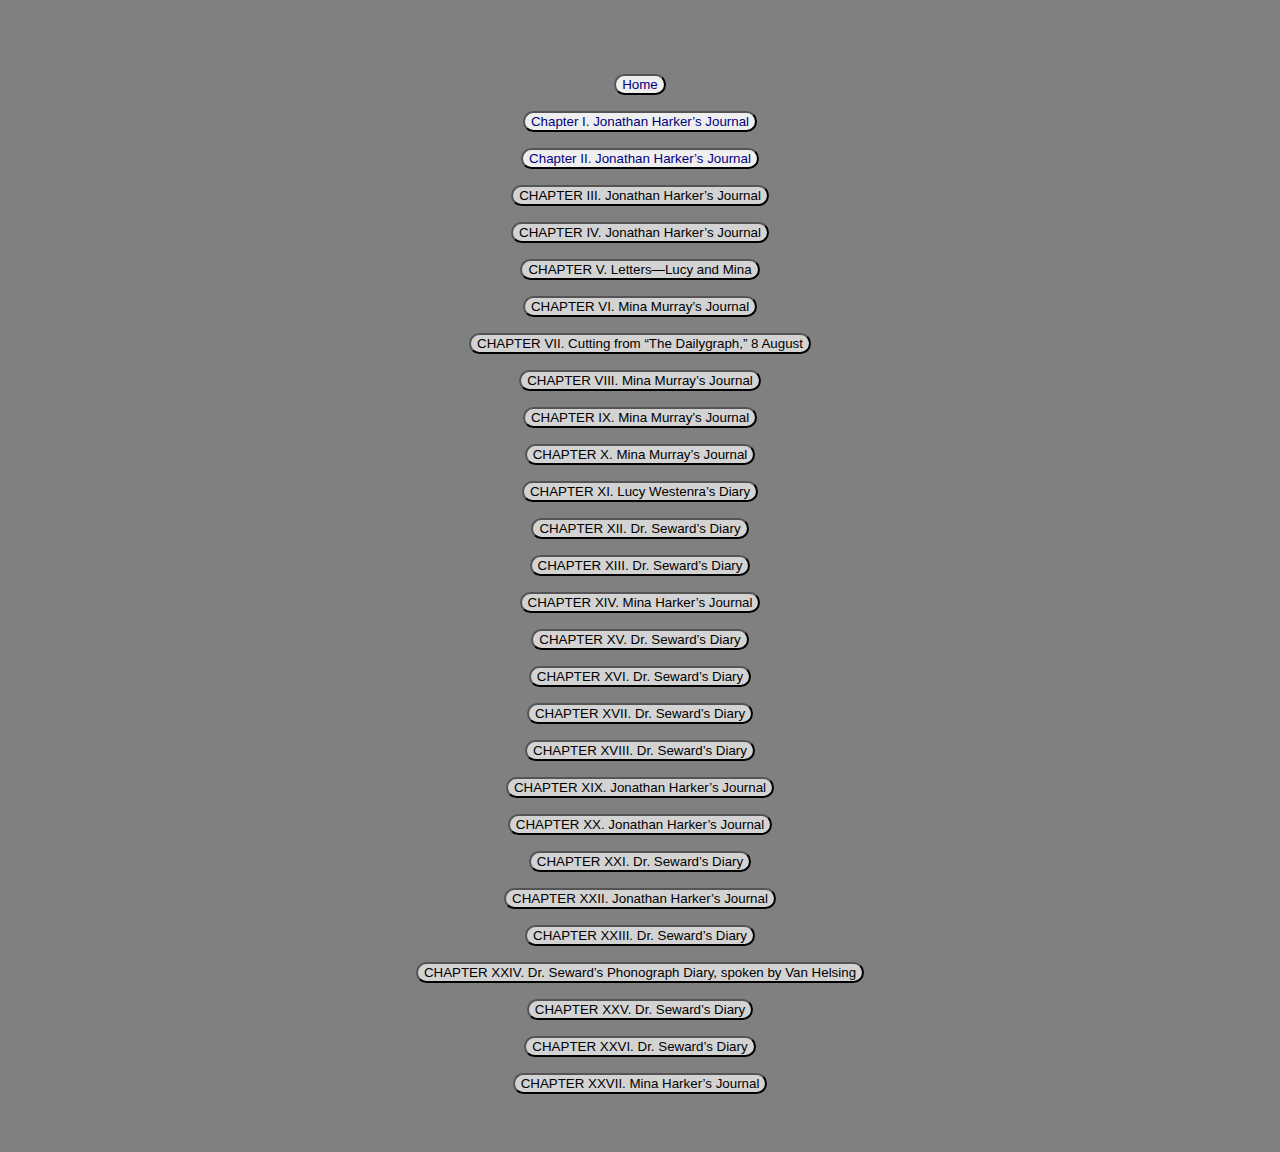
<file: dracula_contents.html>
<!DOCTYPE html>
<html lang="en">
<head>
    <meta charset="UTF-8">
    <meta name="viewport" content="width=device-width, initial-scale=1.0">
    <title>Document</title>
    <link rel="stylesheet" href="site.css">
</head>
<body>
    <a href="index.html"><button class="clickable_button">Home</button></a> <br>
    <a href="dracula_chapter_1.html"><button class="clickable_button">Chapter I. Jonathan Harker’s Journal</button></a> <br>
    <a href="dracula_chapter_2.html"><button class="clickable_button">Chapter II. Jonathan Harker’s Journal</button></a> <br>
    <p class="chapter"><button class="chapter_button">CHAPTER III. Jonathan Harker’s Journal</button></p>
    <p class="chapter"><button class="chapter_button">CHAPTER IV. Jonathan Harker’s Journal</button></p>
    <p class="chapter"><button class="chapter_button">CHAPTER V. Letters—Lucy and Mina</button></p>
    <p class="chapter"><button class="chapter_button">CHAPTER VI. Mina Murray’s Journal</button></p>
    <p class="chapter"><button class="chapter_button">CHAPTER VII. Cutting from “The Dailygraph,” 8 August</button></p>
    <p class="chapter"><button class="chapter_button">CHAPTER VIII. Mina Murray’s Journal</button></p>
    <p class="chapter"><button class="chapter_button">CHAPTER IX. Mina Murray’s Journal</button></p>
    <p class="chapter"><button class="chapter_button">CHAPTER X. Mina Murray’s Journal</button></p>
    <p class="chapter"><button class="chapter_button">CHAPTER XI. Lucy Westenra’s Diary</button></p>
    <p class="chapter"><button class="chapter_button">CHAPTER XII. Dr. Seward’s Diary</button></p>
    <p class="chapter"><button class="chapter_button">CHAPTER XIII. Dr. Seward’s Diary</button></p>
    <p class="chapter"><button class="chapter_button">CHAPTER XIV. Mina Harker’s Journal</button></p>
    <p class="chapter"><button class="chapter_button">CHAPTER XV. Dr. Seward’s Diary</button></p>
    <p class="chapter"><button class="chapter_button">CHAPTER XVI. Dr. Seward’s Diary</button></p>
    <p class="chapter"><button class="chapter_button">CHAPTER XVII. Dr. Seward’s Diary</button></p>
    <p class="chapter"><button class="chapter_button">CHAPTER XVIII. Dr. Seward’s Diary</button></p>
    <p class="chapter"><button class="chapter_button">CHAPTER XIX. Jonathan Harker’s Journal</button></p>
    <p class="chapter"><button class="chapter_button">CHAPTER XX. Jonathan Harker’s Journal</button></p>
    <p class="chapter"><button class="chapter_button">CHAPTER XXI. Dr. Seward’s Diary</button></p>
    <p class="chapter"><button class="chapter_button">CHAPTER XXII. Jonathan Harker’s Journal</button></p>
    <p class="chapter"><button class="chapter_button">CHAPTER XXIII. Dr. Seward’s Diary</button></p>
    <p class="chapter"><button class="chapter_button">CHAPTER XXIV. Dr. Seward’s Phonograph Diary, spoken by Van Helsing</button></p>
    <p class="chapter"><button class="chapter_button">CHAPTER XXV. Dr. Seward’s Diary</button></p>
    <p class="chapter"><button class="chapter_button">CHAPTER XXVI. Dr. Seward’s Diary</button></p>
    <p class="chapter"><button class="chapter_button">CHAPTER XXVII. Mina Harker’s Journal</button></p>
</body>
</html>
</file>
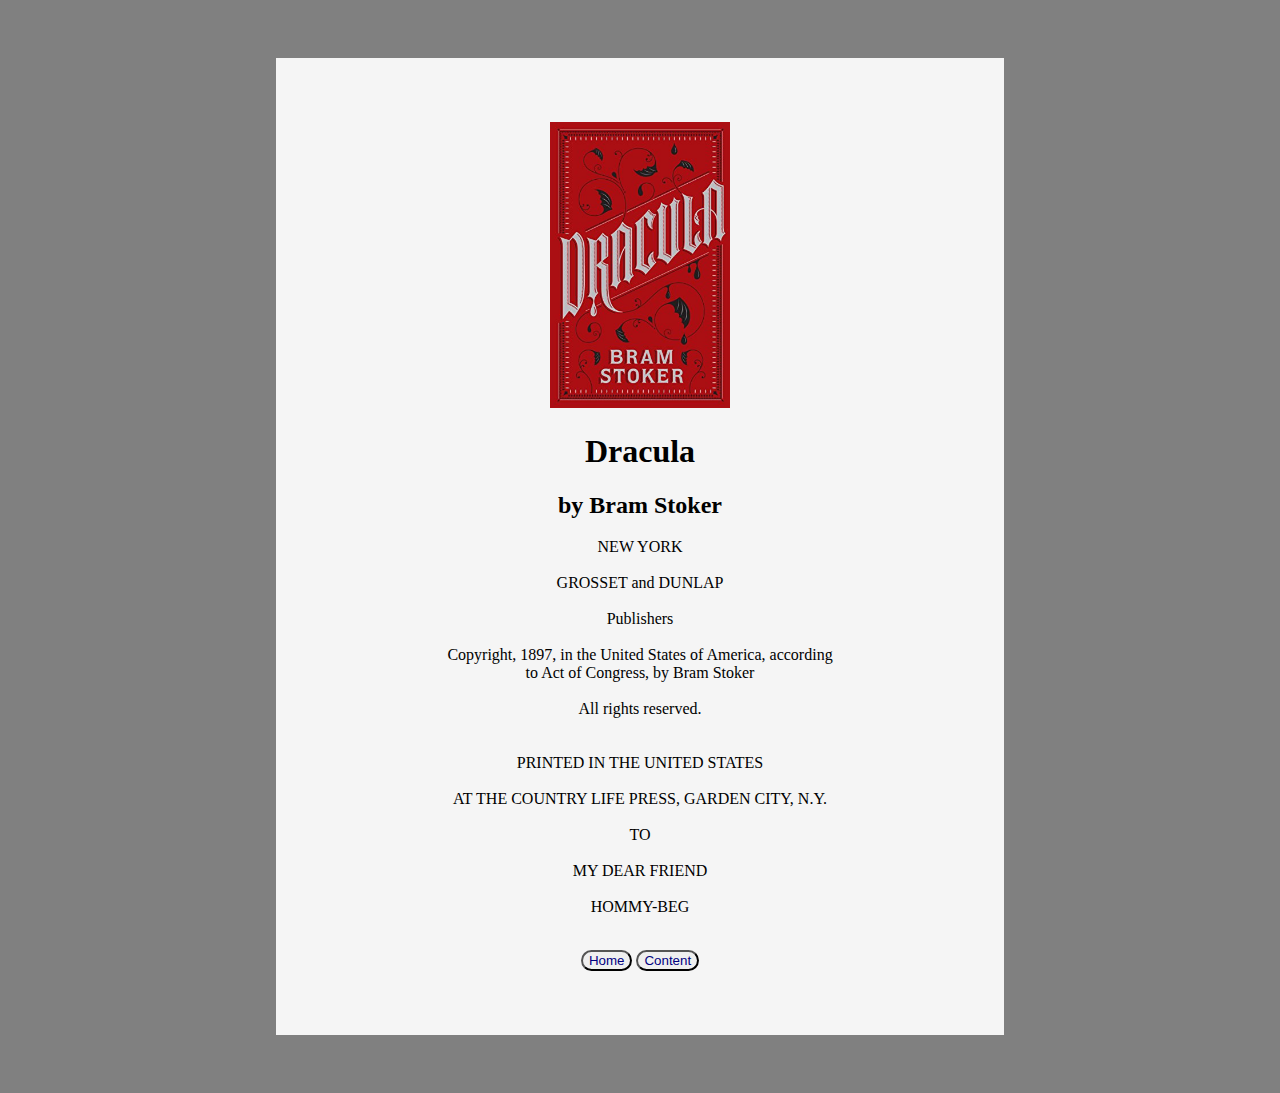
<file: dracula_title.html>
<!DOCTYPE html>
<html lang="en">
<head>
    <meta charset="UTF-8">
    <meta name="viewport" content="width=device-width, initial-scale=1.0">
    <title>Document</title>
    <link rel="stylesheet" href="site.css">
</head>
<body>

    <div class="page">
        <img src="dracula.jpg" alt="Dracula official book cover">
        <h1>Dracula</h1>
        <h2>by Bram Stoker</h2>
    
                                    NEW YORK<br><br>
                                GROSSET and DUNLAP<br><br>

                                Publishers<br><br>

        Copyright, 1897, in the United States of America, according<br>
                    to Act of Congress, by Bram Stoker<br><br>

                            All rights reserved.<br><br>
                                        <br>
                        PRINTED IN THE UNITED STATES<br><br>
                                    AT
                THE COUNTRY LIFE PRESS, GARDEN CITY, N.Y.<br><br>




                                    TO<br><br>

                                MY DEAR FRIEND<br><br>

                                HOMMY-BEG<br><br>



        <!--Footer-->
        <a href="index.html"> <button class="clickable_button">Home</button></a>
        <a href="dracula_contents.html"><button class="clickable_button">Content</button></a>

</div>
    
</body>
</html>
</file>
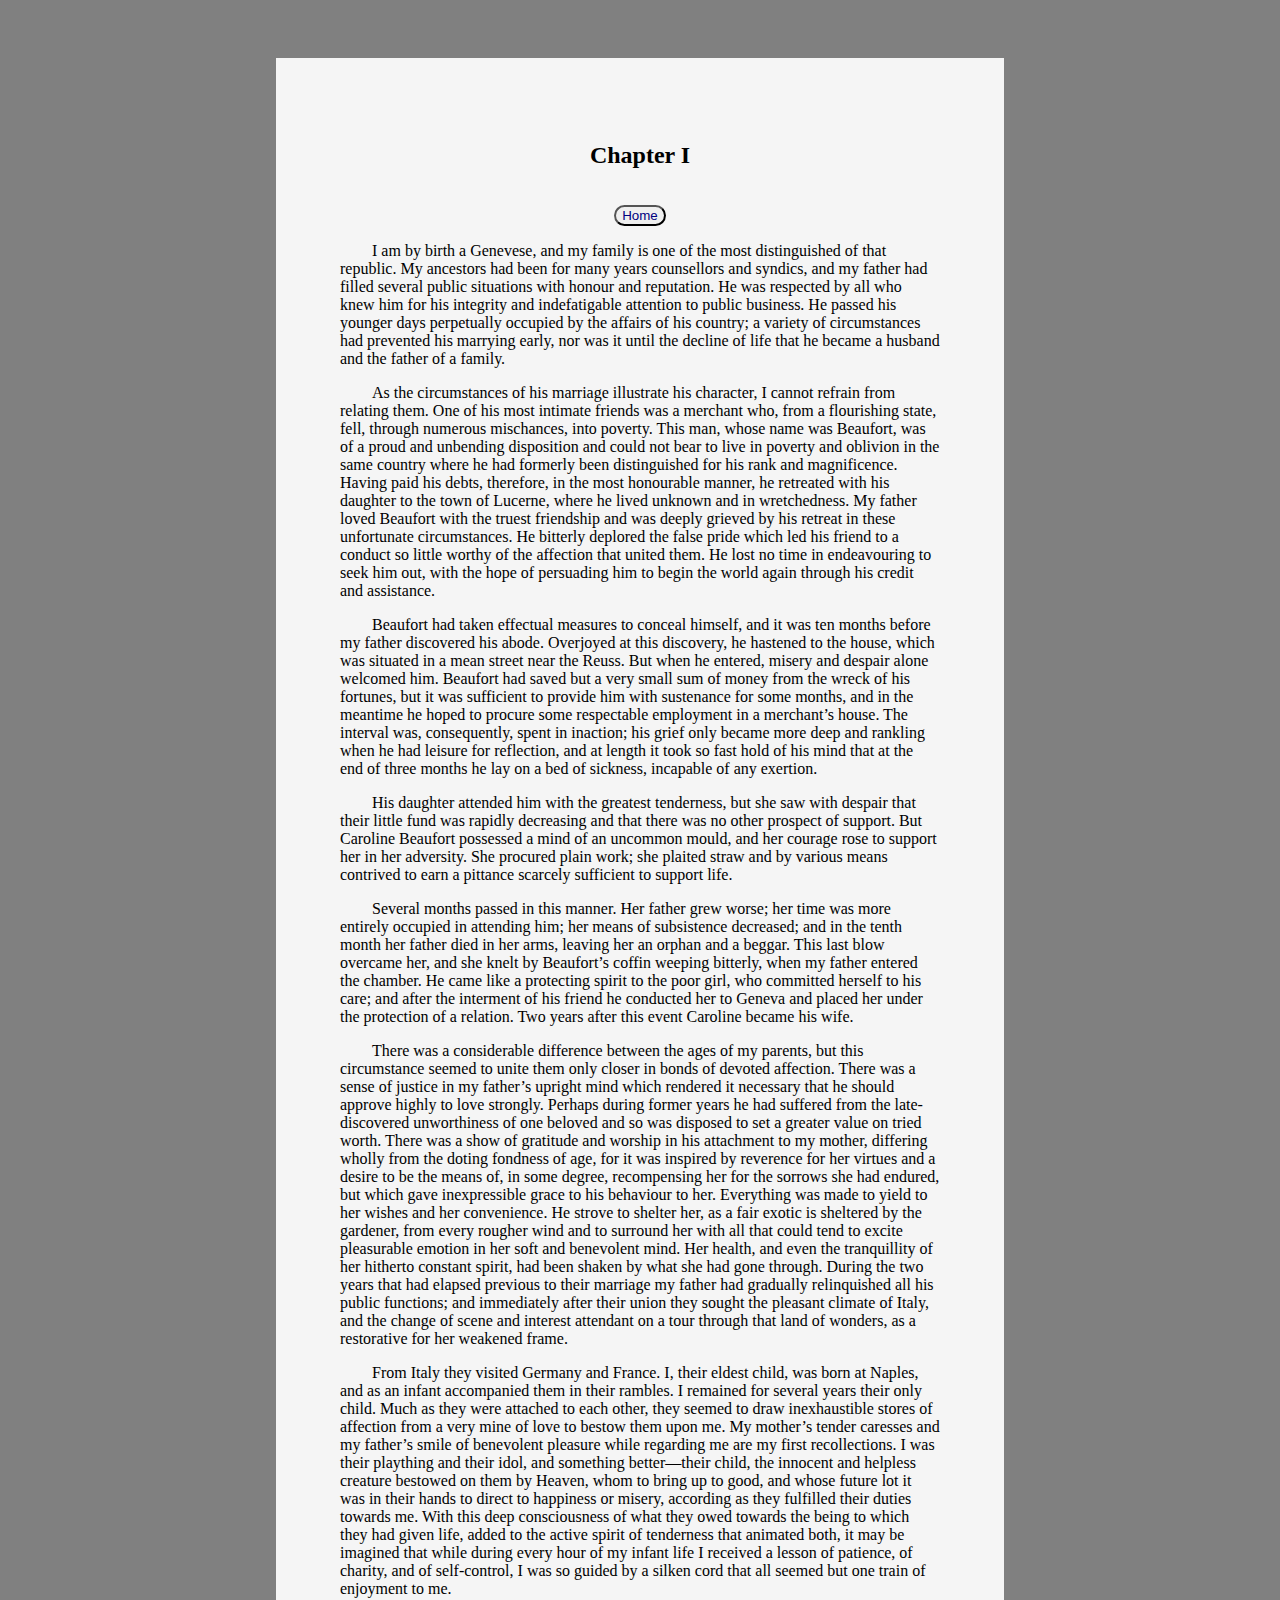
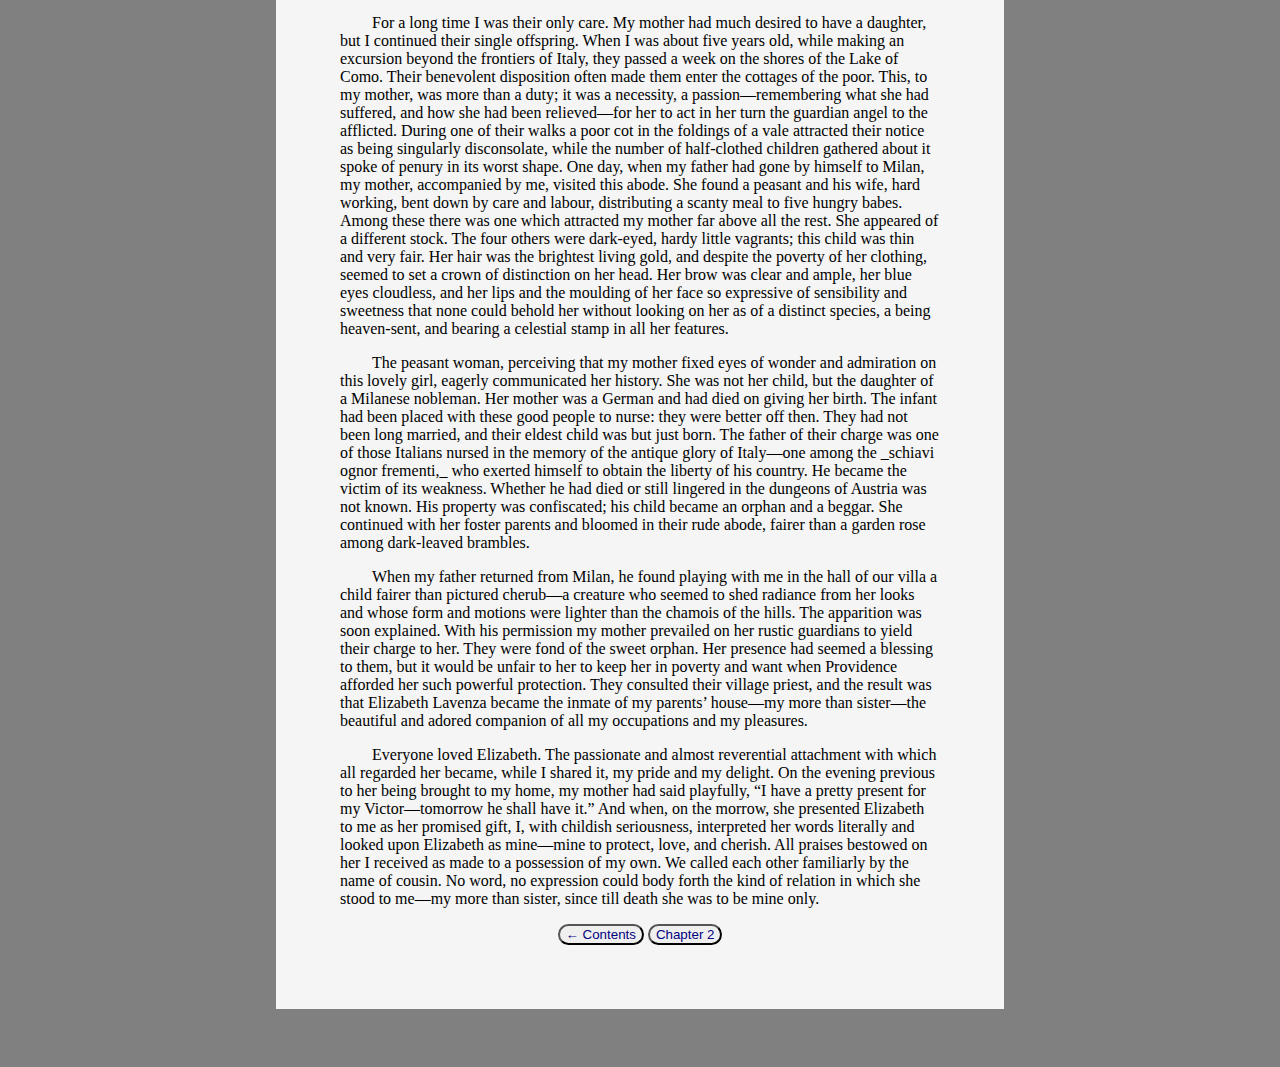
<file: frankenstein_chapter_1.html>
<!DOCTYPE html>
<html lang="en">
<head>
    <meta charset="UTF-8">
    <meta name="viewport" content="width=device-width, initial-scale=1.0">
    <title>Document</title>
    <link rel="stylesheet" href="site.css">
</head>
<body>
    <div class="page">
        <h2>Chapter I</h2>
        <a href="index.html"><button class="clickable_button">Home</button></a> <br>




        <p>
            I am by birth a Genevese, and my family is one of the most
        distinguished of that republic. My ancestors had been for many years
        counsellors and syndics, and my father had filled several public
        situations with honour and reputation. He was respected by all who
        knew him for his integrity and indefatigable attention to public
        business. He passed his younger days perpetually occupied by the
        affairs of his country; a variety of circumstances had prevented his
        marrying early, nor was it until the decline of life that he became a
        husband and the father of a family.
        </p>

        <p>
            As the circumstances of his marriage illustrate his character, I cannot
            refrain from relating them. One of his most intimate friends was a
            merchant who, from a flourishing state, fell, through numerous
            mischances, into poverty. This man, whose name was Beaufort, was of a
            proud and unbending disposition and could not bear to live in poverty
            and oblivion in the same country where he had formerly been
            distinguished for his rank and magnificence. Having paid his debts,
            therefore, in the most honourable manner, he retreated with his
            daughter to the town of Lucerne, where he lived unknown and in
            wretchedness. My father loved Beaufort with the truest friendship and
            was deeply grieved by his retreat in these unfortunate circumstances.
            He bitterly deplored the false pride which led his friend to a conduct
            so little worthy of the affection that united them. He lost no time in
            endeavouring to seek him out, with the hope of persuading him to begin
            the world again through his credit and assistance.
        </p>

        <p>
            Beaufort had taken effectual measures to conceal himself, and it was ten
            months before my father discovered his abode. Overjoyed at this discovery,
            he hastened to the house, which was situated in a mean street near the
            Reuss. But when he entered, misery and despair alone welcomed him. Beaufort
            had saved but a very small sum of money from the wreck of his fortunes, but
            it was sufficient to provide him with sustenance for some months, and in
            the meantime he hoped to procure some respectable employment in a
            merchant’s house. The interval was, consequently, spent in inaction;
            his grief only became more deep and rankling when he had leisure for
            reflection, and at length it took so fast hold of his mind that at the end
            of three months he lay on a bed of sickness, incapable of any exertion.
        </p>

        <p>
            His daughter attended him with the greatest tenderness, but she saw
            with despair that their little fund was rapidly decreasing and that
            there was no other prospect of support. But Caroline Beaufort
            possessed a mind of an uncommon mould, and her courage rose to support
            her in her adversity. She procured plain work; she plaited straw and
            by various means contrived to earn a pittance scarcely sufficient to
            support life.
        </p>

        <p>
            Several months passed in this manner. Her father grew worse; her time
            was more entirely occupied in attending him; her means of subsistence
            decreased; and in the tenth month her father died in her arms, leaving
            her an orphan and a beggar. This last blow overcame her, and she knelt
            by Beaufort’s coffin weeping bitterly, when my father entered the
            chamber. He came like a protecting spirit to the poor girl, who
            committed herself to his care; and after the interment of his friend he
            conducted her to Geneva and placed her under the protection of a
            relation. Two years after this event Caroline became his wife.
        </p>

        <p>
            There was a considerable difference between the ages of my parents, but
            this circumstance seemed to unite them only closer in bonds of devoted
            affection. There was a sense of justice in my father’s upright mind
            which rendered it necessary that he should approve highly to love
            strongly. Perhaps during former years he had suffered from the
            late-discovered unworthiness of one beloved and so was disposed to set
            a greater value on tried worth. There was a show of gratitude and
            worship in his attachment to my mother, differing wholly from the
            doting fondness of age, for it was inspired by reverence for her
            virtues and a desire to be the means of, in some degree, recompensing
            her for the sorrows she had endured, but which gave inexpressible grace
            to his behaviour to her. Everything was made to yield to her wishes
            and her convenience. He strove to shelter her, as a fair exotic is
            sheltered by the gardener, from every rougher wind and to surround her
            with all that could tend to excite pleasurable emotion in her soft and
            benevolent mind. Her health, and even the tranquillity of her hitherto
            constant spirit, had been shaken by what she had gone through. During
            the two years that had elapsed previous to their marriage my father had
            gradually relinquished all his public functions; and immediately after
            their union they sought the pleasant climate of Italy, and the change
            of scene and interest attendant on a tour through that land of wonders,
            as a restorative for her weakened frame.
        </p>

        <p>
            From Italy they visited Germany and France. I, their eldest child, was born
            at Naples, and as an infant accompanied them in their rambles. I remained
            for several years their only child. Much as they were attached to each
            other, they seemed to draw inexhaustible stores of affection from a very
            mine of love to bestow them upon me. My mother’s tender caresses and
            my father’s smile of benevolent pleasure while regarding me are my
            first recollections. I was their plaything and their idol, and something
            better—their child, the innocent and helpless creature bestowed on
            them by Heaven, whom to bring up to good, and whose future lot it was in
            their hands to direct to happiness or misery, according as they fulfilled
            their duties towards me. With this deep consciousness of what they owed
            towards the being to which they had given life, added to the active spirit
            of tenderness that animated both, it may be imagined that while during
            every hour of my infant life I received a lesson of patience, of charity,
            and of self-control, I was so guided by a silken cord that all seemed but
            one train of enjoyment to me.
        </p>

        <p>
            For a long time I was their only care. My mother had much desired to have a
            daughter, but I continued their single offspring. When I was about five
            years old, while making an excursion beyond the frontiers of Italy, they
            passed a week on the shores of the Lake of Como. Their benevolent
            disposition often made them enter the cottages of the poor. This, to my
            mother, was more than a duty; it was a necessity, a
            passion—remembering what she had suffered, and how she had been
            relieved—for her to act in her turn the guardian angel to the
            afflicted. During one of their walks a poor cot in the foldings of a vale
            attracted their notice as being singularly disconsolate, while the number
            of half-clothed children gathered about it spoke of penury in its worst
            shape. One day, when my father had gone by himself to Milan, my mother,
            accompanied by me, visited this abode. She found a peasant and his wife,
            hard working, bent down by care and labour, distributing a scanty meal to
            five hungry babes. Among these there was one which attracted my mother far
            above all the rest. She appeared of a different stock. The four others were
            dark-eyed, hardy little vagrants; this child was thin and very fair. Her
            hair was the brightest living gold, and despite the poverty of her
            clothing, seemed to set a crown of distinction on her head. Her brow was
            clear and ample, her blue eyes cloudless, and her lips and the moulding of
            her face so expressive of sensibility and sweetness that none could behold
            her without looking on her as of a distinct species, a being heaven-sent,
            and bearing a celestial stamp in all her features.
        </p>

        <p>
            The peasant woman, perceiving that my mother fixed eyes of wonder and
            admiration on this lovely girl, eagerly communicated her history. She was
            not her child, but the daughter of a Milanese nobleman. Her mother was a
            German and had died on giving her birth. The infant had been placed with
            these good people to nurse: they were better off then. They had not been
            long married, and their eldest child was but just born. The father of their
            charge was one of those Italians nursed in the memory of the antique glory
            of Italy—one among the _schiavi ognor frementi,_ who exerted
            himself to obtain the liberty of his country. He became the victim of its
            weakness. Whether he had died or still lingered in the dungeons of Austria
            was not known. His property was confiscated; his child became an orphan and
            a beggar. She continued with her foster parents and bloomed in their rude
            abode, fairer than a garden rose among dark-leaved brambles.
        </p>

        <p>
            When my father returned from Milan, he found playing with me in the hall of
            our villa a child fairer than pictured cherub—a creature who seemed
            to shed radiance from her looks and whose form and motions were lighter
            than the chamois of the hills. The apparition was soon explained. With his
            permission my mother prevailed on her rustic guardians to yield their
            charge to her. They were fond of the sweet orphan. Her presence had seemed
            a blessing to them, but it would be unfair to her to keep her in poverty
            and want when Providence afforded her such powerful protection. They
            consulted their village priest, and the result was that Elizabeth Lavenza
            became the inmate of my parents’ house—my more than
            sister—the beautiful and adored companion of all my occupations and
            my pleasures.
        </p>

        <p>
            Everyone loved Elizabeth. The passionate and almost reverential
            attachment with which all regarded her became, while I shared it, my
            pride and my delight. On the evening previous to her being brought to
            my home, my mother had said playfully, “I have a pretty present for my
            Victor—tomorrow he shall have it.” And when, on the morrow, she
            presented Elizabeth to me as her promised gift, I, with childish
            seriousness, interpreted her words literally and looked upon Elizabeth
            as mine—mine to protect, love, and cherish. All praises bestowed on
            her I received as made to a possession of my own. We called each other
            familiarly by the name of cousin. No word, no expression could body
            forth the kind of relation in which she stood to me—my more than
            sister, since till death she was to be mine only.
        </p>

        <!--Footer-->
        <a href="frankenstein_contents.html"><button class="clickable_button">&larr; Contents</button></a>
        <a href="frankenstein_chapter_2.html"><button class="clickable_button">Chapter 2</button></a> <br>
    </div>
</body>
</html>
</file>
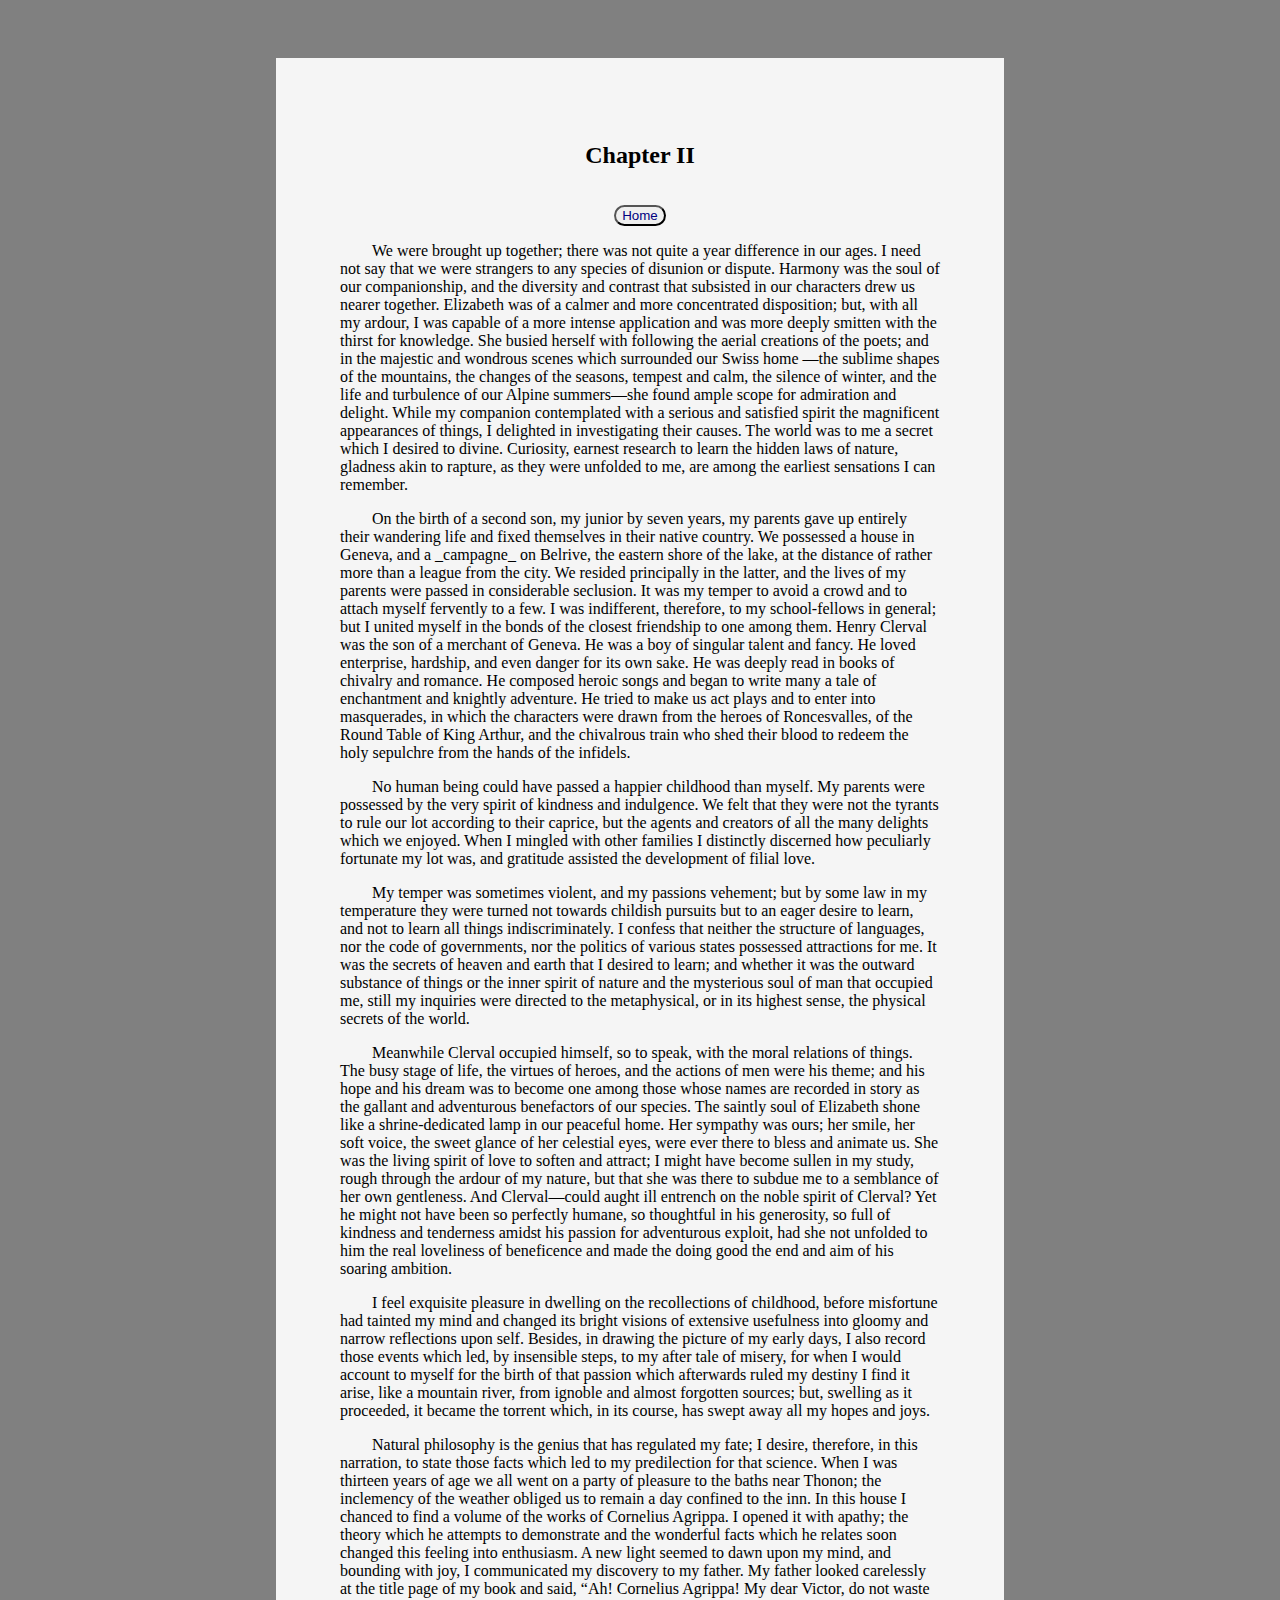
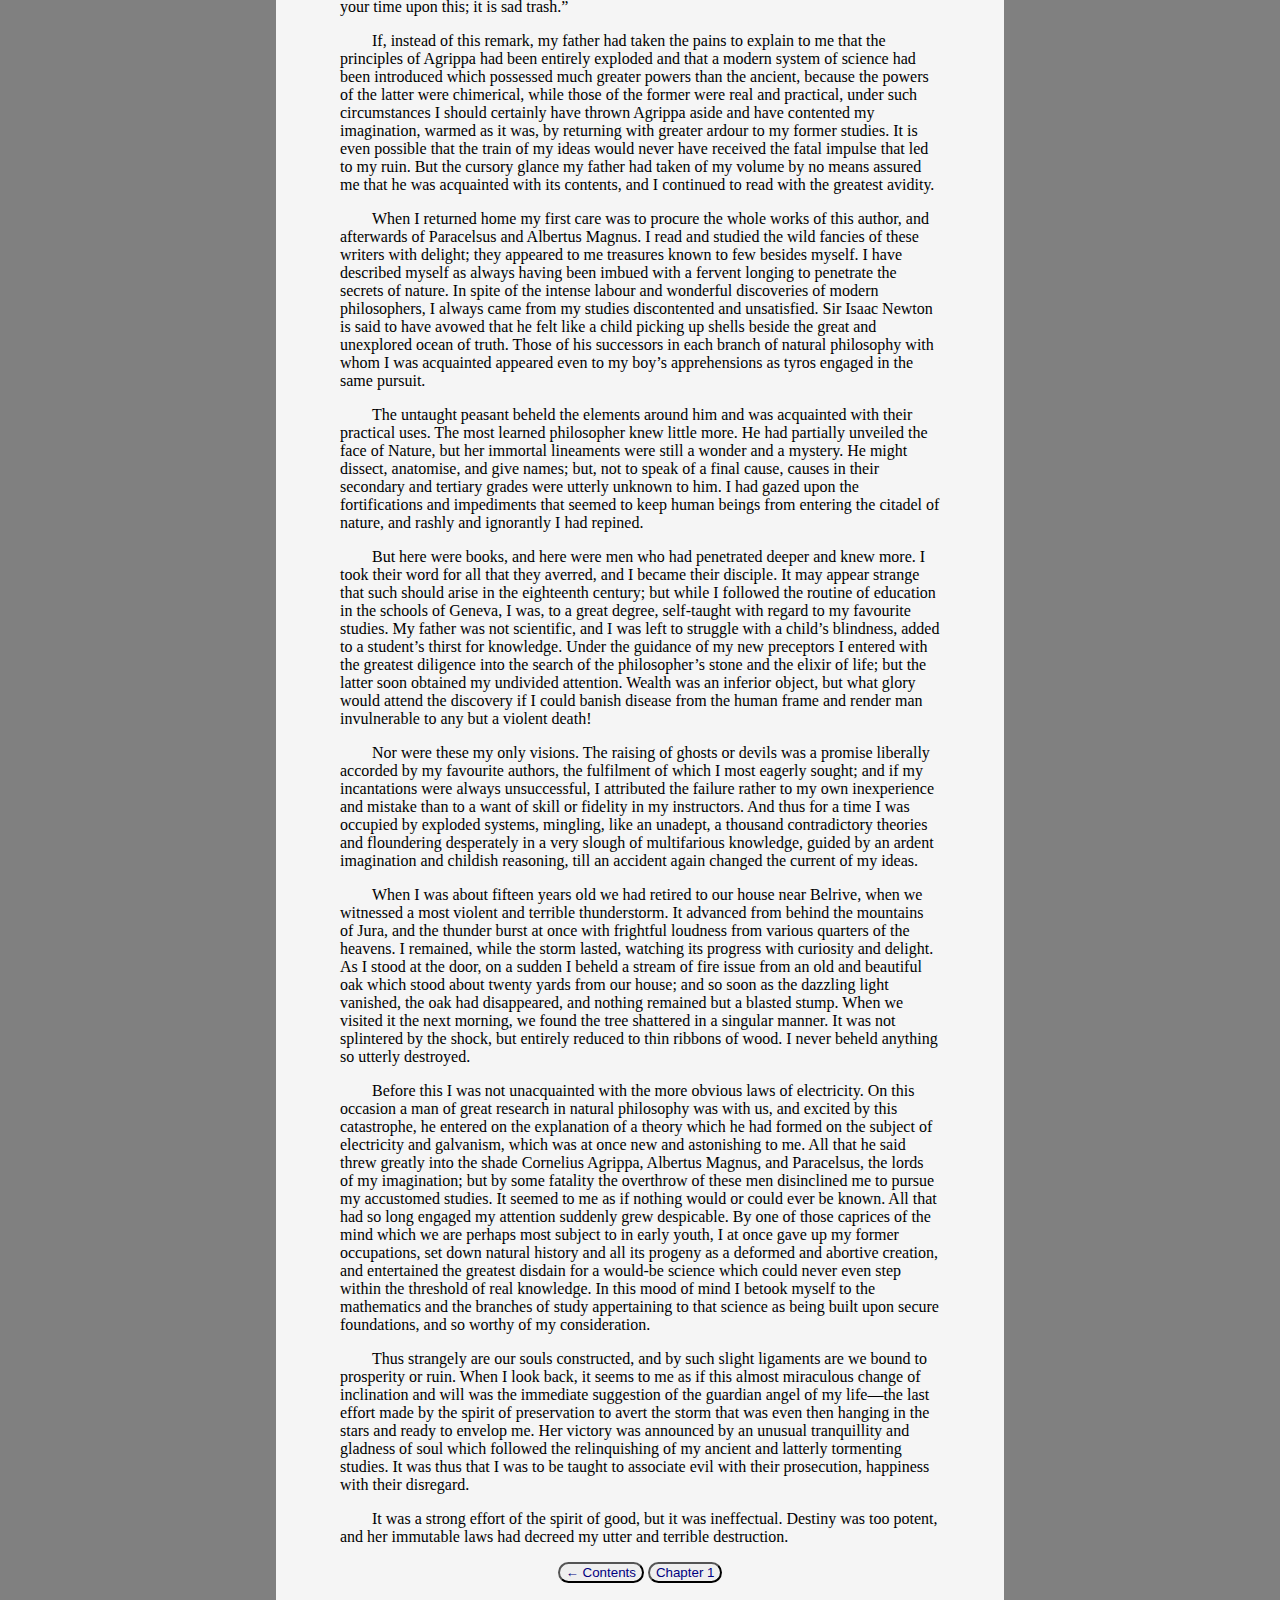
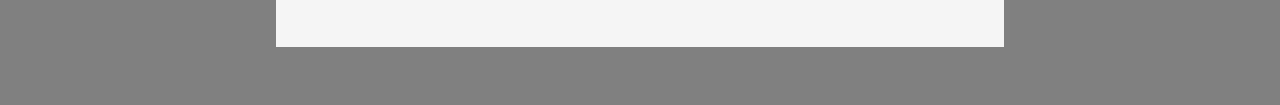
<file: frankenstein_chapter_2.html>
<!DOCTYPE html>
<html lang="en">
<head>
    <meta charset="UTF-8">
    <meta name="viewport" content="width=device-width, initial-scale=1.0">
    <title>Document</title>
    <link rel="stylesheet" href="site.css">
</head>
<body>
    <div class="page">
        <h2>Chapter II</h2>
        <a href="index.html"><button class="clickable_button">Home</button></a> <br>

        <p>
            We were brought up together; there was not quite a year difference in
            our ages. I need not say that we were strangers to any species of
            disunion or dispute. Harmony was the soul of our companionship, and
            the diversity and contrast that subsisted in our characters drew us
            nearer together. Elizabeth was of a calmer and more concentrated
            disposition; but, with all my ardour, I was capable of a more intense
            application and was more deeply smitten with the thirst for knowledge.
            She busied herself with following the aerial creations of the poets;
            and in the majestic and wondrous scenes which surrounded our Swiss
            home —the sublime shapes of the mountains, the changes of the seasons,
            tempest and calm, the silence of winter, and the life and turbulence of
            our Alpine summers—she found ample scope for admiration and delight.
            While my companion contemplated with a serious and satisfied spirit the
            magnificent appearances of things, I delighted in investigating their
            causes. The world was to me a secret which I desired to divine.
            Curiosity, earnest research to learn the hidden laws of nature,
            gladness akin to rapture, as they were unfolded to me, are among the
            earliest sensations I can remember.
        </p>

        <p>
            On the birth of a second son, my junior by seven years, my parents gave
            up entirely their wandering life and fixed themselves in their native
            country. We possessed a house in Geneva, and a _campagne_ on Belrive,
            the eastern shore of the lake, at the distance of rather more than a
            league from the city. We resided principally in the latter, and the
            lives of my parents were passed in considerable seclusion. It was my
            temper to avoid a crowd and to attach myself fervently to a few. I was
            indifferent, therefore, to my school-fellows in general; but I united
            myself in the bonds of the closest friendship to one among them. Henry
            Clerval was the son of a merchant of Geneva. He was a boy of singular
            talent and fancy. He loved enterprise, hardship, and even danger for
            its own sake. He was deeply read in books of chivalry and romance. He
            composed heroic songs and began to write many a tale of enchantment and
            knightly adventure. He tried to make us act plays and to enter into
            masquerades, in which the characters were drawn from the heroes of
            Roncesvalles, of the Round Table of King Arthur, and the chivalrous
            train who shed their blood to redeem the holy sepulchre from the hands
            of the infidels.
        </p>
        
        <p>
            No human being could have passed a happier childhood than myself. My
            parents were possessed by the very spirit of kindness and indulgence.
            We felt that they were not the tyrants to rule our lot according to
            their caprice, but the agents and creators of all the many delights
            which we enjoyed. When I mingled with other families I distinctly
            discerned how peculiarly fortunate my lot was, and gratitude assisted
            the development of filial love.
        </p>
        
        <p>
            My temper was sometimes violent, and my passions vehement; but by some
            law in my temperature they were turned not towards childish pursuits
            but to an eager desire to learn, and not to learn all things
            indiscriminately. I confess that neither the structure of languages,
            nor the code of governments, nor the politics of various states
            possessed attractions for me. It was the secrets of heaven and earth
            that I desired to learn; and whether it was the outward substance of
            things or the inner spirit of nature and the mysterious soul of man
            that occupied me, still my inquiries were directed to the metaphysical,
            or in its highest sense, the physical secrets of the world.
        </p>
        
        <p>
            Meanwhile Clerval occupied himself, so to speak, with the moral
            relations of things. The busy stage of life, the virtues of heroes,
            and the actions of men were his theme; and his hope and his dream was
            to become one among those whose names are recorded in story as the
            gallant and adventurous benefactors of our species. The saintly soul
            of Elizabeth shone like a shrine-dedicated lamp in our peaceful home.
            Her sympathy was ours; her smile, her soft voice, the sweet glance of
            her celestial eyes, were ever there to bless and animate us. She was
            the living spirit of love to soften and attract; I might have become
            sullen in my study, rough through the ardour of my nature, but that
            she was there to subdue me to a semblance of her own gentleness. And
            Clerval—could aught ill entrench on the noble spirit of Clerval? Yet
            he might not have been so perfectly humane, so thoughtful in his
            generosity, so full of kindness and tenderness amidst his passion for
            adventurous exploit, had she not unfolded to him the real loveliness of
            beneficence and made the doing good the end and aim of his soaring
            ambition.
        </p>
        
        <p>
            I feel exquisite pleasure in dwelling on the recollections of childhood,
            before misfortune had tainted my mind and changed its bright visions of
            extensive usefulness into gloomy and narrow reflections upon self. Besides,
            in drawing the picture of my early days, I also record those events which
            led, by insensible steps, to my after tale of misery, for when I would
            account to myself for the birth of that passion which afterwards ruled my
            destiny I find it arise, like a mountain river, from ignoble and almost
            forgotten sources; but, swelling as it proceeded, it became the torrent
            which, in its course, has swept away all my hopes and joys.
        </p>
        
        <p>
            Natural philosophy is the genius that has regulated my fate; I desire,
            therefore, in this narration, to state those facts which led to my
            predilection for that science. When I was thirteen years of age we all went
            on a party of pleasure to the baths near Thonon; the inclemency of the
            weather obliged us to remain a day confined to the inn. In this house I
            chanced to find a volume of the works of Cornelius Agrippa. I opened it
            with apathy; the theory which he attempts to demonstrate and the wonderful
            facts which he relates soon changed this feeling into enthusiasm. A new
            light seemed to dawn upon my mind, and bounding with joy, I communicated my
            discovery to my father. My father looked carelessly at the title page of my
            book and said, “Ah! Cornelius Agrippa! My dear Victor, do not waste
            your time upon this; it is sad trash.”
        </p>
        
        <p>
            If, instead of this remark, my father had taken the pains to explain to me
            that the principles of Agrippa had been entirely exploded and that a modern
            system of science had been introduced which possessed much greater powers
            than the ancient, because the powers of the latter were chimerical, while
            those of the former were real and practical, under such circumstances I
            should certainly have thrown Agrippa aside and have contented my
            imagination, warmed as it was, by returning with greater ardour to my
            former studies. It is even possible that the train of my ideas would never
            have received the fatal impulse that led to my ruin. But the cursory glance
            my father had taken of my volume by no means assured me that he was
            acquainted with its contents, and I continued to read with the greatest
            avidity.
        </p>
        
        <p>
            When I returned home my first care was to procure the whole works of this
            author, and afterwards of Paracelsus and Albertus Magnus. I read and
            studied the wild fancies of these writers with delight; they appeared to me
            treasures known to few besides myself. I have described myself as always
            having been imbued with a fervent longing to penetrate the secrets of
            nature. In spite of the intense labour and wonderful discoveries of modern
            philosophers, I always came from my studies discontented and unsatisfied.
            Sir Isaac Newton is said to have avowed that he felt like a child picking
            up shells beside the great and unexplored ocean of truth. Those of his
            successors in each branch of natural philosophy with whom I was acquainted
            appeared even to my boy’s apprehensions as tyros engaged in the same
            pursuit.
        </p>
        
        <p>
            The untaught peasant beheld the elements around him and was acquainted
            with their practical uses. The most learned philosopher knew little
            more. He had partially unveiled the face of Nature, but her immortal
            lineaments were still a wonder and a mystery. He might dissect,
            anatomise, and give names; but, not to speak of a final cause, causes
            in their secondary and tertiary grades were utterly unknown to him. I
            had gazed upon the fortifications and impediments that seemed to keep
            human beings from entering the citadel of nature, and rashly and
            ignorantly I had repined.
        </p>
        
        <p>
            But here were books, and here were men who had penetrated deeper and knew
            more. I took their word for all that they averred, and I became their
            disciple. It may appear strange that such should arise in the eighteenth
            century; but while I followed the routine of education in the schools of
            Geneva, I was, to a great degree, self-taught with regard to my favourite
            studies. My father was not scientific, and I was left to struggle with a
            child’s blindness, added to a student’s thirst for knowledge.
            Under the guidance of my new preceptors I entered with the greatest
            diligence into the search of the philosopher’s stone and the elixir
            of life; but the latter soon obtained my undivided attention. Wealth was an
            inferior object, but what glory would attend the discovery if I could
            banish disease from the human frame and render man invulnerable to any but
            a violent death!
        </p>
        
        <p>
            Nor were these my only visions. The raising of ghosts or devils was a
            promise liberally accorded by my favourite authors, the fulfilment of which
            I most eagerly sought; and if my incantations were always unsuccessful, I
            attributed the failure rather to my own inexperience and mistake than to a
            want of skill or fidelity in my instructors. And thus for a time I was
            occupied by exploded systems, mingling, like an unadept, a thousand
            contradictory theories and floundering desperately in a very slough of
            multifarious knowledge, guided by an ardent imagination and childish
            reasoning, till an accident again changed the current of my ideas.
        </p>
        
        <p>
            When I was about fifteen years old we had retired to our house near
            Belrive, when we witnessed a most violent and terrible thunderstorm. It
            advanced from behind the mountains of Jura, and the thunder burst at once
            with frightful loudness from various quarters of the heavens. I remained,
            while the storm lasted, watching its progress with curiosity and delight.
            As I stood at the door, on a sudden I beheld a stream of fire issue from an
            old and beautiful oak which stood about twenty yards from our house; and so
            soon as the dazzling light vanished, the oak had disappeared, and nothing
            remained but a blasted stump. When we visited it the next morning, we found
            the tree shattered in a singular manner. It was not splintered by the
            shock, but entirely reduced to thin ribbons of wood. I never beheld
            anything so utterly destroyed.
        </p>
        
        <p>
            Before this I was not unacquainted with the more obvious laws of
            electricity. On this occasion a man of great research in natural
            philosophy was with us, and excited by this catastrophe, he entered on
            the explanation of a theory which he had formed on the subject of
            electricity and galvanism, which was at once new and astonishing to me.
            All that he said threw greatly into the shade Cornelius Agrippa,
            Albertus Magnus, and Paracelsus, the lords of my imagination; but by
            some fatality the overthrow of these men disinclined me to pursue my
            accustomed studies. It seemed to me as if nothing would or could ever
            be known. All that had so long engaged my attention suddenly grew
            despicable. By one of those caprices of the mind which we are perhaps
            most subject to in early youth, I at once gave up my former
            occupations, set down natural history and all its progeny as a deformed
            and abortive creation, and entertained the greatest disdain for a
            would-be science which could never even step within the threshold of
            real knowledge. In this mood of mind I betook myself to the
            mathematics and the branches of study appertaining to that science as
            being built upon secure foundations, and so worthy of my consideration.
        </p>
        
        <p>
            Thus strangely are our souls constructed, and by such slight ligaments
            are we bound to prosperity or ruin. When I look back, it seems to me
            as if this almost miraculous change of inclination and will was the
            immediate suggestion of the guardian angel of my life—the last effort
            made by the spirit of preservation to avert the storm that was even
            then hanging in the stars and ready to envelop me. Her victory was
            announced by an unusual tranquillity and gladness of soul which
            followed the relinquishing of my ancient and latterly tormenting
            studies. It was thus that I was to be taught to associate evil with
            their prosecution, happiness with their disregard.
        </p>
        
        <p>
            It was a strong effort of the spirit of good, but it was ineffectual.
            Destiny was too potent, and her immutable laws had decreed my utter and
            terrible destruction.
        </p>

        <!--Footer-->
        <a href="frankenstein_contents.html"><button class="clickable_button">&larr; Contents</button></a>
        <a href="frankenstein_chapter_1.html"><button class="clickable_button">Chapter 1</button></a> <br>
    </div>
</body>
</html>
</file>
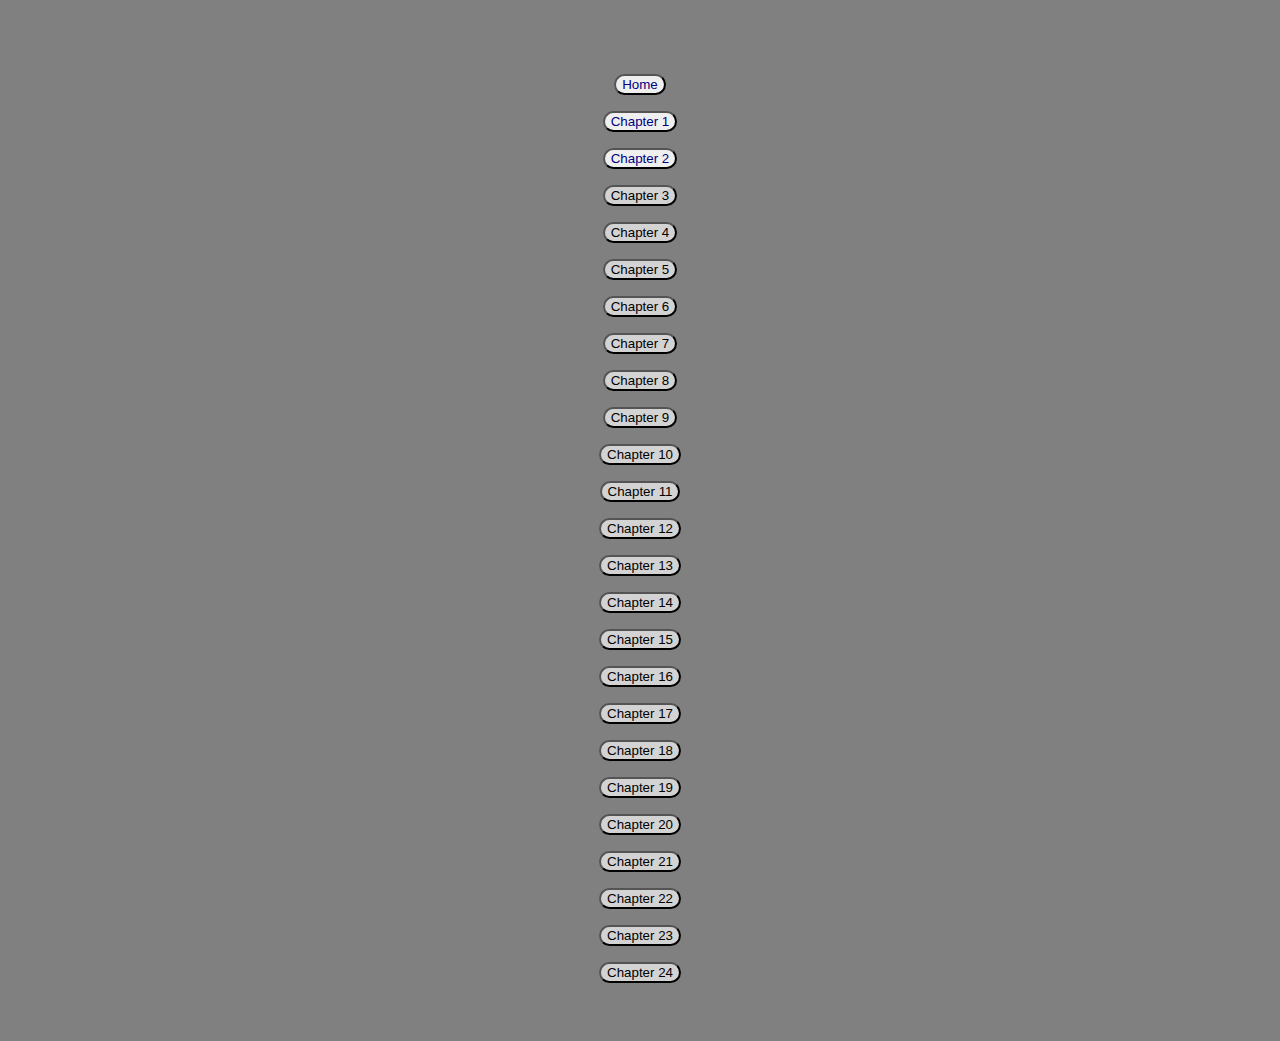
<file: frankenstein_contents.html>
<!DOCTYPE html>
<html lang="en">
<head>
    <meta charset="UTF-8">
    <meta name="viewport" content="width=device-width, initial-scale=1.0">
    <title>Document</title>
    <link rel="stylesheet" href="site.css">
</head>
<body>
    <a href="index.html"><button class="clickable_button">Home</button></a> <br>
    <a href="frankenstein_chapter_1.html"><button class="clickable_button">Chapter 1</button></a> <br>
    <a href="frankenstein_chapter_2.html"><button class="clickable_button">Chapter 2</button></a> <br>
    <p class="chapter"><button class="chapter_button">Chapter 3</button></p>
    <p class="chapter"><button class="chapter_button">Chapter 4</button></p>
    <p class="chapter"><button class="chapter_button">Chapter 5</button></p>
    <p class="chapter"><button class="chapter_button">Chapter 6</button></p>
    <p class="chapter"><button class="chapter_button">Chapter 7</button></p>
    <p class="chapter"><button class="chapter_button">Chapter 8</button></p>
    <p class="chapter"><button class="chapter_button">Chapter 9</button></p>
    <p class="chapter"><button class="chapter_button">Chapter 10</button></p>
    <p class="chapter"><button class="chapter_button">Chapter 11</button></p>
    <p class="chapter"><button class="chapter_button">Chapter 12</button></p>
    <p class="chapter"><button class="chapter_button">Chapter 13</button></p>
    <p class="chapter"><button class="chapter_button">Chapter 14</button></p>
    <p class="chapter"><button class="chapter_button">Chapter 15</button></p>
    <p class="chapter"><button class="chapter_button">Chapter 16</button></p>
    <p class="chapter"><button class="chapter_button">Chapter 17</button></p>
    <p class="chapter"><button class="chapter_button">Chapter 18</button></p>
    <p class="chapter"><button class="chapter_button">Chapter 19</button></p>
    <p class="chapter"><button class="chapter_button">Chapter 20</button></p>
    <p class="chapter"><button class="chapter_button">Chapter 21</button></p>
    <p class="chapter"><button class="chapter_button">Chapter 22</button></p>
    <p class="chapter"><button class="chapter_button">Chapter 23</button></p>
    <p class="chapter"><button class="chapter_button">Chapter 24</button></p>
    
</body>
</html>
</file>
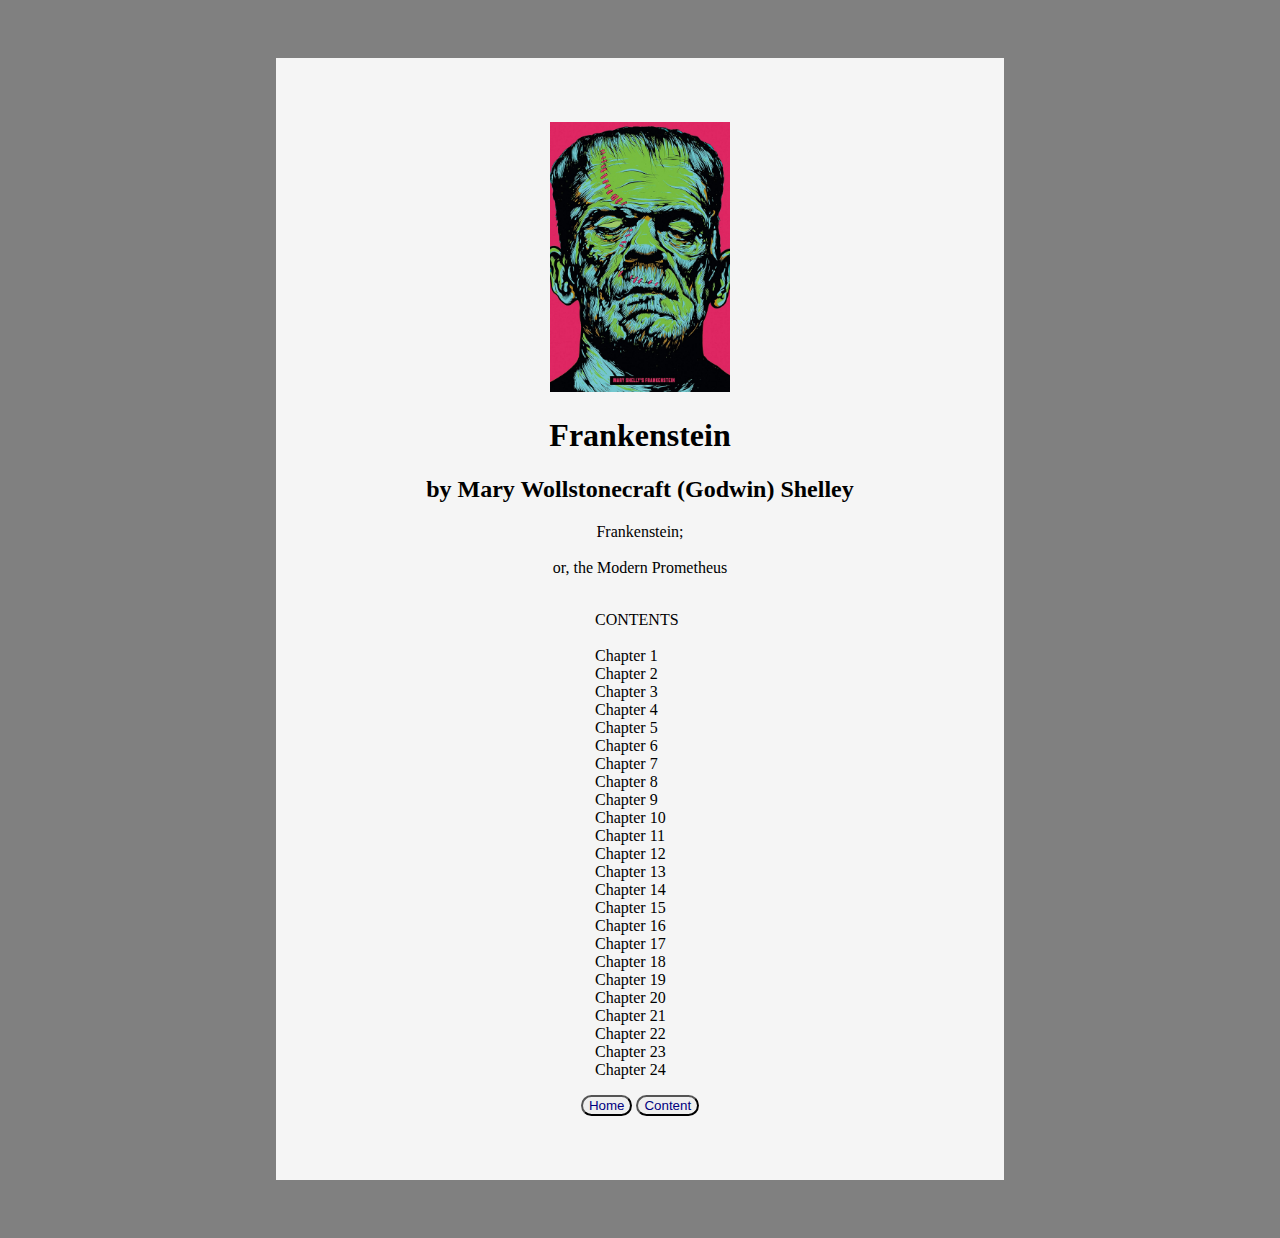
<file: frankenstein_title.html>
<!DOCTYPE html>
<html lang="en">
<head>
    <meta charset="UTF-8">
    <meta name="viewport" content="width=device-width, initial-scale=1.0">
    <title>Document</title>
    <link rel="stylesheet" href="site.css">
</head>
<body>
    <div class="page">
        <img src="frankenstein.jpg" alt="Frankenstein official book cover">
        <h1>Frankenstein</h1>
        <h2>by Mary Wollstonecraft (Godwin) Shelley</h2>

            Frankenstein;<br><br>

            or, the Modern Prometheus<br><br>
            <p class="chapter_container">
                CONTENTS<br><br>

                Chapter 1<br>
                Chapter 2<br>
                Chapter 3<br>
                Chapter 4<br>
                Chapter 5<br>
                Chapter 6<br>
                Chapter 7<br>
                Chapter 8<br>
                Chapter 9<br>
                Chapter 10<br>
                Chapter 11<br>
                Chapter 12<br>
                Chapter 13<br>
                Chapter 14<br>
                Chapter 15<br>
                Chapter 16<br>
                Chapter 17<br>
                Chapter 18<br>
                Chapter 19<br>
                Chapter 20<br>
                Chapter 21<br>
                Chapter 22<br>
                Chapter 23<br>
                Chapter 24<br>
            </p>

            <!--
            <h3>Letter 1</h3>
            <h4>St. Petersburgh, Dec. 11th, 17</h4>
            
            <p>
                You will rejoice to hear that no disaster has accompanied the
                commencement of an enterprise which you have regarded with such evil
                forebodings. I arrived here yesterday, and my first task is to assure
                my dear sister of my welfare and increasing confidence in the success
                of my undertaking.
            </p>
        
            <p>
                I am already far north of London, and as I walk in the streets of
                Petersburgh, I feel a cold northern breeze play upon my cheeks, which
                braces my nerves and fills me with delight. Do you understand this
                feeling? This breeze, which has travelled from the regions towards
                which I am advancing, gives me a foretaste of those icy climes.
                Inspirited by this wind of promise, my daydreams become more fervent
                and vivid. I try in vain to be persuaded that the pole is the seat of
                frost and desolation; it ever presents itself to my imagination as the
                region of beauty and delight. There, Margaret, the sun is for ever
                visible, its broad disk just skirting the horizon and diffusing a
                perpetual splendour. There—for with your leave, my sister, I will put
                some trust in preceding navigators—there snow and frost are banished;
                and, sailing over a calm sea, we may be wafted to a land surpassing in
                wonders and in beauty every region hitherto discovered on the habitable
                globe. Its productions and features may be without example, as the
                phenomena of the heavenly bodies undoubtedly are in those undiscovered
                solitudes. What may not be expected in a country of eternal light? I
                may there discover the wondrous power which attracts the needle and may
                regulate a thousand celestial observations that require only this
                voyage to render their seeming eccentricities consistent for ever. I
                shall satiate my ardent curiosity with the sight of a part of the world
                never before visited, and may tread a land never before imprinted by
                the foot of man. These are my enticements, and they are sufficient to
                conquer all fear of danger or death and to induce me to commence this
                laborious voyage with the joy a child feels when he embarks in a little
                boat, with his holiday mates, on an expedition of discovery up his
                native river. But supposing all these conjectures to be false, you
                cannot contest the inestimable benefit which I shall confer on all
                mankind, to the last generation, by discovering a passage near the pole
                to those countries, to reach which at present so many months are
                requisite; or by ascertaining the secret of the magnet, which, if at
                all possible, can only be effected by an undertaking such as mine.
            </p>
        
            <p>
                These reflections have dispelled the agitation with which I began my
                letter, and I feel my heart glow with an enthusiasm which elevates me
                to heaven, for nothing contributes so much to tranquillise the mind as
                a steady purpose—a point on which the soul may fix its intellectual
                eye. This expedition has been the favourite dream of my early years. I
                have read with ardour the accounts of the various voyages which have
                been made in the prospect of arriving at the North Pacific Ocean
                through the seas which surround the pole. You may remember that a
                history of all the voyages made for purposes of discovery composed the
                whole of our good Uncle Thomas’ library. My education was neglected,
                yet I was passionately fond of reading. These volumes were my study
                day and night, and my familiarity with them increased that regret which
                I had felt, as a child, on learning that my father’s dying injunction
                had forbidden my uncle to allow me to embark in a seafaring life.
            </p>
        
            <p>
                These visions faded when I perused, for the first time, those poets
                whose effusions entranced my soul and lifted it to heaven. I also
                became a poet and for one year lived in a paradise of my own creation;
                I imagined that I also might obtain a niche in the temple where the
                names of Homer and Shakespeare are consecrated. You are well
                acquainted with my failure and how heavily I bore the disappointment.
                But just at that time I inherited the fortune of my cousin, and my
                thoughts were turned into the channel of their earlier bent.
            </p>
        
            <p>
                Six years have passed since I resolved on my present undertaking. I
                can, even now, remember the hour from which I dedicated myself to this
                great enterprise. I commenced by inuring my body to hardship. I
                accompanied the whale-fishers on several expeditions to the North Sea;
                I voluntarily endured cold, famine, thirst, and want of sleep; I often
                worked harder than the common sailors during the day and devoted my
                nights to the study of mathematics, the theory of medicine, and those
                branches of physical science from which a naval adventurer might derive
                the greatest practical advantage. Twice I actually hired myself as an
                under-mate in a Greenland whaler, and acquitted myself to admiration. I
                must own I felt a little proud when my captain offered me the second
                dignity in the vessel and entreated me to remain with the greatest
                earnestness, so valuable did he consider my services.
            </p>
        
            <p>
                And now, dear Margaret, do I not deserve to accomplish some great purpose?
                My life might have been passed in ease and luxury, but I preferred glory to
                every enticement that wealth placed in my path. Oh, that some encouraging
                voice would answer in the affirmative! My courage and my resolution is
                firm; but my hopes fluctuate, and my spirits are often depressed. I am
                about to proceed on a long and difficult voyage, the emergencies of which
                will demand all my fortitude: I am required not only to raise the spirits
                of others, but sometimes to sustain my own, when theirs are failing.
            </p>
        
            <p>
                This is the most favourable period for travelling in Russia. They fly
                quickly over the snow in their sledges; the motion is pleasant, and, in
                my opinion, far more agreeable than that of an English stagecoach. The
                cold is not excessive, if you are wrapped in furs—a dress which I have
                already adopted, for there is a great difference between walking the
                deck and remaining seated motionless for hours, when no exercise
                prevents the blood from actually freezing in your veins. I have no
                ambition to lose my life on the post-road between St. Petersburgh and
                Archangel.
            </p>
        
            <p>
                I shall depart for the latter town in a fortnight or three weeks; and my
                intention is to hire a ship there, which can easily be done by paying the
                insurance for the owner, and to engage as many sailors as I think necessary
                among those who are accustomed to the whale-fishing. I do not intend to
                sail until the month of June; and when shall I return? Ah, dear sister, how
                can I answer this question? If I succeed, many, many months, perhaps years,
                will pass before you and I may meet. If I fail, you will see me again soon,
                or never.
            </p>
        
            <p>
                Farewell, my dear, excellent Margaret. Heaven shower down blessings on you,
                and save me, that I may again and again testify my gratitude for all your
                love and kindness.
                <br><br>
                Your affectionate brother,
                <br><br>
                R. Walton
            </p>
        
            <h3>Letter 2<br><br>
                To Mrs. Saville, England.
            </h3>
        
            <h4>Archangel, 28th March, 17</h4>
        
            <p>
                How slowly the time passes here, encompassed as I am by frost and snow!
                Yet a second step is taken towards my enterprise. I have hired a
                vessel and am occupied in collecting my sailors; those whom I have
                already engaged appear to be men on whom I can depend and are certainly
                possessed of dauntless courage.
            </p>
        
            <p>
                But I have one want which I have never yet been able to satisfy, and the
                absence of the object of which I now feel as a most severe evil, I have no
                friend, Margaret: when I am glowing with the enthusiasm of success, there
                will be none to participate my joy; if I am assailed by disappointment, no
                one will endeavour to sustain me in dejection. I shall commit my thoughts
                to paper, it is true; but that is a poor medium for the communication of
                feeling. I desire the company of a man who could sympathise with me, whose
                eyes would reply to mine. You may deem me romantic, my dear sister, but I
                bitterly feel the want of a friend. I have no one near me, gentle yet
                courageous, possessed of a cultivated as well as of a capacious mind, whose
                tastes are like my own, to approve or amend my plans. How would such a
                friend repair the faults of your poor brother! I am too ardent in execution
                and too impatient of difficulties. But it is a still greater evil to me
                that I am self-educated: for the first fourteen years of my life I ran wild
                on a common and read nothing but our Uncle Thomas’ books of voyages.
                At that age I became acquainted with the celebrated poets of our own
                country; but it was only when it had ceased to be in my power to derive its
                most important benefits from such a conviction that I perceived the
                necessity of becoming acquainted with more languages than that of my native
                country. Now I am twenty-eight and am in reality more illiterate than many
                schoolboys of fifteen. It is true that I have thought more and that my
                daydreams are more extended and magnificent, but they want (as the painters
                call it) _keeping;_ and I greatly need a friend who would have sense
                enough not to despise me as romantic, and affection enough for me to
                endeavour to regulate my mind.
            </p>
        
            <p>
                Well, these are useless complaints; I shall certainly find no friend on the
                wide ocean, nor even here in Archangel, among merchants and seamen. Yet
                some feelings, unallied to the dross of human nature, beat even in these
                rugged bosoms. My lieutenant, for instance, is a man of wonderful courage
                and enterprise; he is madly desirous of glory, or rather, to word my phrase
                more characteristically, of advancement in his profession. He is an
                Englishman, and in the midst of national and professional prejudices,
                unsoftened by cultivation, retains some of the noblest endowments of
                humanity. I first became acquainted with him on board a whale vessel;
                finding that he was unemployed in this city, I easily engaged him to assist
                in my enterprise.
                
            </p>
        
            <p>
                The master is a person of an excellent disposition and is remarkable in the
                ship for his gentleness and the mildness of his discipline. This
                circumstance, added to his well-known integrity and dauntless courage, made
                me very desirous to engage him. A youth passed in solitude, my best years
                spent under your gentle and feminine fosterage, has so refined the
                groundwork of my character that I cannot overcome an intense distaste to
                the usual brutality exercised on board ship: I have never believed it to be
                necessary, and when I heard of a mariner equally noted for his kindliness
                of heart and the respect and obedience paid to him by his crew, I felt
                myself peculiarly fortunate in being able to secure his services. I heard
                of him first in rather a romantic manner, from a lady who owes to him the
                happiness of her life. This, briefly, is his story. Some years ago he loved
                a young Russian lady of moderate fortune, and having amassed a considerable
                sum in prize-money, the father of the girl consented to the match. He saw
                his mistress once before the destined ceremony; but she was bathed in
                tears, and throwing herself at his feet, entreated him to spare her,
                confessing at the same time that she loved another, but that he was poor,
                and that her father would never consent to the union. My generous friend
                reassured the suppliant, and on being informed of the name of her lover,
                instantly abandoned his pursuit. He had already bought a farm with his
                money, on which he had designed to pass the remainder of his life; but he
                bestowed the whole on his rival, together with the remains of his
                prize-money to purchase stock, and then himself solicited the young
                woman’s father to consent to her marriage with her lover. But the old
                man decidedly refused, thinking himself bound in honour to my friend, who,
                when he found the father inexorable, quitted his country, nor returned
                until he heard that his former mistress was married according to her
                inclinations. “What a noble fellow!” you will exclaim. He is
                so; but then he is wholly uneducated: he is as silent as a Turk, and a kind
                of ignorant carelessness attends him, which, while it renders his conduct
                the more astonishing, detracts from the interest and sympathy which
                otherwise he would command.
            </p>
        
            <p>
                Yet do not suppose, because I complain a little or because I can
                conceive a consolation for my toils which I may never know, that I am
                wavering in my resolutions. Those are as fixed as fate, and my voyage
                is only now delayed until the weather shall permit my embarkation. The
                winter has been dreadfully severe, but the spring promises well, and it
                is considered as a remarkably early season, so that perhaps I may sail
                sooner than I expected. I shall do nothing rashly: you know me
                sufficiently to confide in my prudence and considerateness whenever the
                safety of others is committed to my care.
            </p>
        
            <p>
                I cannot describe to you my sensations on the near prospect of my
                undertaking. It is impossible to communicate to you a conception of
                the trembling sensation, half pleasurable and half fearful, with which
                I am preparing to depart. I am going to unexplored regions, to “the
                land of mist and snow,” but I shall kill no albatross; therefore do not
                be alarmed for my safety or if I should come back to you as worn and
                woeful as the “Ancient Mariner.” You will smile at my allusion, but I
                will disclose a secret. I have often attributed my attachment to, my
                passionate enthusiasm for, the dangerous mysteries of ocean to that
                production of the most imaginative of modern poets. There is something
                at work in my soul which I do not understand. I am practically
                industrious—painstaking, a workman to execute with perseverance and
                labour—but besides this there is a love for the marvellous, a belief
                in the marvellous, intertwined in all my projects, which hurries me out
                of the common pathways of men, even to the wild sea and unvisited
                regions I am about to explore.
            </p>
        
            <p>
                But to return to dearer considerations. Shall I meet you again, after
                having traversed immense seas, and returned by the most southern cape of
                Africa or America? I dare not expect such success, yet I cannot bear to
                look on the reverse of the picture. Continue for the present to write to
                me by every opportunity: I may receive your letters on some occasions when
                I need them most to support my spirits. I love you very tenderly. 
                Remember me with affection, should you never hear from me again.
                <br><br>
                Your affectionate brother,<br>
                Robert Walton
        
            </p>
        
            <h3>Letter 3<br><br>
                To Mrs. Saville, England.
            </h3>
        
            <h4>July 7th, 17</h4>
        
            <p>
                My dear Sister,
        
                I write a few lines in haste to say that I am safe—and well advanced
                on my voyage. This letter will reach England by a merchantman now on
                its homeward voyage from Archangel; more fortunate than I, who may not
                see my native land, perhaps, for many years. I am, however, in good
                spirits: my men are bold and apparently firm of purpose, nor do the
                floating sheets of ice that continually pass us, indicating the dangers
                of the region towards which we are advancing, appear to dismay them. We
                have already reached a very high latitude; but it is the height of
                summer, and although not so warm as in England, the southern gales,
                which blow us speedily towards those shores which I so ardently desire
                to attain, breathe a degree of renovating warmth which I had not
                expected.
            </p>
        
            <p>
                No incidents have hitherto befallen us that would make a figure in a
                letter. One or two stiff gales and the springing of a leak are
                accidents which experienced navigators scarcely remember to record, and
                I shall be well content if nothing worse happen to us during our voyage.
            </p>
        
            <p>
                Adieu, my dear Margaret. Be assured that for my own sake, as well as
                yours, I will not rashly encounter danger. I will be cool,
                persevering, and prudent.
            </p>
        
            <p>
                But success _shall_ crown my endeavours. Wherefore not? Thus far I
                have gone, tracing a secure way over the pathless seas, the very stars
                themselves being witnesses and testimonies of my triumph. Why not
                still proceed over the untamed yet obedient element? What can stop the
                determined heart and resolved will of man?<br><br>
        
                My swelling heart involuntarily pours itself out thus. But I must
                finish. Heaven bless my beloved sister!<br><br>
        
                R.W.
            </p>
        
            <h3>Letter 4<br><br>
                To Mrs. Saville, England.
            </h3>
        
            <h4>August 5th, 17</h4>
        
            <p>
                So strange an accident has happened to us that I cannot forbear
                recording it, although it is very probable that you will see me before
                these papers can come into your possession.
            </p>
        
            <p>
                Last Monday (July 31st) we were nearly surrounded by ice, which closed
                in the ship on all sides, scarcely leaving her the sea-room in which
                she floated. Our situation was somewhat dangerous, especially as we
                were compassed round by a very thick fog. We accordingly lay to,
                hoping that some change would take place in the atmosphere and weather.
            </p>
        
            <p>
                About two o’clock the mist cleared away, and we beheld, stretched out
                in every direction, vast and irregular plains of ice, which seemed to
                have no end. Some of my comrades groaned, and my own mind began to
                grow watchful with anxious thoughts, when a strange sight suddenly
                attracted our attention and diverted our solicitude from our own
                situation. We perceived a low carriage, fixed on a sledge and drawn by
                dogs, pass on towards the north, at the distance of half a mile; a
                being which had the shape of a man, but apparently of gigantic stature,
                sat in the sledge and guided the dogs. We watched the rapid progress
                of the traveller with our telescopes until he was lost among the
                distant inequalities of the ice.
            </p>
        
            <p>
                This appearance excited our unqualified wonder. We were, as we believed,
                many hundred miles from any land; but this apparition seemed to denote that
                it was not, in reality, so distant as we had supposed. Shut in, however, by
                ice, it was impossible to follow his track, which we had observed with the
                greatest attention.
            </p>
        
            <p>
                About two hours after this occurrence we heard the ground sea, and before
                night the ice broke and freed our ship. We, however, lay to until the
                morning, fearing to encounter in the dark those large loose masses which
                float about after the breaking up of the ice. I profited of this time to
                rest for a few hours.
            </p>
        
            <p>
                In the morning, however, as soon as it was light, I went upon deck and
                found all the sailors busy on one side of the vessel, apparently
                talking to someone in the sea. It was, in fact, a sledge, like that we
                had seen before, which had drifted towards us in the night on a large
                fragment of ice. Only one dog remained alive; but there was a human
                being within it whom the sailors were persuading to enter the vessel.
                He was not, as the other traveller seemed to be, a savage inhabitant of
                some undiscovered island, but a European. When I appeared on deck the
                master said, “Here is our captain, and he will not allow you to perish
                on the open sea.”
            </p>
        
            <p>
                On perceiving me, the stranger addressed me in English, although with a
                foreign accent. “Before I come on board your vessel,” said he,
                “will you have the kindness to inform me whither you are bound?”
            </p>
        
            <p>
                You may conceive my astonishment on hearing such a question addressed
                to me from a man on the brink of destruction and to whom I should have
                supposed that my vessel would have been a resource which he would not
                have exchanged for the most precious wealth the earth can afford. I
                replied, however, that we were on a voyage of discovery towards the
                northern pole.
            </p>
        
            <p>
                Upon hearing this he appeared satisfied and consented to come on board.
                Good God! Margaret, if you had seen the man who thus capitulated for
                his safety, your surprise would have been boundless. His limbs were
                nearly frozen, and his body dreadfully emaciated by fatigue and
                suffering. I never saw a man in so wretched a condition. We attempted
                to carry him into the cabin, but as soon as he had quitted the fresh
                air he fainted. We accordingly brought him back to the deck and
                restored him to animation by rubbing him with brandy and forcing him to
                swallow a small quantity. As soon as he showed signs of life we
                wrapped him up in blankets and placed him near the chimney of the
                kitchen stove. By slow degrees he recovered and ate a little soup,
                which restored him wonderfully.
            </p>
        
            <p>
                When my guest was a little recovered I had great trouble to keep off
                the men, who wished to ask him a thousand questions; but I would not
                allow him to be tormented by their idle curiosity, in a state of body
                and mind whose restoration evidently depended upon entire repose.
                Once, however, the lieutenant asked why he had come so far upon the ice
                in so strange a vehicle.
                <br><br>
                His countenance instantly assumed an aspect of the deepest gloom, and
                he replied, “To seek one who fled from me.”
                <br><br>
                “And did the man whom you pursued travel in the same fashion?”
                <br><br>
                “Yes.”
                <br><br>
                “Then I fancy we have seen him, for the day before we picked you up we
                saw some dogs drawing a sledge, with a man in it, across the ice.”
            </p>
        
            <p>
                This aroused the stranger’s attention, and he asked a multitude of
                questions concerning the route which the dæmon, as he called him, had
                pursued. Soon after, when he was alone with me, he said, “I have,
                doubtless, excited your curiosity, as well as that of these good
                people; but you are too considerate to make inquiries.”
            </p>
        
            <p>
                “Certainly; it would indeed be very impertinent and inhuman in me to
                trouble you with any inquisitiveness of mine.”
            </p>
        
            <p>
                “And yet you rescued me from a strange and perilous situation; you have
                benevolently restored me to life.”
            </p>
        
            <p>
                Soon after this he inquired if I thought that the breaking up of the
                ice had destroyed the other sledge. I replied that I could not answer
                with any degree of certainty, for the ice had not broken until near
                midnight, and the traveller might have arrived at a place of safety
                before that time; but of this I could not judge.
            </p>
        
            <p>
                From this time a new spirit of life animated the decaying frame of the
                stranger. He manifested the greatest eagerness to be upon deck to watch for
                the sledge which had before appeared; but I have persuaded him to remain in
                the cabin, for he is far too weak to sustain the rawness of the atmosphere.
                I have promised that someone should watch for him and give him instant
                notice if any new object should appear in sight.
            </p>
        
            <p>
                Such is my journal of what relates to this strange occurrence up to the
                present day. The stranger has gradually improved in health but is very
                silent and appears uneasy when anyone except myself enters his cabin.
                Yet his manners are so conciliating and gentle that the sailors are all
                interested in him, although they have had very little communication
                with him. For my own part, I begin to love him as a brother, and his
                constant and deep grief fills me with sympathy and compassion. He must
                have been a noble creature in his better days, being even now in wreck
                so attractive and amiable.
            </p>
        
            <p>
                I said in one of my letters, my dear Margaret, that I should find no friend
                on the wide ocean; yet I have found a man who, before his spirit had been
                broken by misery, I should have been happy to have possessed as the brother
                of my heart.
            </p>
        
            <p>
                I shall continue my journal concerning the stranger at intervals,
                should I have any fresh incidents to record.
            </p>
        
            <h4>August 13th, 17—.</h4>
        
            <p>
                My affection for my guest increases every day. He excites at once my
                admiration and my pity to an astonishing degree. How can I see so
                noble a creature destroyed by misery without feeling the most poignant
                grief? He is so gentle, yet so wise; his mind is so cultivated, and
                when he speaks, although his words are culled with the choicest art,
                yet they flow with rapidity and unparalleled eloquence.
            </p>
        
            <p>
                He is now much recovered from his illness and is continually on the deck,
                apparently watching for the sledge that preceded his own. Yet, although
                unhappy, he is not so utterly occupied by his own misery but that he
                interests himself deeply in the projects of others. He has frequently
                conversed with me on mine, which I have communicated to him without
                disguise. He entered attentively into all my arguments in favour of my
                eventual success and into every minute detail of the measures I had taken
                to secure it. I was easily led by the sympathy which he evinced to use the
                language of my heart, to give utterance to the burning ardour of my soul
                and to say, with all the fervour that warmed me, how gladly I would
                sacrifice my fortune, my existence, my every hope, to the furtherance of my
                enterprise. One man’s life or death were but a small price to pay for
                the acquirement of the knowledge which I sought, for the dominion I should
                acquire and transmit over the elemental foes of our race. As I spoke, a
                dark gloom spread over my listener’s countenance. At first I
                perceived that he tried to suppress his emotion; he placed his hands before
                his eyes, and my voice quivered and failed me as I beheld tears trickle
                fast from between his fingers; a groan burst from his heaving breast. I
                paused; at length he spoke, in broken accents: “Unhappy man! Do you
                share my madness? Have you drunk also of the intoxicating draught? Hear me;
                let me reveal my tale, and you will dash the cup from your lips!”
            </p>
        
            <p>
                Such words, you may imagine, strongly excited my curiosity; but the
                paroxysm of grief that had seized the stranger overcame his weakened
                powers, and many hours of repose and tranquil conversation were
                necessary to restore his composure.
            </p>
        
            <p>
                Having conquered the violence of his feelings, he appeared to despise
                himself for being the slave of passion; and quelling the dark tyranny of
                despair, he led me again to converse concerning myself personally. He asked
                me the history of my earlier years. The tale was quickly told, but it
                awakened various trains of reflection. I spoke of my desire of finding a
                friend, of my thirst for a more intimate sympathy with a fellow mind than
                had ever fallen to my lot, and expressed my conviction that a man could
                boast of little happiness who did not enjoy this blessing.
            </p>
        
            <p>
                “I agree with you,” replied the stranger; “we are
                unfashioned creatures, but half made up, if one wiser, better, dearer than
                ourselves—such a friend ought to be—do not lend his aid to
                perfectionate our weak and faulty natures. I once had a friend, the most
                noble of human creatures, and am entitled, therefore, to judge respecting
                friendship. You have hope, and the world before you, and have no cause for
                despair. But I—I have lost everything and cannot begin life
                anew.”
            </p>
        
            <p>
                As he said this his countenance became expressive of a calm, settled
                grief that touched me to the heart. But he was silent and presently
                retired to his cabin.
            </p>
        
            <p>
                Even broken in spirit as he is, no one can feel more deeply than he
                does the beauties of nature. The starry sky, the sea, and every sight
                afforded by these wonderful regions seem still to have the power of
                elevating his soul from earth. Such a man has a double existence: he
                may suffer misery and be overwhelmed by disappointments, yet when he
                has retired into himself, he will be like a celestial spirit that has a
                halo around him, within whose circle no grief or folly ventures.
            </p>

            <p>
                Will you smile at the enthusiasm I express concerning this divine
                wanderer? You would not if you saw him. You have been tutored and
                refined by books and retirement from the world, and you are therefore
                somewhat fastidious; but this only renders you the more fit to
                appreciate the extraordinary merits of this wonderful man. Sometimes I
                have endeavoured to discover what quality it is which he possesses that
                elevates him so immeasurably above any other person I ever knew. I
                believe it to be an intuitive discernment, a quick but never-failing
                power of judgment, a penetration into the causes of things, unequalled
                for clearness and precision; add to this a facility of expression and a
                voice whose varied intonations are soul-subduing music.
            </p>

            <h4>August 19th, 17</h4>

            <p>
                Yesterday the stranger said to me, “You may easily perceive, Captain
                Walton, that I have suffered great and unparalleled misfortunes. I had
                determined at one time that the memory of these evils should die with
                me, but you have won me to alter my determination. You seek for
                knowledge and wisdom, as I once did; and I ardently hope that the
                gratification of your wishes may not be a serpent to sting you, as mine
                has been. I do not know that the relation of my disasters will be
                useful to you; yet, when I reflect that you are pursuing the same
                course, exposing yourself to the same dangers which have rendered me
                what I am, I imagine that you may deduce an apt moral from my tale, one
                that may direct you if you succeed in your undertaking and console you
                in case of failure. Prepare to hear of occurrences which are usually
                deemed marvellous. Were we among the tamer scenes of nature I might
                fear to encounter your unbelief, perhaps your ridicule; but many things
                will appear possible in these wild and mysterious regions which would
                provoke the laughter of those unacquainted with the ever-varied powers
                of nature; nor can I doubt but that my tale conveys in its series
                internal evidence of the truth of the events of which it is composed.”
            </p>

            <p>
                You may easily imagine that I was much gratified by the offered
                communication, yet I could not endure that he should renew his grief by
                a recital of his misfortunes. I felt the greatest eagerness to hear
                the promised narrative, partly from curiosity and partly from a strong
                desire to ameliorate his fate if it were in my power. I expressed
                these feelings in my answer.
            </p>

            <p>
                “I thank you,” he replied, “for your sympathy, but it is
                useless; my fate is nearly fulfilled. I wait but for one event, and then I
                shall repose in peace. I understand your feeling,” continued he,
                perceiving that I wished to interrupt him; “but you are mistaken, my
                friend, if thus you will allow me to name you; nothing can alter my
                destiny; listen to my history, and you will perceive how irrevocably it is
                determined.”
            </p>

            <p>
                He then told me that he would commence his narrative the next day when I
                should be at leisure. This promise drew from me the warmest thanks. I have
                resolved every night, when I am not imperatively occupied by my duties, to
                record, as nearly as possible in his own words, what he has related during
                the day. If I should be engaged, I will at least make notes. This
                manuscript will doubtless afford you the greatest pleasure; but to me, who
                know him, and who hear it from his own lips—with what interest and
                sympathy shall I read it in some future day! Even now, as I commence my
                task, his full-toned voice swells in my ears; his lustrous eyes dwell on me
                with all their melancholy sweetness; I see his thin hand raised in
                animation, while the lineaments of his face are irradiated by the soul
                within. Strange and harrowing must be his story, frightful the storm which
                embraced the gallant vessel on its course and wrecked it—thus!
            </p>-->
            
        <!--Footer-->
        <a href="index.html"> <button class="clickable_button">Home</button></a>
        <a href="frankenstein_contents.html"><button class="clickable_button">Content</button></a>
    </div>
</body>
</html>
</file>
<file: site.css>
body{
    text-align: center;

    background-color: gray;
    padding: 50px;

}

h1{
    text-align: center;
}

.chapter{
    text-align: center;
    text-indent: 0;
}

.chapter_container{
    width: 120px;
    padding-left: 30px;
    text-indent: 0;

}

p{
    text-align: left;
    text-indent: 2em;
    margin: auto;
    margin-top: 1em;
}



a{
    margin-top: 1em;
    display:inline-block
}

.clickable_button{
    border-radius: 20px;
    width: auto;
    color: navy;
}

.chapter_button{
    border-radius: 20px;
    width: auto;
    box-shadow: inset;
    border: 1;
    background-color: lightgray;
}



img{
    max-width: 180px;
}



.card_image{
    max-width: 100px;
    padding: 10px;
    border-radius: 20px;
}

.book_box   {
    background-color: lightgray;
    border-radius: 10px;
    display:flex;
    margin: auto;
    margin-top: 10px;
    max-width: 800px;
}
.book_details{
    text-align: left;
}
.page{
    max-width: 600px;
    background-color: whitesmoke;
    padding: 4em;
    margin: auto;
}
</file>
